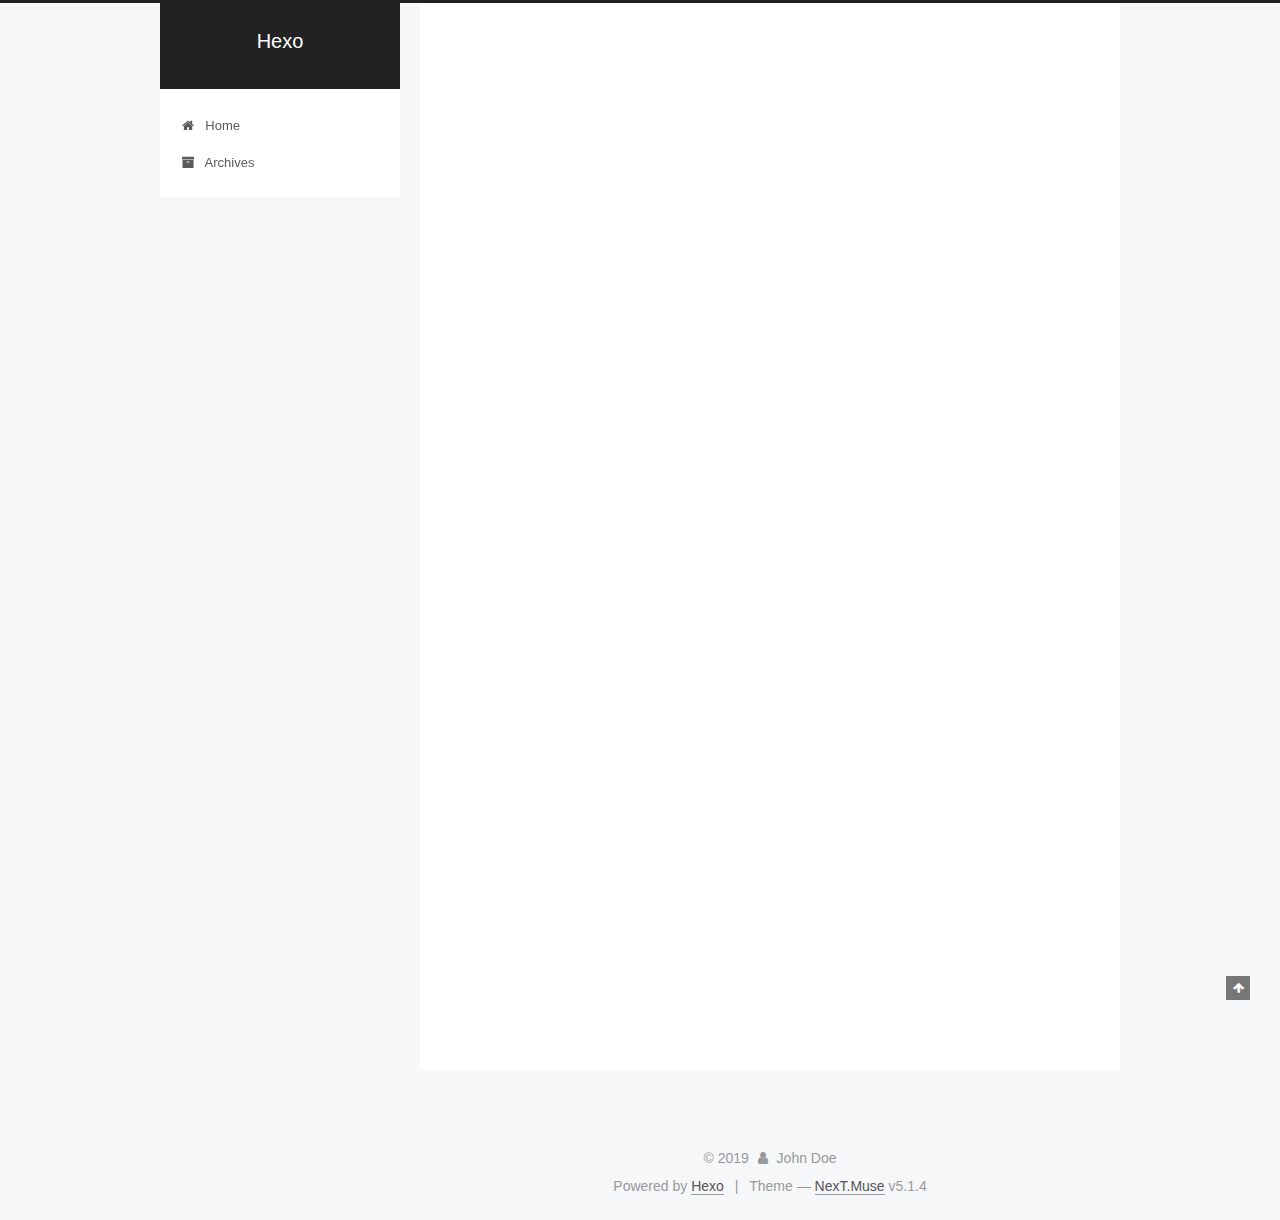
<file: index.html>
<!DOCTYPE html>



  


<html class="theme-next muse use-motion" lang="en">
<head><meta name="generator" content="Hexo 3.9.0">
  <meta charset="UTF-8">
<meta http-equiv="X-UA-Compatible" content="IE=edge">
<meta name="viewport" content="width=device-width, initial-scale=1, maximum-scale=1">
<meta name="theme-color" content="#222">









<meta http-equiv="Cache-Control" content="no-transform">
<meta http-equiv="Cache-Control" content="no-siteapp">
















  
  
  <link href="/lib/fancybox/source/jquery.fancybox.css?v=2.1.5" rel="stylesheet" type="text/css">







<link href="/lib/font-awesome/css/font-awesome.min.css?v=4.6.2" rel="stylesheet" type="text/css">

<link href="/css/main.css?v=5.1.4" rel="stylesheet" type="text/css">


  <link rel="apple-touch-icon" sizes="180x180" href="/images/apple-touch-icon-next.png?v=5.1.4">


  <link rel="icon" type="image/png" sizes="32x32" href="/images/favicon-32x32-next.png?v=5.1.4">


  <link rel="icon" type="image/png" sizes="16x16" href="/images/favicon-16x16-next.png?v=5.1.4">


  <link rel="mask-icon" href="/images/logo.svg?v=5.1.4" color="#222">





  <meta name="keywords" content="Hexo, NexT">










<meta property="og:type" content="website">
<meta property="og:title" content="Hexo">
<meta property="og:url" content="http://yoursite.com/index.html">
<meta property="og:site_name" content="Hexo">
<meta property="og:locale" content="en">
<meta name="twitter:card" content="summary">
<meta name="twitter:title" content="Hexo">



<script type="text/javascript" id="hexo.configurations">
  var NexT = window.NexT || {};
  var CONFIG = {
    root: '/',
    scheme: 'Muse',
    version: '5.1.4',
    sidebar: {"position":"left","display":"post","offset":12,"b2t":false,"scrollpercent":false,"onmobile":false},
    fancybox: true,
    tabs: true,
    motion: {"enable":true,"async":false,"transition":{"post_block":"fadeIn","post_header":"slideDownIn","post_body":"slideDownIn","coll_header":"slideLeftIn","sidebar":"slideUpIn"}},
    duoshuo: {
      userId: '0',
      author: 'Author'
    },
    algolia: {
      applicationID: '',
      apiKey: '',
      indexName: '',
      hits: {"per_page":10},
      labels: {"input_placeholder":"Search for Posts","hits_empty":"We didn't find any results for the search: ${query}","hits_stats":"${hits} results found in ${time} ms"}
    }
  };
</script>



  <link rel="canonical" href="http://yoursite.com/">





  <title>Hexo</title>
  








</head>

<body itemscope itemtype="http://schema.org/WebPage" lang="en">

  
  
    
  

  <div class="container sidebar-position-left 
  page-home">
    <div class="headband"></div>

    <header id="header" class="header" itemscope itemtype="http://schema.org/WPHeader">
      <div class="header-inner"><div class="site-brand-wrapper">
  <div class="site-meta ">
    

    <div class="custom-logo-site-title">
      <a href="/" class="brand" rel="start">
        <span class="logo-line-before"><i></i></span>
        <span class="site-title">Hexo</span>
        <span class="logo-line-after"><i></i></span>
      </a>
    </div>
      
        <p class="site-subtitle"></p>
      
  </div>

  <div class="site-nav-toggle">
    <button>
      <span class="btn-bar"></span>
      <span class="btn-bar"></span>
      <span class="btn-bar"></span>
    </button>
  </div>
</div>

<nav class="site-nav">
  

  
    <ul id="menu" class="menu">
      
        
        <li class="menu-item menu-item-home">
          <a href="/" rel="section">
            
              <i class="menu-item-icon fa fa-fw fa-home"></i> <br>
            
            Home
          </a>
        </li>
      
        
        <li class="menu-item menu-item-archives">
          <a href="/archives/" rel="section">
            
              <i class="menu-item-icon fa fa-fw fa-archive"></i> <br>
            
            Archives
          </a>
        </li>
      

      
    </ul>
  

  
</nav>



 </div>
    </header>

    <main id="main" class="main">
      <div class="main-inner">
        <div class="content-wrap">
          <div id="content" class="content">
            
  <section id="posts" class="posts-expand">
    
      

  

  
  
  

  <article class="post post-type-normal" itemscope itemtype="http://schema.org/Article">
  
  
  
  <div class="post-block">
    <link itemprop="mainEntityOfPage" href="http://yoursite.com/2019/09/19/hello-world/">

    <span hidden itemprop="author" itemscope itemtype="http://schema.org/Person">
      <meta itemprop="name" content="John Doe">
      <meta itemprop="description" content>
      <meta itemprop="image" content="/images/avatar.gif">
    </span>

    <span hidden itemprop="publisher" itemscope itemtype="http://schema.org/Organization">
      <meta itemprop="name" content="Hexo">
    </span>

    
      <header class="post-header">

        
        
          <h1 class="post-title" itemprop="name headline">
                
                <a class="post-title-link" href="/2019/09/19/hello-world/" itemprop="url">Hello World</a></h1>
        

        <div class="post-meta">
          <span class="post-time">
            
              <span class="post-meta-item-icon">
                <i class="fa fa-calendar-o"></i>
              </span>
              
                <span class="post-meta-item-text">Posted on</span>
              
              <time title="Post created" itemprop="dateCreated datePublished" datetime="2019-09-19T20:45:20-07:00">
                2019-09-19
              </time>
            

            

            
          </span>

          

          
            
          

          
          

          

          

          

        </div>
      </header>
    

    
    
    
    <div class="post-body" itemprop="articleBody">

      
      

      
        
          
            <p>Welcome to <a href="https://hexo.io/" target="_blank" rel="noopener">Hexo</a>! This is your very first post. Check <a href="https://hexo.io/docs/" target="_blank" rel="noopener">documentation</a> for more info. If you get any problems when using Hexo, you can find the answer in <a href="https://hexo.io/docs/troubleshooting.html" target="_blank" rel="noopener">troubleshooting</a> or you can ask me on <a href="https://github.com/hexojs/hexo/issues" target="_blank" rel="noopener">GitHub</a>.</p>
<h2 id="Quick-Start"><a href="#Quick-Start" class="headerlink" title="Quick Start"></a>Quick Start</h2><h3 id="Create-a-new-post"><a href="#Create-a-new-post" class="headerlink" title="Create a new post"></a>Create a new post</h3><figure class="highlight bash"><table><tr><td class="gutter"><pre><span class="line">1</span><br></pre></td><td class="code"><pre><span class="line">$ hexo new <span class="string">"My New Post"</span></span><br></pre></td></tr></table></figure>

<p>More info: <a href="https://hexo.io/docs/writing.html" target="_blank" rel="noopener">Writing</a></p>
<h3 id="Run-server"><a href="#Run-server" class="headerlink" title="Run server"></a>Run server</h3><figure class="highlight bash"><table><tr><td class="gutter"><pre><span class="line">1</span><br></pre></td><td class="code"><pre><span class="line">$ hexo server</span><br></pre></td></tr></table></figure>

<p>More info: <a href="https://hexo.io/docs/server.html" target="_blank" rel="noopener">Server</a></p>
<h3 id="Generate-static-files"><a href="#Generate-static-files" class="headerlink" title="Generate static files"></a>Generate static files</h3><figure class="highlight bash"><table><tr><td class="gutter"><pre><span class="line">1</span><br></pre></td><td class="code"><pre><span class="line">$ hexo generate</span><br></pre></td></tr></table></figure>

<p>More info: <a href="https://hexo.io/docs/generating.html" target="_blank" rel="noopener">Generating</a></p>
<h3 id="Deploy-to-remote-sites"><a href="#Deploy-to-remote-sites" class="headerlink" title="Deploy to remote sites"></a>Deploy to remote sites</h3><figure class="highlight bash"><table><tr><td class="gutter"><pre><span class="line">1</span><br></pre></td><td class="code"><pre><span class="line">$ hexo deploy</span><br></pre></td></tr></table></figure>

<p>More info: <a href="https://hexo.io/docs/deployment.html" target="_blank" rel="noopener">Deployment</a></p>

          
        
      
    </div>
    
    
    

    

    

    

    <footer class="post-footer">
      

      

      

      
      
        <div class="post-eof"></div>
      
    </footer>
  </div>
  
  
  
  </article>


    
  </section>

  


          </div>
          


          

        </div>
        
          
  
  <div class="sidebar-toggle">
    <div class="sidebar-toggle-line-wrap">
      <span class="sidebar-toggle-line sidebar-toggle-line-first"></span>
      <span class="sidebar-toggle-line sidebar-toggle-line-middle"></span>
      <span class="sidebar-toggle-line sidebar-toggle-line-last"></span>
    </div>
  </div>

  <aside id="sidebar" class="sidebar">
    
    <div class="sidebar-inner">

      

      

      <section class="site-overview-wrap sidebar-panel sidebar-panel-active">
        <div class="site-overview">
          <div class="site-author motion-element" itemprop="author" itemscope itemtype="http://schema.org/Person">
            
              <p class="site-author-name" itemprop="name">John Doe</p>
              <p class="site-description motion-element" itemprop="description"></p>
          </div>

          <nav class="site-state motion-element">

            
              <div class="site-state-item site-state-posts">
              
                <a href="/archives/">
              
                  <span class="site-state-item-count">1</span>
                  <span class="site-state-item-name">posts</span>
                </a>
              </div>
            

            

            

          </nav>

          

          

          
          

          
          

          

        </div>
      </section>

      

      

    </div>
  </aside>


        
      </div>
    </main>

    <footer id="footer" class="footer">
      <div class="footer-inner">
        <div class="copyright">&copy; <span itemprop="copyrightYear">2019</span>
  <span class="with-love">
    <i class="fa fa-user"></i>
  </span>
  <span class="author" itemprop="copyrightHolder">John Doe</span>

  
</div>


  <div class="powered-by">Powered by <a class="theme-link" target="_blank" href="https://hexo.io">Hexo</a></div>



  <span class="post-meta-divider">|</span>



  <div class="theme-info">Theme &mdash; <a class="theme-link" target="_blank" href="https://github.com/iissnan/hexo-theme-next">NexT.Muse</a> v5.1.4</div>




        







        
      </div>
    </footer>

    
      <div class="back-to-top">
        <i class="fa fa-arrow-up"></i>
        
      </div>
    

    

  </div>

  

<script type="text/javascript">
  if (Object.prototype.toString.call(window.Promise) !== '[object Function]') {
    window.Promise = null;
  }
</script>









  












  
  
    <script type="text/javascript" src="/lib/jquery/index.js?v=2.1.3"></script>
  

  
  
    <script type="text/javascript" src="/lib/fastclick/lib/fastclick.min.js?v=1.0.6"></script>
  

  
  
    <script type="text/javascript" src="/lib/jquery_lazyload/jquery.lazyload.js?v=1.9.7"></script>
  

  
  
    <script type="text/javascript" src="/lib/velocity/velocity.min.js?v=1.2.1"></script>
  

  
  
    <script type="text/javascript" src="/lib/velocity/velocity.ui.min.js?v=1.2.1"></script>
  

  
  
    <script type="text/javascript" src="/lib/fancybox/source/jquery.fancybox.pack.js?v=2.1.5"></script>
  


  


  <script type="text/javascript" src="/js/src/utils.js?v=5.1.4"></script>

  <script type="text/javascript" src="/js/src/motion.js?v=5.1.4"></script>



  
  

  

  


  <script type="text/javascript" src="/js/src/bootstrap.js?v=5.1.4"></script>



  


  




	





  





  












  





  

  

  

  
  

  

  

  

</body>
</html>
</file>
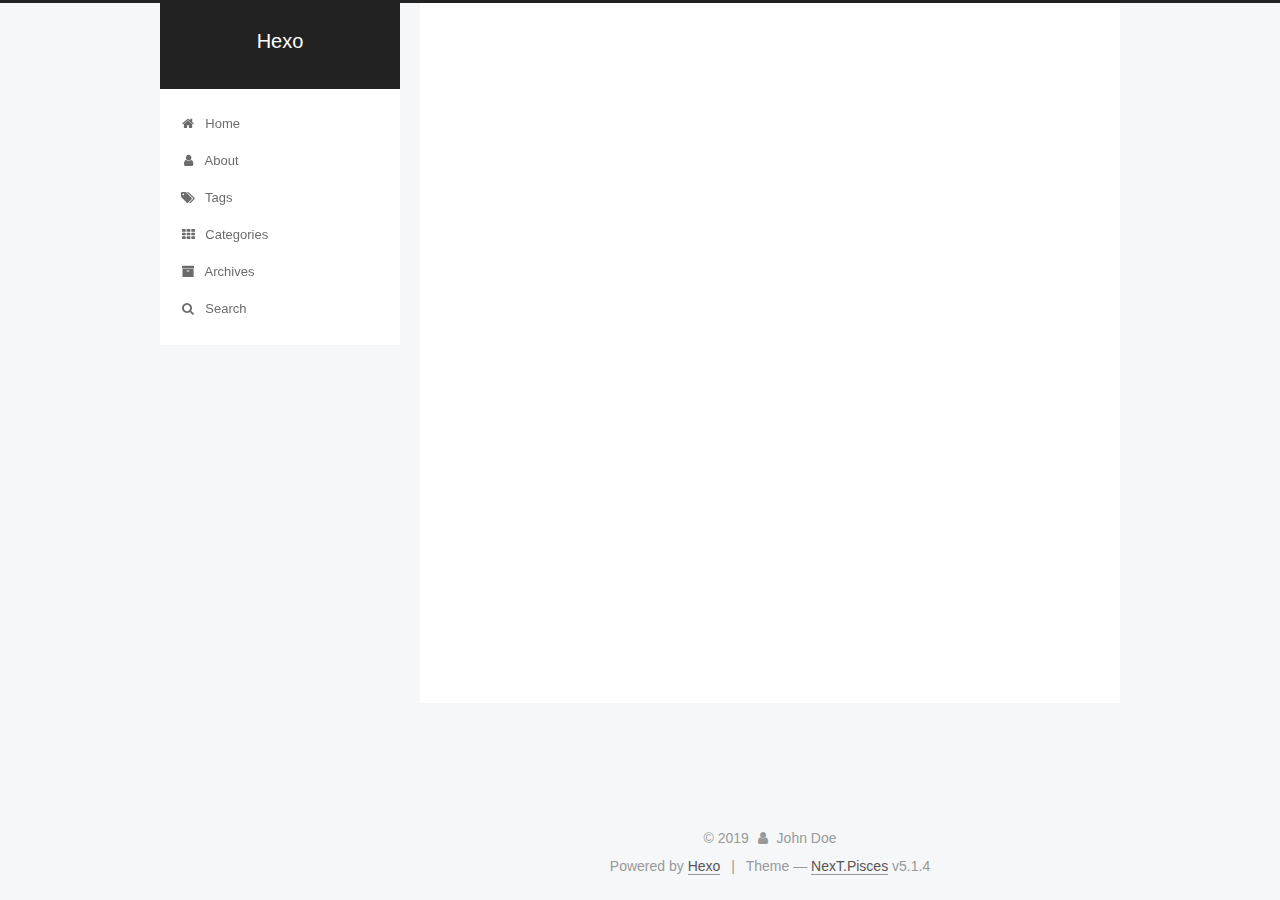
<file: about/index.html>
<!DOCTYPE html>



  


<html class="theme-next pisces use-motion" lang="en">
<head><meta name="generator" content="Hexo 3.9.0">
  <meta charset="UTF-8">
<meta http-equiv="X-UA-Compatible" content="IE=edge">
<meta name="viewport" content="width=device-width, initial-scale=1, maximum-scale=1">
<meta name="theme-color" content="#222">









<meta http-equiv="Cache-Control" content="no-transform">
<meta http-equiv="Cache-Control" content="no-siteapp">
















  
  
  <link href="/lib/fancybox/source/jquery.fancybox.css?v=2.1.5" rel="stylesheet" type="text/css">







<link href="/lib/font-awesome/css/font-awesome.min.css?v=4.6.2" rel="stylesheet" type="text/css">

<link href="/css/main.css?v=5.1.4" rel="stylesheet" type="text/css">


  <link rel="apple-touch-icon" sizes="180x180" href="/images/apple-touch-icon-next.png?v=5.1.4">


  <link rel="icon" type="image/png" sizes="32x32" href="/images/favicon-32x32-next.png?v=5.1.4">


  <link rel="icon" type="image/png" sizes="16x16" href="/images/favicon-16x16-next.png?v=5.1.4">


  <link rel="mask-icon" href="/images/logo.svg?v=5.1.4" color="#222">





  <meta name="keywords" content="Hexo, NexT">










<meta property="og:type" content="website">
<meta property="og:title" content="about">
<meta property="og:url" content="http://yoursite.com/about/index.html">
<meta property="og:site_name" content="Hexo">
<meta property="og:locale" content="en">
<meta property="og:updated_time" content="2019-09-20T03:55:25.241Z">
<meta name="twitter:card" content="summary">
<meta name="twitter:title" content="about">



<script type="text/javascript" id="hexo.configurations">
  var NexT = window.NexT || {};
  var CONFIG = {
    root: '/',
    scheme: 'Pisces',
    version: '5.1.4',
    sidebar: {"position":"left","display":"post","offset":12,"b2t":false,"scrollpercent":false,"onmobile":false},
    fancybox: true,
    tabs: true,
    motion: {"enable":true,"async":false,"transition":{"post_block":"fadeIn","post_header":"slideDownIn","post_body":"slideDownIn","coll_header":"slideLeftIn","sidebar":"slideUpIn"}},
    duoshuo: {
      userId: '0',
      author: 'Author'
    },
    algolia: {
      applicationID: '',
      apiKey: '',
      indexName: '',
      hits: {"per_page":10},
      labels: {"input_placeholder":"Search for Posts","hits_empty":"We didn't find any results for the search: ${query}","hits_stats":"${hits} results found in ${time} ms"}
    }
  };
</script>



  <link rel="canonical" href="http://yoursite.com/about/">





  <title>about | Hexo</title>
  








</head>

<body itemscope itemtype="http://schema.org/WebPage" lang="en">

  
  
    
  

  <div class="container sidebar-position-left page-post-detail">
    <div class="headband"></div>

    <header id="header" class="header" itemscope itemtype="http://schema.org/WPHeader">
      <div class="header-inner"><div class="site-brand-wrapper">
  <div class="site-meta ">
    

    <div class="custom-logo-site-title">
      <a href="/" class="brand" rel="start">
        <span class="logo-line-before"><i></i></span>
        <span class="site-title">Hexo</span>
        <span class="logo-line-after"><i></i></span>
      </a>
    </div>
      
        <p class="site-subtitle"></p>
      
  </div>

  <div class="site-nav-toggle">
    <button>
      <span class="btn-bar"></span>
      <span class="btn-bar"></span>
      <span class="btn-bar"></span>
    </button>
  </div>
</div>

<nav class="site-nav">
  

  
    <ul id="menu" class="menu">
      
        
        <li class="menu-item menu-item-home">
          <a href="/" rel="section">
            
              <i class="menu-item-icon fa fa-fw fa-home"></i> <br>
            
            Home
          </a>
        </li>
      
        
        <li class="menu-item menu-item-about">
          <a href="/about/" rel="section">
            
              <i class="menu-item-icon fa fa-fw fa-user"></i> <br>
            
            About
          </a>
        </li>
      
        
        <li class="menu-item menu-item-tags">
          <a href="/tags/" rel="section">
            
              <i class="menu-item-icon fa fa-fw fa-tags"></i> <br>
            
            Tags
          </a>
        </li>
      
        
        <li class="menu-item menu-item-categories">
          <a href="/categories/" rel="section">
            
              <i class="menu-item-icon fa fa-fw fa-th"></i> <br>
            
            Categories
          </a>
        </li>
      
        
        <li class="menu-item menu-item-archives">
          <a href="/archives/" rel="section">
            
              <i class="menu-item-icon fa fa-fw fa-archive"></i> <br>
            
            Archives
          </a>
        </li>
      

      
        <li class="menu-item menu-item-search">
          
            <a href="javascript:;" class="popup-trigger">
          
            
              <i class="menu-item-icon fa fa-search fa-fw"></i> <br>
            
            Search
          </a>
        </li>
      
    </ul>
  

  
    <div class="site-search">
      
  <div class="popup search-popup local-search-popup">
  <div class="local-search-header clearfix">
    <span class="search-icon">
      <i class="fa fa-search"></i>
    </span>
    <span class="popup-btn-close">
      <i class="fa fa-times-circle"></i>
    </span>
    <div class="local-search-input-wrapper">
      <input autocomplete="off" placeholder="Searching..." spellcheck="false" type="text" id="local-search-input">
    </div>
  </div>
  <div id="local-search-result"></div>
</div>



    </div>
  
</nav>



 </div>
    </header>

    <main id="main" class="main">
      <div class="main-inner">
        <div class="content-wrap">
          <div id="content" class="content">
            

  <div id="posts" class="posts-expand">
    
    
    
    <div class="post-block page">
      <header class="post-header">

	<h1 class="post-title" itemprop="name headline">about</h1>



</header>

      
      
      
      <div class="post-body">
        
        
          
        
      </div>
      
      
      
    </div>
    
    
    
  </div>


          </div>
          


          

  



        </div>
        
          
  
  <div class="sidebar-toggle">
    <div class="sidebar-toggle-line-wrap">
      <span class="sidebar-toggle-line sidebar-toggle-line-first"></span>
      <span class="sidebar-toggle-line sidebar-toggle-line-middle"></span>
      <span class="sidebar-toggle-line sidebar-toggle-line-last"></span>
    </div>
  </div>

  <aside id="sidebar" class="sidebar">
    
    <div class="sidebar-inner">

      

      

      <section class="site-overview-wrap sidebar-panel sidebar-panel-active">
        <div class="site-overview">
          <div class="site-author motion-element" itemprop="author" itemscope itemtype="http://schema.org/Person">
            
              <p class="site-author-name" itemprop="name">John Doe</p>
              <p class="site-description motion-element" itemprop="description"></p>
          </div>

          <nav class="site-state motion-element">

            
              <div class="site-state-item site-state-posts">
              
                <a href="/archives/">
              
                  <span class="site-state-item-count">1</span>
                  <span class="site-state-item-name">posts</span>
                </a>
              </div>
            

            

            

          </nav>

          

          

          
          

          
          

          

        </div>
      </section>

      

      

    </div>
  </aside>


        
      </div>
    </main>

    <footer id="footer" class="footer">
      <div class="footer-inner">
        <div class="copyright">&copy; <span itemprop="copyrightYear">2019</span>
  <span class="with-love">
    <i class="fa fa-user"></i>
  </span>
  <span class="author" itemprop="copyrightHolder">John Doe</span>

  
</div>


  <div class="powered-by">Powered by <a class="theme-link" target="_blank" href="https://hexo.io">Hexo</a></div>



  <span class="post-meta-divider">|</span>



  <div class="theme-info">Theme &mdash; <a class="theme-link" target="_blank" href="https://github.com/iissnan/hexo-theme-next">NexT.Pisces</a> v5.1.4</div>




        







        
      </div>
    </footer>

    
      <div class="back-to-top">
        <i class="fa fa-arrow-up"></i>
        
      </div>
    

    

  </div>

  

<script type="text/javascript">
  if (Object.prototype.toString.call(window.Promise) !== '[object Function]') {
    window.Promise = null;
  }
</script>









  












  
  
    <script type="text/javascript" src="/lib/jquery/index.js?v=2.1.3"></script>
  

  
  
    <script type="text/javascript" src="/lib/fastclick/lib/fastclick.min.js?v=1.0.6"></script>
  

  
  
    <script type="text/javascript" src="/lib/jquery_lazyload/jquery.lazyload.js?v=1.9.7"></script>
  

  
  
    <script type="text/javascript" src="/lib/velocity/velocity.min.js?v=1.2.1"></script>
  

  
  
    <script type="text/javascript" src="/lib/velocity/velocity.ui.min.js?v=1.2.1"></script>
  

  
  
    <script type="text/javascript" src="/lib/fancybox/source/jquery.fancybox.pack.js?v=2.1.5"></script>
  


  


  <script type="text/javascript" src="/js/src/utils.js?v=5.1.4"></script>

  <script type="text/javascript" src="/js/src/motion.js?v=5.1.4"></script>



  
  


  <script type="text/javascript" src="/js/src/affix.js?v=5.1.4"></script>

  <script type="text/javascript" src="/js/src/schemes/pisces.js?v=5.1.4"></script>



  
  <script type="text/javascript" src="/js/src/scrollspy.js?v=5.1.4"></script>
<script type="text/javascript" src="/js/src/post-details.js?v=5.1.4"></script>



  


  <script type="text/javascript" src="/js/src/bootstrap.js?v=5.1.4"></script>



  


  




	





  





  












  

  <script type="text/javascript">
    // Popup Window;
    var isfetched = false;
    var isXml = true;
    // Search DB path;
    var search_path = "search.xml";
    if (search_path.length === 0) {
      search_path = "search.xml";
    } else if (/json$/i.test(search_path)) {
      isXml = false;
    }
    var path = "/" + search_path;
    // monitor main search box;

    var onPopupClose = function (e) {
      $('.popup').hide();
      $('#local-search-input').val('');
      $('.search-result-list').remove();
      $('#no-result').remove();
      $(".local-search-pop-overlay").remove();
      $('body').css('overflow', '');
    }

    function proceedsearch() {
      $("body")
        .append('<div class="search-popup-overlay local-search-pop-overlay"></div>')
        .css('overflow', 'hidden');
      $('.search-popup-overlay').click(onPopupClose);
      $('.popup').toggle();
      var $localSearchInput = $('#local-search-input');
      $localSearchInput.attr("autocapitalize", "none");
      $localSearchInput.attr("autocorrect", "off");
      $localSearchInput.focus();
    }

    // search function;
    var searchFunc = function(path, search_id, content_id) {
      'use strict';

      // start loading animation
      $("body")
        .append('<div class="search-popup-overlay local-search-pop-overlay">' +
          '<div id="search-loading-icon">' +
          '<i class="fa fa-spinner fa-pulse fa-5x fa-fw"></i>' +
          '</div>' +
          '</div>')
        .css('overflow', 'hidden');
      $("#search-loading-icon").css('margin', '20% auto 0 auto').css('text-align', 'center');

      $.ajax({
        url: path,
        dataType: isXml ? "xml" : "json",
        async: true,
        success: function(res) {
          // get the contents from search data
          isfetched = true;
          $('.popup').detach().appendTo('.header-inner');
          var datas = isXml ? $("entry", res).map(function() {
            return {
              title: $("title", this).text(),
              content: $("content",this).text(),
              url: $("url" , this).text()
            };
          }).get() : res;
          var input = document.getElementById(search_id);
          var resultContent = document.getElementById(content_id);
          var inputEventFunction = function() {
            var searchText = input.value.trim().toLowerCase();
            var keywords = searchText.split(/[\s\-]+/);
            if (keywords.length > 1) {
              keywords.push(searchText);
            }
            var resultItems = [];
            if (searchText.length > 0) {
              // perform local searching
              datas.forEach(function(data) {
                var isMatch = false;
                var hitCount = 0;
                var searchTextCount = 0;
                var title = data.title.trim();
                var titleInLowerCase = title.toLowerCase();
                var content = data.content.trim().replace(/<[^>]+>/g,"");
                var contentInLowerCase = content.toLowerCase();
                var articleUrl = decodeURIComponent(data.url);
                var indexOfTitle = [];
                var indexOfContent = [];
                // only match articles with not empty titles
                if(title != '') {
                  keywords.forEach(function(keyword) {
                    function getIndexByWord(word, text, caseSensitive) {
                      var wordLen = word.length;
                      if (wordLen === 0) {
                        return [];
                      }
                      var startPosition = 0, position = [], index = [];
                      if (!caseSensitive) {
                        text = text.toLowerCase();
                        word = word.toLowerCase();
                      }
                      while ((position = text.indexOf(word, startPosition)) > -1) {
                        index.push({position: position, word: word});
                        startPosition = position + wordLen;
                      }
                      return index;
                    }

                    indexOfTitle = indexOfTitle.concat(getIndexByWord(keyword, titleInLowerCase, false));
                    indexOfContent = indexOfContent.concat(getIndexByWord(keyword, contentInLowerCase, false));
                  });
                  if (indexOfTitle.length > 0 || indexOfContent.length > 0) {
                    isMatch = true;
                    hitCount = indexOfTitle.length + indexOfContent.length;
                  }
                }

                // show search results

                if (isMatch) {
                  // sort index by position of keyword

                  [indexOfTitle, indexOfContent].forEach(function (index) {
                    index.sort(function (itemLeft, itemRight) {
                      if (itemRight.position !== itemLeft.position) {
                        return itemRight.position - itemLeft.position;
                      } else {
                        return itemLeft.word.length - itemRight.word.length;
                      }
                    });
                  });

                  // merge hits into slices

                  function mergeIntoSlice(text, start, end, index) {
                    var item = index[index.length - 1];
                    var position = item.position;
                    var word = item.word;
                    var hits = [];
                    var searchTextCountInSlice = 0;
                    while (position + word.length <= end && index.length != 0) {
                      if (word === searchText) {
                        searchTextCountInSlice++;
                      }
                      hits.push({position: position, length: word.length});
                      var wordEnd = position + word.length;

                      // move to next position of hit

                      index.pop();
                      while (index.length != 0) {
                        item = index[index.length - 1];
                        position = item.position;
                        word = item.word;
                        if (wordEnd > position) {
                          index.pop();
                        } else {
                          break;
                        }
                      }
                    }
                    searchTextCount += searchTextCountInSlice;
                    return {
                      hits: hits,
                      start: start,
                      end: end,
                      searchTextCount: searchTextCountInSlice
                    };
                  }

                  var slicesOfTitle = [];
                  if (indexOfTitle.length != 0) {
                    slicesOfTitle.push(mergeIntoSlice(title, 0, title.length, indexOfTitle));
                  }

                  var slicesOfContent = [];
                  while (indexOfContent.length != 0) {
                    var item = indexOfContent[indexOfContent.length - 1];
                    var position = item.position;
                    var word = item.word;
                    // cut out 100 characters
                    var start = position - 20;
                    var end = position + 80;
                    if(start < 0){
                      start = 0;
                    }
                    if (end < position + word.length) {
                      end = position + word.length;
                    }
                    if(end > content.length){
                      end = content.length;
                    }
                    slicesOfContent.push(mergeIntoSlice(content, start, end, indexOfContent));
                  }

                  // sort slices in content by search text's count and hits' count

                  slicesOfContent.sort(function (sliceLeft, sliceRight) {
                    if (sliceLeft.searchTextCount !== sliceRight.searchTextCount) {
                      return sliceRight.searchTextCount - sliceLeft.searchTextCount;
                    } else if (sliceLeft.hits.length !== sliceRight.hits.length) {
                      return sliceRight.hits.length - sliceLeft.hits.length;
                    } else {
                      return sliceLeft.start - sliceRight.start;
                    }
                  });

                  // select top N slices in content

                  var upperBound = parseInt('1');
                  if (upperBound >= 0) {
                    slicesOfContent = slicesOfContent.slice(0, upperBound);
                  }

                  // highlight title and content

                  function highlightKeyword(text, slice) {
                    var result = '';
                    var prevEnd = slice.start;
                    slice.hits.forEach(function (hit) {
                      result += text.substring(prevEnd, hit.position);
                      var end = hit.position + hit.length;
                      result += '<b class="search-keyword">' + text.substring(hit.position, end) + '</b>';
                      prevEnd = end;
                    });
                    result += text.substring(prevEnd, slice.end);
                    return result;
                  }

                  var resultItem = '';

                  if (slicesOfTitle.length != 0) {
                    resultItem += "<li><a href='" + articleUrl + "' class='search-result-title'>" + highlightKeyword(title, slicesOfTitle[0]) + "</a>";
                  } else {
                    resultItem += "<li><a href='" + articleUrl + "' class='search-result-title'>" + title + "</a>";
                  }

                  slicesOfContent.forEach(function (slice) {
                    resultItem += "<a href='" + articleUrl + "'>" +
                      "<p class=\"search-result\">" + highlightKeyword(content, slice) +
                      "...</p>" + "</a>";
                  });

                  resultItem += "</li>";
                  resultItems.push({
                    item: resultItem,
                    searchTextCount: searchTextCount,
                    hitCount: hitCount,
                    id: resultItems.length
                  });
                }
              })
            };
            if (keywords.length === 1 && keywords[0] === "") {
              resultContent.innerHTML = '<div id="no-result"><i class="fa fa-search fa-5x" /></div>'
            } else if (resultItems.length === 0) {
              resultContent.innerHTML = '<div id="no-result"><i class="fa fa-frown-o fa-5x" /></div>'
            } else {
              resultItems.sort(function (resultLeft, resultRight) {
                if (resultLeft.searchTextCount !== resultRight.searchTextCount) {
                  return resultRight.searchTextCount - resultLeft.searchTextCount;
                } else if (resultLeft.hitCount !== resultRight.hitCount) {
                  return resultRight.hitCount - resultLeft.hitCount;
                } else {
                  return resultRight.id - resultLeft.id;
                }
              });
              var searchResultList = '<ul class=\"search-result-list\">';
              resultItems.forEach(function (result) {
                searchResultList += result.item;
              })
              searchResultList += "</ul>";
              resultContent.innerHTML = searchResultList;
            }
          }

          if ('auto' === 'auto') {
            input.addEventListener('input', inputEventFunction);
          } else {
            $('.search-icon').click(inputEventFunction);
            input.addEventListener('keypress', function (event) {
              if (event.keyCode === 13) {
                inputEventFunction();
              }
            });
          }

          // remove loading animation
          $(".local-search-pop-overlay").remove();
          $('body').css('overflow', '');

          proceedsearch();
        }
      });
    }

    // handle and trigger popup window;
    $('.popup-trigger').click(function(e) {
      e.stopPropagation();
      if (isfetched === false) {
        searchFunc(path, 'local-search-input', 'local-search-result');
      } else {
        proceedsearch();
      };
    });

    $('.popup-btn-close').click(onPopupClose);
    $('.popup').click(function(e){
      e.stopPropagation();
    });
    $(document).on('keyup', function (event) {
      var shouldDismissSearchPopup = event.which === 27 &&
        $('.search-popup').is(':visible');
      if (shouldDismissSearchPopup) {
        onPopupClose();
      }
    });
  </script>





  

  

  

  
  

  

  

  

</body>
</html>
</file>
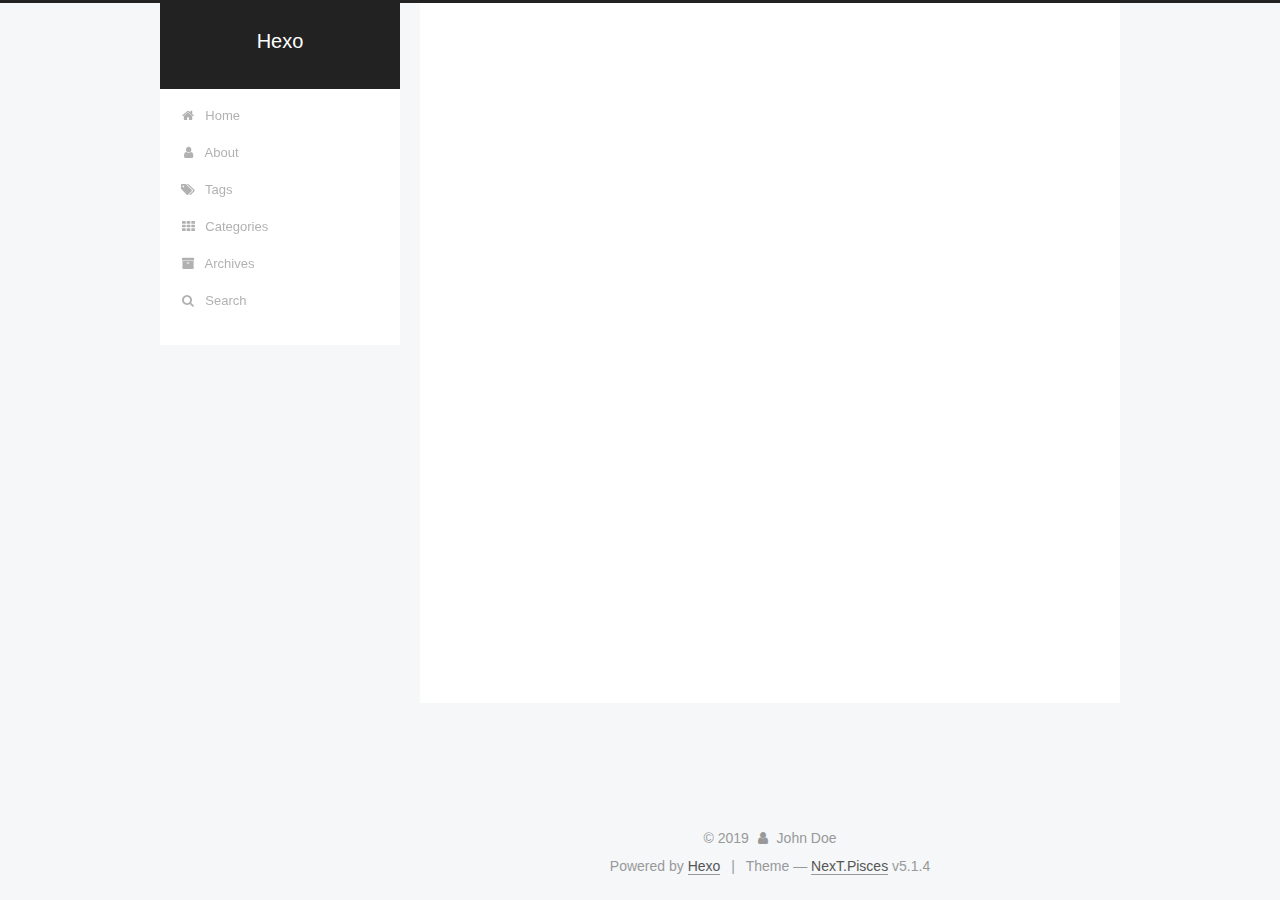
<file: archives/index.html>
<!DOCTYPE html>



  


<html class="theme-next pisces use-motion" lang="en">
<head><meta name="generator" content="Hexo 3.9.0">
  <meta charset="UTF-8">
<meta http-equiv="X-UA-Compatible" content="IE=edge">
<meta name="viewport" content="width=device-width, initial-scale=1, maximum-scale=1">
<meta name="theme-color" content="#222">









<meta http-equiv="Cache-Control" content="no-transform">
<meta http-equiv="Cache-Control" content="no-siteapp">
















  
  
  <link href="/lib/fancybox/source/jquery.fancybox.css?v=2.1.5" rel="stylesheet" type="text/css">







<link href="/lib/font-awesome/css/font-awesome.min.css?v=4.6.2" rel="stylesheet" type="text/css">

<link href="/css/main.css?v=5.1.4" rel="stylesheet" type="text/css">


  <link rel="apple-touch-icon" sizes="180x180" href="/images/apple-touch-icon-next.png?v=5.1.4">


  <link rel="icon" type="image/png" sizes="32x32" href="/images/favicon-32x32-next.png?v=5.1.4">


  <link rel="icon" type="image/png" sizes="16x16" href="/images/favicon-16x16-next.png?v=5.1.4">


  <link rel="mask-icon" href="/images/logo.svg?v=5.1.4" color="#222">





  <meta name="keywords" content="Hexo, NexT">










<meta property="og:type" content="website">
<meta property="og:title" content="Hexo">
<meta property="og:url" content="http://yoursite.com/archives/index.html">
<meta property="og:site_name" content="Hexo">
<meta property="og:locale" content="en">
<meta name="twitter:card" content="summary">
<meta name="twitter:title" content="Hexo">



<script type="text/javascript" id="hexo.configurations">
  var NexT = window.NexT || {};
  var CONFIG = {
    root: '/',
    scheme: 'Pisces',
    version: '5.1.4',
    sidebar: {"position":"left","display":"post","offset":12,"b2t":false,"scrollpercent":false,"onmobile":false},
    fancybox: true,
    tabs: true,
    motion: {"enable":true,"async":false,"transition":{"post_block":"fadeIn","post_header":"slideDownIn","post_body":"slideDownIn","coll_header":"slideLeftIn","sidebar":"slideUpIn"}},
    duoshuo: {
      userId: '0',
      author: 'Author'
    },
    algolia: {
      applicationID: '',
      apiKey: '',
      indexName: '',
      hits: {"per_page":10},
      labels: {"input_placeholder":"Search for Posts","hits_empty":"We didn't find any results for the search: ${query}","hits_stats":"${hits} results found in ${time} ms"}
    }
  };
</script>



  <link rel="canonical" href="http://yoursite.com/archives/">





  <title>Archive | Hexo</title>
  








</head>

<body itemscope itemtype="http://schema.org/WebPage" lang="en">

  
  
    
  

  <div class="container sidebar-position-left page-archive">
    <div class="headband"></div>

    <header id="header" class="header" itemscope itemtype="http://schema.org/WPHeader">
      <div class="header-inner"><div class="site-brand-wrapper">
  <div class="site-meta ">
    

    <div class="custom-logo-site-title">
      <a href="/" class="brand" rel="start">
        <span class="logo-line-before"><i></i></span>
        <span class="site-title">Hexo</span>
        <span class="logo-line-after"><i></i></span>
      </a>
    </div>
      
        <p class="site-subtitle"></p>
      
  </div>

  <div class="site-nav-toggle">
    <button>
      <span class="btn-bar"></span>
      <span class="btn-bar"></span>
      <span class="btn-bar"></span>
    </button>
  </div>
</div>

<nav class="site-nav">
  

  
    <ul id="menu" class="menu">
      
        
        <li class="menu-item menu-item-home">
          <a href="/" rel="section">
            
              <i class="menu-item-icon fa fa-fw fa-home"></i> <br>
            
            Home
          </a>
        </li>
      
        
        <li class="menu-item menu-item-about">
          <a href="/about/" rel="section">
            
              <i class="menu-item-icon fa fa-fw fa-user"></i> <br>
            
            About
          </a>
        </li>
      
        
        <li class="menu-item menu-item-tags">
          <a href="/tags/" rel="section">
            
              <i class="menu-item-icon fa fa-fw fa-tags"></i> <br>
            
            Tags
          </a>
        </li>
      
        
        <li class="menu-item menu-item-categories">
          <a href="/categories/" rel="section">
            
              <i class="menu-item-icon fa fa-fw fa-th"></i> <br>
            
            Categories
          </a>
        </li>
      
        
        <li class="menu-item menu-item-archives">
          <a href="/archives/" rel="section">
            
              <i class="menu-item-icon fa fa-fw fa-archive"></i> <br>
            
            Archives
          </a>
        </li>
      

      
        <li class="menu-item menu-item-search">
          
            <a href="javascript:;" class="popup-trigger">
          
            
              <i class="menu-item-icon fa fa-search fa-fw"></i> <br>
            
            Search
          </a>
        </li>
      
    </ul>
  

  
    <div class="site-search">
      
  <div class="popup search-popup local-search-popup">
  <div class="local-search-header clearfix">
    <span class="search-icon">
      <i class="fa fa-search"></i>
    </span>
    <span class="popup-btn-close">
      <i class="fa fa-times-circle"></i>
    </span>
    <div class="local-search-input-wrapper">
      <input autocomplete="off" placeholder="Searching..." spellcheck="false" type="text" id="local-search-input">
    </div>
  </div>
  <div id="local-search-result"></div>
</div>



    </div>
  
</nav>



 </div>
    </header>

    <main id="main" class="main">
      <div class="main-inner">
        <div class="content-wrap">
          <div id="content" class="content">
            

  
  
  
  <div class="post-block archive">
    <div id="posts" class="posts-collapse">
      <span class="archive-move-on"></span>

      <span class="archive-page-counter">
        
        
        
          
        
        Um..! 1 post. Keep on posting.
      </span>

      

        
        
        

        
          
          <div class="collection-title">
            <h1 class="archive-year" id="archive-year-2019">2019</h1>
          </div>
        
        

        

  <article class="post post-type-normal" itemscope itemtype="http://schema.org/Article">
    <header class="post-header">

      <h2 class="post-title">
        
            <a class="post-title-link" href="/2019/09/19/hello-world/" itemprop="url">
              
                <span itemprop="name">Hello World</span>
              
            </a>
        
      </h2>

      <div class="post-meta">
        <time class="post-time" itemprop="dateCreated" datetime="2019-09-19T20:45:20-07:00" content="2019-09-19">
          09-19
        </time>
      </div>

    </header>
  </article>



      

    </div>
  </div>
  
  
  

  



          </div>
          


          

        </div>
        
          
  
  <div class="sidebar-toggle">
    <div class="sidebar-toggle-line-wrap">
      <span class="sidebar-toggle-line sidebar-toggle-line-first"></span>
      <span class="sidebar-toggle-line sidebar-toggle-line-middle"></span>
      <span class="sidebar-toggle-line sidebar-toggle-line-last"></span>
    </div>
  </div>

  <aside id="sidebar" class="sidebar">
    
    <div class="sidebar-inner">

      

      

      <section class="site-overview-wrap sidebar-panel sidebar-panel-active">
        <div class="site-overview">
          <div class="site-author motion-element" itemprop="author" itemscope itemtype="http://schema.org/Person">
            
              <p class="site-author-name" itemprop="name">John Doe</p>
              <p class="site-description motion-element" itemprop="description"></p>
          </div>

          <nav class="site-state motion-element">

            
              <div class="site-state-item site-state-posts">
              
                <a href="/archives/">
              
                  <span class="site-state-item-count">1</span>
                  <span class="site-state-item-name">posts</span>
                </a>
              </div>
            

            

            

          </nav>

          

          

          
          

          
          

          

        </div>
      </section>

      

      

    </div>
  </aside>


        
      </div>
    </main>

    <footer id="footer" class="footer">
      <div class="footer-inner">
        <div class="copyright">&copy; <span itemprop="copyrightYear">2019</span>
  <span class="with-love">
    <i class="fa fa-user"></i>
  </span>
  <span class="author" itemprop="copyrightHolder">John Doe</span>

  
</div>


  <div class="powered-by">Powered by <a class="theme-link" target="_blank" href="https://hexo.io">Hexo</a></div>



  <span class="post-meta-divider">|</span>



  <div class="theme-info">Theme &mdash; <a class="theme-link" target="_blank" href="https://github.com/iissnan/hexo-theme-next">NexT.Pisces</a> v5.1.4</div>




        







        
      </div>
    </footer>

    
      <div class="back-to-top">
        <i class="fa fa-arrow-up"></i>
        
      </div>
    

    

  </div>

  

<script type="text/javascript">
  if (Object.prototype.toString.call(window.Promise) !== '[object Function]') {
    window.Promise = null;
  }
</script>









  












  
  
    <script type="text/javascript" src="/lib/jquery/index.js?v=2.1.3"></script>
  

  
  
    <script type="text/javascript" src="/lib/fastclick/lib/fastclick.min.js?v=1.0.6"></script>
  

  
  
    <script type="text/javascript" src="/lib/jquery_lazyload/jquery.lazyload.js?v=1.9.7"></script>
  

  
  
    <script type="text/javascript" src="/lib/velocity/velocity.min.js?v=1.2.1"></script>
  

  
  
    <script type="text/javascript" src="/lib/velocity/velocity.ui.min.js?v=1.2.1"></script>
  

  
  
    <script type="text/javascript" src="/lib/fancybox/source/jquery.fancybox.pack.js?v=2.1.5"></script>
  


  


  <script type="text/javascript" src="/js/src/utils.js?v=5.1.4"></script>

  <script type="text/javascript" src="/js/src/motion.js?v=5.1.4"></script>



  
  


  <script type="text/javascript" src="/js/src/affix.js?v=5.1.4"></script>

  <script type="text/javascript" src="/js/src/schemes/pisces.js?v=5.1.4"></script>



  

  


  <script type="text/javascript" src="/js/src/bootstrap.js?v=5.1.4"></script>



  


  




	





  





  












  

  <script type="text/javascript">
    // Popup Window;
    var isfetched = false;
    var isXml = true;
    // Search DB path;
    var search_path = "search.xml";
    if (search_path.length === 0) {
      search_path = "search.xml";
    } else if (/json$/i.test(search_path)) {
      isXml = false;
    }
    var path = "/" + search_path;
    // monitor main search box;

    var onPopupClose = function (e) {
      $('.popup').hide();
      $('#local-search-input').val('');
      $('.search-result-list').remove();
      $('#no-result').remove();
      $(".local-search-pop-overlay").remove();
      $('body').css('overflow', '');
    }

    function proceedsearch() {
      $("body")
        .append('<div class="search-popup-overlay local-search-pop-overlay"></div>')
        .css('overflow', 'hidden');
      $('.search-popup-overlay').click(onPopupClose);
      $('.popup').toggle();
      var $localSearchInput = $('#local-search-input');
      $localSearchInput.attr("autocapitalize", "none");
      $localSearchInput.attr("autocorrect", "off");
      $localSearchInput.focus();
    }

    // search function;
    var searchFunc = function(path, search_id, content_id) {
      'use strict';

      // start loading animation
      $("body")
        .append('<div class="search-popup-overlay local-search-pop-overlay">' +
          '<div id="search-loading-icon">' +
          '<i class="fa fa-spinner fa-pulse fa-5x fa-fw"></i>' +
          '</div>' +
          '</div>')
        .css('overflow', 'hidden');
      $("#search-loading-icon").css('margin', '20% auto 0 auto').css('text-align', 'center');

      $.ajax({
        url: path,
        dataType: isXml ? "xml" : "json",
        async: true,
        success: function(res) {
          // get the contents from search data
          isfetched = true;
          $('.popup').detach().appendTo('.header-inner');
          var datas = isXml ? $("entry", res).map(function() {
            return {
              title: $("title", this).text(),
              content: $("content",this).text(),
              url: $("url" , this).text()
            };
          }).get() : res;
          var input = document.getElementById(search_id);
          var resultContent = document.getElementById(content_id);
          var inputEventFunction = function() {
            var searchText = input.value.trim().toLowerCase();
            var keywords = searchText.split(/[\s\-]+/);
            if (keywords.length > 1) {
              keywords.push(searchText);
            }
            var resultItems = [];
            if (searchText.length > 0) {
              // perform local searching
              datas.forEach(function(data) {
                var isMatch = false;
                var hitCount = 0;
                var searchTextCount = 0;
                var title = data.title.trim();
                var titleInLowerCase = title.toLowerCase();
                var content = data.content.trim().replace(/<[^>]+>/g,"");
                var contentInLowerCase = content.toLowerCase();
                var articleUrl = decodeURIComponent(data.url);
                var indexOfTitle = [];
                var indexOfContent = [];
                // only match articles with not empty titles
                if(title != '') {
                  keywords.forEach(function(keyword) {
                    function getIndexByWord(word, text, caseSensitive) {
                      var wordLen = word.length;
                      if (wordLen === 0) {
                        return [];
                      }
                      var startPosition = 0, position = [], index = [];
                      if (!caseSensitive) {
                        text = text.toLowerCase();
                        word = word.toLowerCase();
                      }
                      while ((position = text.indexOf(word, startPosition)) > -1) {
                        index.push({position: position, word: word});
                        startPosition = position + wordLen;
                      }
                      return index;
                    }

                    indexOfTitle = indexOfTitle.concat(getIndexByWord(keyword, titleInLowerCase, false));
                    indexOfContent = indexOfContent.concat(getIndexByWord(keyword, contentInLowerCase, false));
                  });
                  if (indexOfTitle.length > 0 || indexOfContent.length > 0) {
                    isMatch = true;
                    hitCount = indexOfTitle.length + indexOfContent.length;
                  }
                }

                // show search results

                if (isMatch) {
                  // sort index by position of keyword

                  [indexOfTitle, indexOfContent].forEach(function (index) {
                    index.sort(function (itemLeft, itemRight) {
                      if (itemRight.position !== itemLeft.position) {
                        return itemRight.position - itemLeft.position;
                      } else {
                        return itemLeft.word.length - itemRight.word.length;
                      }
                    });
                  });

                  // merge hits into slices

                  function mergeIntoSlice(text, start, end, index) {
                    var item = index[index.length - 1];
                    var position = item.position;
                    var word = item.word;
                    var hits = [];
                    var searchTextCountInSlice = 0;
                    while (position + word.length <= end && index.length != 0) {
                      if (word === searchText) {
                        searchTextCountInSlice++;
                      }
                      hits.push({position: position, length: word.length});
                      var wordEnd = position + word.length;

                      // move to next position of hit

                      index.pop();
                      while (index.length != 0) {
                        item = index[index.length - 1];
                        position = item.position;
                        word = item.word;
                        if (wordEnd > position) {
                          index.pop();
                        } else {
                          break;
                        }
                      }
                    }
                    searchTextCount += searchTextCountInSlice;
                    return {
                      hits: hits,
                      start: start,
                      end: end,
                      searchTextCount: searchTextCountInSlice
                    };
                  }

                  var slicesOfTitle = [];
                  if (indexOfTitle.length != 0) {
                    slicesOfTitle.push(mergeIntoSlice(title, 0, title.length, indexOfTitle));
                  }

                  var slicesOfContent = [];
                  while (indexOfContent.length != 0) {
                    var item = indexOfContent[indexOfContent.length - 1];
                    var position = item.position;
                    var word = item.word;
                    // cut out 100 characters
                    var start = position - 20;
                    var end = position + 80;
                    if(start < 0){
                      start = 0;
                    }
                    if (end < position + word.length) {
                      end = position + word.length;
                    }
                    if(end > content.length){
                      end = content.length;
                    }
                    slicesOfContent.push(mergeIntoSlice(content, start, end, indexOfContent));
                  }

                  // sort slices in content by search text's count and hits' count

                  slicesOfContent.sort(function (sliceLeft, sliceRight) {
                    if (sliceLeft.searchTextCount !== sliceRight.searchTextCount) {
                      return sliceRight.searchTextCount - sliceLeft.searchTextCount;
                    } else if (sliceLeft.hits.length !== sliceRight.hits.length) {
                      return sliceRight.hits.length - sliceLeft.hits.length;
                    } else {
                      return sliceLeft.start - sliceRight.start;
                    }
                  });

                  // select top N slices in content

                  var upperBound = parseInt('1');
                  if (upperBound >= 0) {
                    slicesOfContent = slicesOfContent.slice(0, upperBound);
                  }

                  // highlight title and content

                  function highlightKeyword(text, slice) {
                    var result = '';
                    var prevEnd = slice.start;
                    slice.hits.forEach(function (hit) {
                      result += text.substring(prevEnd, hit.position);
                      var end = hit.position + hit.length;
                      result += '<b class="search-keyword">' + text.substring(hit.position, end) + '</b>';
                      prevEnd = end;
                    });
                    result += text.substring(prevEnd, slice.end);
                    return result;
                  }

                  var resultItem = '';

                  if (slicesOfTitle.length != 0) {
                    resultItem += "<li><a href='" + articleUrl + "' class='search-result-title'>" + highlightKeyword(title, slicesOfTitle[0]) + "</a>";
                  } else {
                    resultItem += "<li><a href='" + articleUrl + "' class='search-result-title'>" + title + "</a>";
                  }

                  slicesOfContent.forEach(function (slice) {
                    resultItem += "<a href='" + articleUrl + "'>" +
                      "<p class=\"search-result\">" + highlightKeyword(content, slice) +
                      "...</p>" + "</a>";
                  });

                  resultItem += "</li>";
                  resultItems.push({
                    item: resultItem,
                    searchTextCount: searchTextCount,
                    hitCount: hitCount,
                    id: resultItems.length
                  });
                }
              })
            };
            if (keywords.length === 1 && keywords[0] === "") {
              resultContent.innerHTML = '<div id="no-result"><i class="fa fa-search fa-5x" /></div>'
            } else if (resultItems.length === 0) {
              resultContent.innerHTML = '<div id="no-result"><i class="fa fa-frown-o fa-5x" /></div>'
            } else {
              resultItems.sort(function (resultLeft, resultRight) {
                if (resultLeft.searchTextCount !== resultRight.searchTextCount) {
                  return resultRight.searchTextCount - resultLeft.searchTextCount;
                } else if (resultLeft.hitCount !== resultRight.hitCount) {
                  return resultRight.hitCount - resultLeft.hitCount;
                } else {
                  return resultRight.id - resultLeft.id;
                }
              });
              var searchResultList = '<ul class=\"search-result-list\">';
              resultItems.forEach(function (result) {
                searchResultList += result.item;
              })
              searchResultList += "</ul>";
              resultContent.innerHTML = searchResultList;
            }
          }

          if ('auto' === 'auto') {
            input.addEventListener('input', inputEventFunction);
          } else {
            $('.search-icon').click(inputEventFunction);
            input.addEventListener('keypress', function (event) {
              if (event.keyCode === 13) {
                inputEventFunction();
              }
            });
          }

          // remove loading animation
          $(".local-search-pop-overlay").remove();
          $('body').css('overflow', '');

          proceedsearch();
        }
      });
    }

    // handle and trigger popup window;
    $('.popup-trigger').click(function(e) {
      e.stopPropagation();
      if (isfetched === false) {
        searchFunc(path, 'local-search-input', 'local-search-result');
      } else {
        proceedsearch();
      };
    });

    $('.popup-btn-close').click(onPopupClose);
    $('.popup').click(function(e){
      e.stopPropagation();
    });
    $(document).on('keyup', function (event) {
      var shouldDismissSearchPopup = event.which === 27 &&
        $('.search-popup').is(':visible');
      if (shouldDismissSearchPopup) {
        onPopupClose();
      }
    });
  </script>





  

  

  

  
  

  

  

  

</body>
</html>
</file>
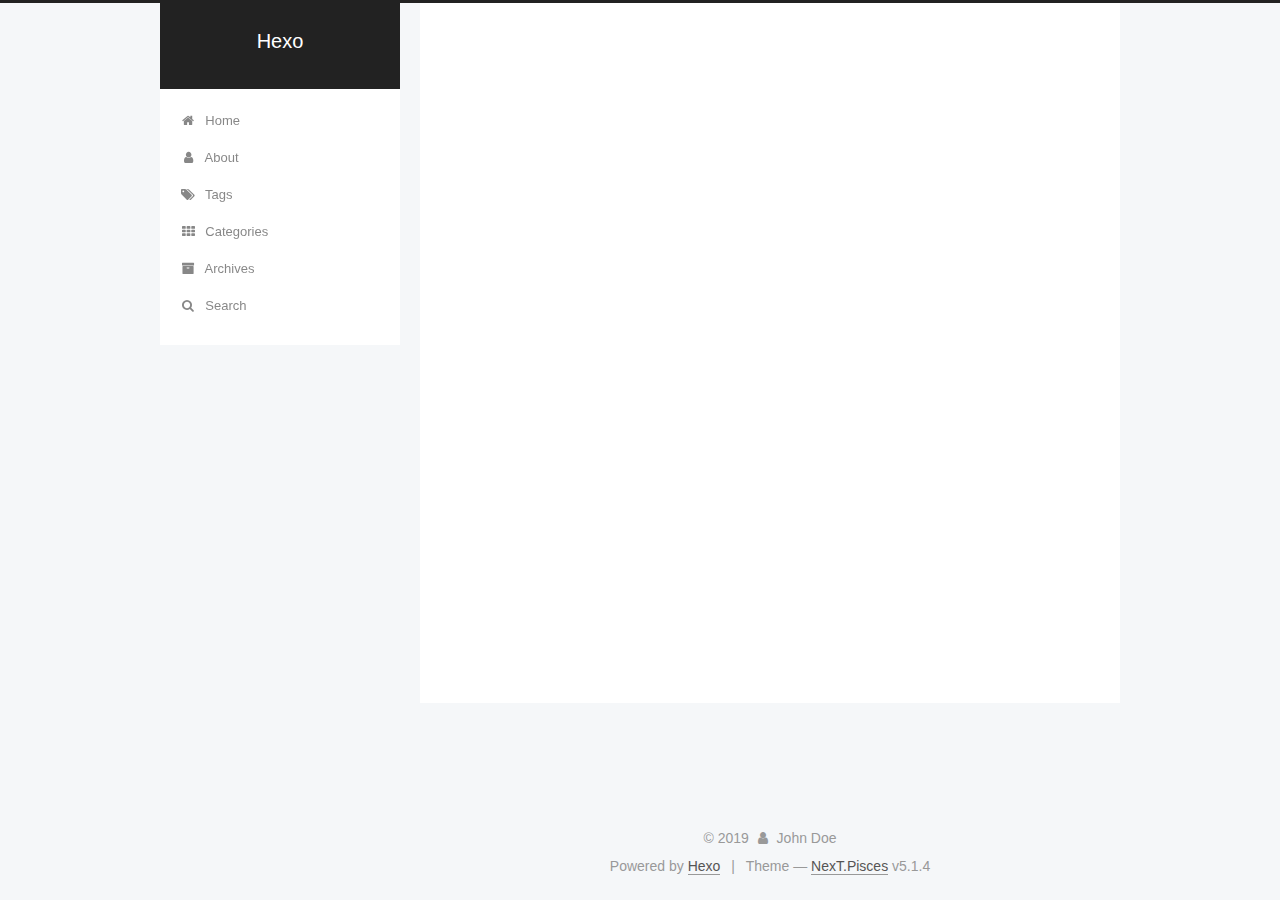
<file: categories/index.html>
<!DOCTYPE html>



  


<html class="theme-next pisces use-motion" lang="en">
<head><meta name="generator" content="Hexo 3.9.0">
  <meta charset="UTF-8">
<meta http-equiv="X-UA-Compatible" content="IE=edge">
<meta name="viewport" content="width=device-width, initial-scale=1, maximum-scale=1">
<meta name="theme-color" content="#222">









<meta http-equiv="Cache-Control" content="no-transform">
<meta http-equiv="Cache-Control" content="no-siteapp">
















  
  
  <link href="/lib/fancybox/source/jquery.fancybox.css?v=2.1.5" rel="stylesheet" type="text/css">







<link href="/lib/font-awesome/css/font-awesome.min.css?v=4.6.2" rel="stylesheet" type="text/css">

<link href="/css/main.css?v=5.1.4" rel="stylesheet" type="text/css">


  <link rel="apple-touch-icon" sizes="180x180" href="/images/apple-touch-icon-next.png?v=5.1.4">


  <link rel="icon" type="image/png" sizes="32x32" href="/images/favicon-32x32-next.png?v=5.1.4">


  <link rel="icon" type="image/png" sizes="16x16" href="/images/favicon-16x16-next.png?v=5.1.4">


  <link rel="mask-icon" href="/images/logo.svg?v=5.1.4" color="#222">





  <meta name="keywords" content="Hexo, NexT">










<meta property="og:type" content="website">
<meta property="og:title" content="categories">
<meta property="og:url" content="http://yoursite.com/categories/index.html">
<meta property="og:site_name" content="Hexo">
<meta property="og:locale" content="en">
<meta property="og:updated_time" content="2019-09-20T03:55:49.712Z">
<meta name="twitter:card" content="summary">
<meta name="twitter:title" content="categories">



<script type="text/javascript" id="hexo.configurations">
  var NexT = window.NexT || {};
  var CONFIG = {
    root: '/',
    scheme: 'Pisces',
    version: '5.1.4',
    sidebar: {"position":"left","display":"post","offset":12,"b2t":false,"scrollpercent":false,"onmobile":false},
    fancybox: true,
    tabs: true,
    motion: {"enable":true,"async":false,"transition":{"post_block":"fadeIn","post_header":"slideDownIn","post_body":"slideDownIn","coll_header":"slideLeftIn","sidebar":"slideUpIn"}},
    duoshuo: {
      userId: '0',
      author: 'Author'
    },
    algolia: {
      applicationID: '',
      apiKey: '',
      indexName: '',
      hits: {"per_page":10},
      labels: {"input_placeholder":"Search for Posts","hits_empty":"We didn't find any results for the search: ${query}","hits_stats":"${hits} results found in ${time} ms"}
    }
  };
</script>



  <link rel="canonical" href="http://yoursite.com/categories/">





  <title>categories | Hexo</title>
  








</head>

<body itemscope itemtype="http://schema.org/WebPage" lang="en">

  
  
    
  

  <div class="container sidebar-position-left page-post-detail">
    <div class="headband"></div>

    <header id="header" class="header" itemscope itemtype="http://schema.org/WPHeader">
      <div class="header-inner"><div class="site-brand-wrapper">
  <div class="site-meta ">
    

    <div class="custom-logo-site-title">
      <a href="/" class="brand" rel="start">
        <span class="logo-line-before"><i></i></span>
        <span class="site-title">Hexo</span>
        <span class="logo-line-after"><i></i></span>
      </a>
    </div>
      
        <p class="site-subtitle"></p>
      
  </div>

  <div class="site-nav-toggle">
    <button>
      <span class="btn-bar"></span>
      <span class="btn-bar"></span>
      <span class="btn-bar"></span>
    </button>
  </div>
</div>

<nav class="site-nav">
  

  
    <ul id="menu" class="menu">
      
        
        <li class="menu-item menu-item-home">
          <a href="/" rel="section">
            
              <i class="menu-item-icon fa fa-fw fa-home"></i> <br>
            
            Home
          </a>
        </li>
      
        
        <li class="menu-item menu-item-about">
          <a href="/about/" rel="section">
            
              <i class="menu-item-icon fa fa-fw fa-user"></i> <br>
            
            About
          </a>
        </li>
      
        
        <li class="menu-item menu-item-tags">
          <a href="/tags/" rel="section">
            
              <i class="menu-item-icon fa fa-fw fa-tags"></i> <br>
            
            Tags
          </a>
        </li>
      
        
        <li class="menu-item menu-item-categories">
          <a href="/categories/" rel="section">
            
              <i class="menu-item-icon fa fa-fw fa-th"></i> <br>
            
            Categories
          </a>
        </li>
      
        
        <li class="menu-item menu-item-archives">
          <a href="/archives/" rel="section">
            
              <i class="menu-item-icon fa fa-fw fa-archive"></i> <br>
            
            Archives
          </a>
        </li>
      

      
        <li class="menu-item menu-item-search">
          
            <a href="javascript:;" class="popup-trigger">
          
            
              <i class="menu-item-icon fa fa-search fa-fw"></i> <br>
            
            Search
          </a>
        </li>
      
    </ul>
  

  
    <div class="site-search">
      
  <div class="popup search-popup local-search-popup">
  <div class="local-search-header clearfix">
    <span class="search-icon">
      <i class="fa fa-search"></i>
    </span>
    <span class="popup-btn-close">
      <i class="fa fa-times-circle"></i>
    </span>
    <div class="local-search-input-wrapper">
      <input autocomplete="off" placeholder="Searching..." spellcheck="false" type="text" id="local-search-input">
    </div>
  </div>
  <div id="local-search-result"></div>
</div>



    </div>
  
</nav>



 </div>
    </header>

    <main id="main" class="main">
      <div class="main-inner">
        <div class="content-wrap">
          <div id="content" class="content">
            

  <div id="posts" class="posts-expand">
    
    
    
    <div class="post-block page">
      <header class="post-header">

	<h1 class="post-title" itemprop="name headline">categories</h1>



</header>

      
      
      
      <div class="post-body">
        
        
          
        
      </div>
      
      
      
    </div>
    
    
    
  </div>


          </div>
          


          

  



        </div>
        
          
  
  <div class="sidebar-toggle">
    <div class="sidebar-toggle-line-wrap">
      <span class="sidebar-toggle-line sidebar-toggle-line-first"></span>
      <span class="sidebar-toggle-line sidebar-toggle-line-middle"></span>
      <span class="sidebar-toggle-line sidebar-toggle-line-last"></span>
    </div>
  </div>

  <aside id="sidebar" class="sidebar">
    
    <div class="sidebar-inner">

      

      

      <section class="site-overview-wrap sidebar-panel sidebar-panel-active">
        <div class="site-overview">
          <div class="site-author motion-element" itemprop="author" itemscope itemtype="http://schema.org/Person">
            
              <p class="site-author-name" itemprop="name">John Doe</p>
              <p class="site-description motion-element" itemprop="description"></p>
          </div>

          <nav class="site-state motion-element">

            
              <div class="site-state-item site-state-posts">
              
                <a href="/archives/">
              
                  <span class="site-state-item-count">1</span>
                  <span class="site-state-item-name">posts</span>
                </a>
              </div>
            

            

            

          </nav>

          

          

          
          

          
          

          

        </div>
      </section>

      

      

    </div>
  </aside>


        
      </div>
    </main>

    <footer id="footer" class="footer">
      <div class="footer-inner">
        <div class="copyright">&copy; <span itemprop="copyrightYear">2019</span>
  <span class="with-love">
    <i class="fa fa-user"></i>
  </span>
  <span class="author" itemprop="copyrightHolder">John Doe</span>

  
</div>


  <div class="powered-by">Powered by <a class="theme-link" target="_blank" href="https://hexo.io">Hexo</a></div>



  <span class="post-meta-divider">|</span>



  <div class="theme-info">Theme &mdash; <a class="theme-link" target="_blank" href="https://github.com/iissnan/hexo-theme-next">NexT.Pisces</a> v5.1.4</div>




        







        
      </div>
    </footer>

    
      <div class="back-to-top">
        <i class="fa fa-arrow-up"></i>
        
      </div>
    

    

  </div>

  

<script type="text/javascript">
  if (Object.prototype.toString.call(window.Promise) !== '[object Function]') {
    window.Promise = null;
  }
</script>









  












  
  
    <script type="text/javascript" src="/lib/jquery/index.js?v=2.1.3"></script>
  

  
  
    <script type="text/javascript" src="/lib/fastclick/lib/fastclick.min.js?v=1.0.6"></script>
  

  
  
    <script type="text/javascript" src="/lib/jquery_lazyload/jquery.lazyload.js?v=1.9.7"></script>
  

  
  
    <script type="text/javascript" src="/lib/velocity/velocity.min.js?v=1.2.1"></script>
  

  
  
    <script type="text/javascript" src="/lib/velocity/velocity.ui.min.js?v=1.2.1"></script>
  

  
  
    <script type="text/javascript" src="/lib/fancybox/source/jquery.fancybox.pack.js?v=2.1.5"></script>
  


  


  <script type="text/javascript" src="/js/src/utils.js?v=5.1.4"></script>

  <script type="text/javascript" src="/js/src/motion.js?v=5.1.4"></script>



  
  


  <script type="text/javascript" src="/js/src/affix.js?v=5.1.4"></script>

  <script type="text/javascript" src="/js/src/schemes/pisces.js?v=5.1.4"></script>



  
  <script type="text/javascript" src="/js/src/scrollspy.js?v=5.1.4"></script>
<script type="text/javascript" src="/js/src/post-details.js?v=5.1.4"></script>



  


  <script type="text/javascript" src="/js/src/bootstrap.js?v=5.1.4"></script>



  


  




	





  





  












  

  <script type="text/javascript">
    // Popup Window;
    var isfetched = false;
    var isXml = true;
    // Search DB path;
    var search_path = "search.xml";
    if (search_path.length === 0) {
      search_path = "search.xml";
    } else if (/json$/i.test(search_path)) {
      isXml = false;
    }
    var path = "/" + search_path;
    // monitor main search box;

    var onPopupClose = function (e) {
      $('.popup').hide();
      $('#local-search-input').val('');
      $('.search-result-list').remove();
      $('#no-result').remove();
      $(".local-search-pop-overlay").remove();
      $('body').css('overflow', '');
    }

    function proceedsearch() {
      $("body")
        .append('<div class="search-popup-overlay local-search-pop-overlay"></div>')
        .css('overflow', 'hidden');
      $('.search-popup-overlay').click(onPopupClose);
      $('.popup').toggle();
      var $localSearchInput = $('#local-search-input');
      $localSearchInput.attr("autocapitalize", "none");
      $localSearchInput.attr("autocorrect", "off");
      $localSearchInput.focus();
    }

    // search function;
    var searchFunc = function(path, search_id, content_id) {
      'use strict';

      // start loading animation
      $("body")
        .append('<div class="search-popup-overlay local-search-pop-overlay">' +
          '<div id="search-loading-icon">' +
          '<i class="fa fa-spinner fa-pulse fa-5x fa-fw"></i>' +
          '</div>' +
          '</div>')
        .css('overflow', 'hidden');
      $("#search-loading-icon").css('margin', '20% auto 0 auto').css('text-align', 'center');

      $.ajax({
        url: path,
        dataType: isXml ? "xml" : "json",
        async: true,
        success: function(res) {
          // get the contents from search data
          isfetched = true;
          $('.popup').detach().appendTo('.header-inner');
          var datas = isXml ? $("entry", res).map(function() {
            return {
              title: $("title", this).text(),
              content: $("content",this).text(),
              url: $("url" , this).text()
            };
          }).get() : res;
          var input = document.getElementById(search_id);
          var resultContent = document.getElementById(content_id);
          var inputEventFunction = function() {
            var searchText = input.value.trim().toLowerCase();
            var keywords = searchText.split(/[\s\-]+/);
            if (keywords.length > 1) {
              keywords.push(searchText);
            }
            var resultItems = [];
            if (searchText.length > 0) {
              // perform local searching
              datas.forEach(function(data) {
                var isMatch = false;
                var hitCount = 0;
                var searchTextCount = 0;
                var title = data.title.trim();
                var titleInLowerCase = title.toLowerCase();
                var content = data.content.trim().replace(/<[^>]+>/g,"");
                var contentInLowerCase = content.toLowerCase();
                var articleUrl = decodeURIComponent(data.url);
                var indexOfTitle = [];
                var indexOfContent = [];
                // only match articles with not empty titles
                if(title != '') {
                  keywords.forEach(function(keyword) {
                    function getIndexByWord(word, text, caseSensitive) {
                      var wordLen = word.length;
                      if (wordLen === 0) {
                        return [];
                      }
                      var startPosition = 0, position = [], index = [];
                      if (!caseSensitive) {
                        text = text.toLowerCase();
                        word = word.toLowerCase();
                      }
                      while ((position = text.indexOf(word, startPosition)) > -1) {
                        index.push({position: position, word: word});
                        startPosition = position + wordLen;
                      }
                      return index;
                    }

                    indexOfTitle = indexOfTitle.concat(getIndexByWord(keyword, titleInLowerCase, false));
                    indexOfContent = indexOfContent.concat(getIndexByWord(keyword, contentInLowerCase, false));
                  });
                  if (indexOfTitle.length > 0 || indexOfContent.length > 0) {
                    isMatch = true;
                    hitCount = indexOfTitle.length + indexOfContent.length;
                  }
                }

                // show search results

                if (isMatch) {
                  // sort index by position of keyword

                  [indexOfTitle, indexOfContent].forEach(function (index) {
                    index.sort(function (itemLeft, itemRight) {
                      if (itemRight.position !== itemLeft.position) {
                        return itemRight.position - itemLeft.position;
                      } else {
                        return itemLeft.word.length - itemRight.word.length;
                      }
                    });
                  });

                  // merge hits into slices

                  function mergeIntoSlice(text, start, end, index) {
                    var item = index[index.length - 1];
                    var position = item.position;
                    var word = item.word;
                    var hits = [];
                    var searchTextCountInSlice = 0;
                    while (position + word.length <= end && index.length != 0) {
                      if (word === searchText) {
                        searchTextCountInSlice++;
                      }
                      hits.push({position: position, length: word.length});
                      var wordEnd = position + word.length;

                      // move to next position of hit

                      index.pop();
                      while (index.length != 0) {
                        item = index[index.length - 1];
                        position = item.position;
                        word = item.word;
                        if (wordEnd > position) {
                          index.pop();
                        } else {
                          break;
                        }
                      }
                    }
                    searchTextCount += searchTextCountInSlice;
                    return {
                      hits: hits,
                      start: start,
                      end: end,
                      searchTextCount: searchTextCountInSlice
                    };
                  }

                  var slicesOfTitle = [];
                  if (indexOfTitle.length != 0) {
                    slicesOfTitle.push(mergeIntoSlice(title, 0, title.length, indexOfTitle));
                  }

                  var slicesOfContent = [];
                  while (indexOfContent.length != 0) {
                    var item = indexOfContent[indexOfContent.length - 1];
                    var position = item.position;
                    var word = item.word;
                    // cut out 100 characters
                    var start = position - 20;
                    var end = position + 80;
                    if(start < 0){
                      start = 0;
                    }
                    if (end < position + word.length) {
                      end = position + word.length;
                    }
                    if(end > content.length){
                      end = content.length;
                    }
                    slicesOfContent.push(mergeIntoSlice(content, start, end, indexOfContent));
                  }

                  // sort slices in content by search text's count and hits' count

                  slicesOfContent.sort(function (sliceLeft, sliceRight) {
                    if (sliceLeft.searchTextCount !== sliceRight.searchTextCount) {
                      return sliceRight.searchTextCount - sliceLeft.searchTextCount;
                    } else if (sliceLeft.hits.length !== sliceRight.hits.length) {
                      return sliceRight.hits.length - sliceLeft.hits.length;
                    } else {
                      return sliceLeft.start - sliceRight.start;
                    }
                  });

                  // select top N slices in content

                  var upperBound = parseInt('1');
                  if (upperBound >= 0) {
                    slicesOfContent = slicesOfContent.slice(0, upperBound);
                  }

                  // highlight title and content

                  function highlightKeyword(text, slice) {
                    var result = '';
                    var prevEnd = slice.start;
                    slice.hits.forEach(function (hit) {
                      result += text.substring(prevEnd, hit.position);
                      var end = hit.position + hit.length;
                      result += '<b class="search-keyword">' + text.substring(hit.position, end) + '</b>';
                      prevEnd = end;
                    });
                    result += text.substring(prevEnd, slice.end);
                    return result;
                  }

                  var resultItem = '';

                  if (slicesOfTitle.length != 0) {
                    resultItem += "<li><a href='" + articleUrl + "' class='search-result-title'>" + highlightKeyword(title, slicesOfTitle[0]) + "</a>";
                  } else {
                    resultItem += "<li><a href='" + articleUrl + "' class='search-result-title'>" + title + "</a>";
                  }

                  slicesOfContent.forEach(function (slice) {
                    resultItem += "<a href='" + articleUrl + "'>" +
                      "<p class=\"search-result\">" + highlightKeyword(content, slice) +
                      "...</p>" + "</a>";
                  });

                  resultItem += "</li>";
                  resultItems.push({
                    item: resultItem,
                    searchTextCount: searchTextCount,
                    hitCount: hitCount,
                    id: resultItems.length
                  });
                }
              })
            };
            if (keywords.length === 1 && keywords[0] === "") {
              resultContent.innerHTML = '<div id="no-result"><i class="fa fa-search fa-5x" /></div>'
            } else if (resultItems.length === 0) {
              resultContent.innerHTML = '<div id="no-result"><i class="fa fa-frown-o fa-5x" /></div>'
            } else {
              resultItems.sort(function (resultLeft, resultRight) {
                if (resultLeft.searchTextCount !== resultRight.searchTextCount) {
                  return resultRight.searchTextCount - resultLeft.searchTextCount;
                } else if (resultLeft.hitCount !== resultRight.hitCount) {
                  return resultRight.hitCount - resultLeft.hitCount;
                } else {
                  return resultRight.id - resultLeft.id;
                }
              });
              var searchResultList = '<ul class=\"search-result-list\">';
              resultItems.forEach(function (result) {
                searchResultList += result.item;
              })
              searchResultList += "</ul>";
              resultContent.innerHTML = searchResultList;
            }
          }

          if ('auto' === 'auto') {
            input.addEventListener('input', inputEventFunction);
          } else {
            $('.search-icon').click(inputEventFunction);
            input.addEventListener('keypress', function (event) {
              if (event.keyCode === 13) {
                inputEventFunction();
              }
            });
          }

          // remove loading animation
          $(".local-search-pop-overlay").remove();
          $('body').css('overflow', '');

          proceedsearch();
        }
      });
    }

    // handle and trigger popup window;
    $('.popup-trigger').click(function(e) {
      e.stopPropagation();
      if (isfetched === false) {
        searchFunc(path, 'local-search-input', 'local-search-result');
      } else {
        proceedsearch();
      };
    });

    $('.popup-btn-close').click(onPopupClose);
    $('.popup').click(function(e){
      e.stopPropagation();
    });
    $(document).on('keyup', function (event) {
      var shouldDismissSearchPopup = event.which === 27 &&
        $('.search-popup').is(':visible');
      if (shouldDismissSearchPopup) {
        onPopupClose();
      }
    });
  </script>





  

  

  

  
  

  

  

  

</body>
</html>
</file>
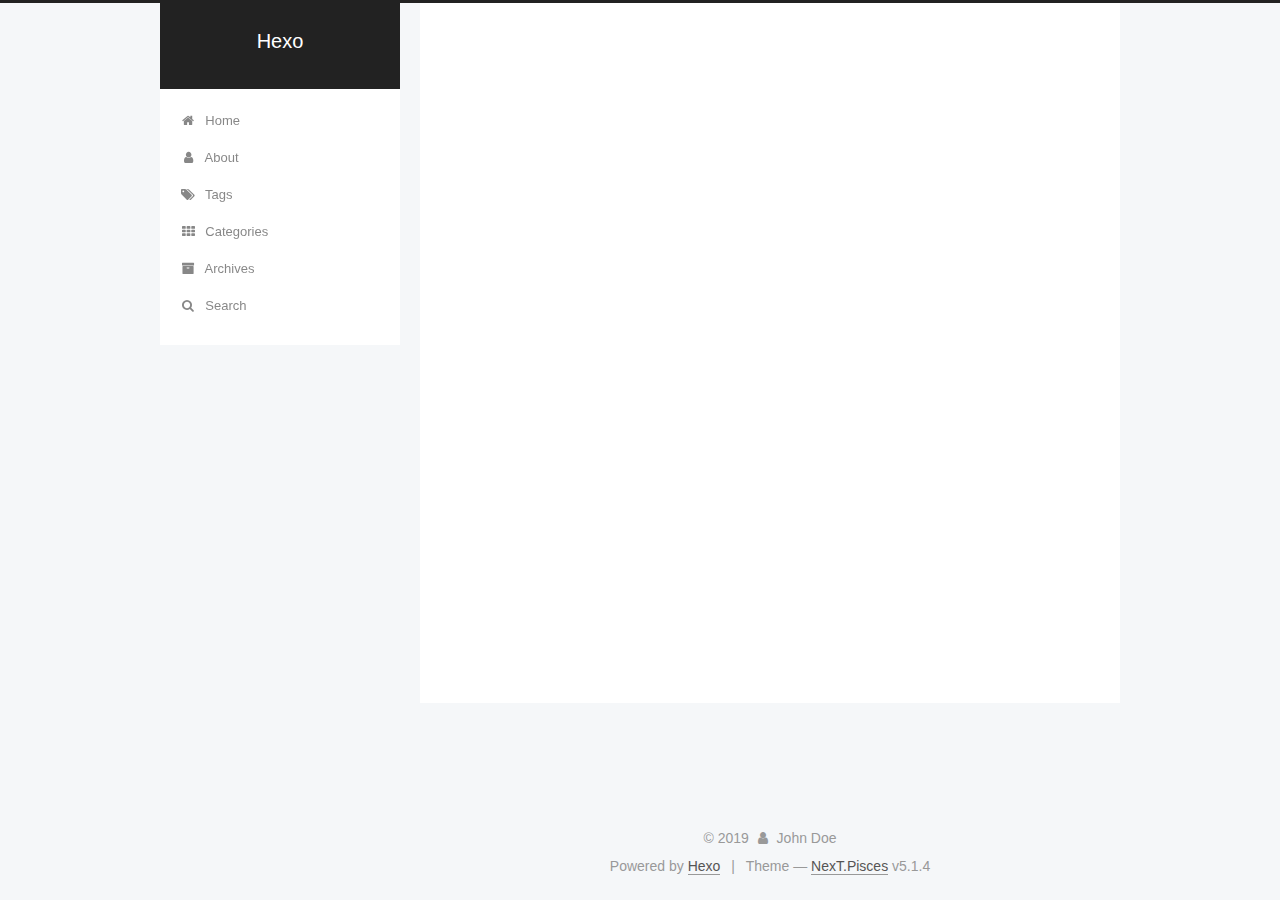
<file: tags/index.html>
<!DOCTYPE html>



  


<html class="theme-next pisces use-motion" lang="en">
<head><meta name="generator" content="Hexo 3.9.0">
  <meta charset="UTF-8">
<meta http-equiv="X-UA-Compatible" content="IE=edge">
<meta name="viewport" content="width=device-width, initial-scale=1, maximum-scale=1">
<meta name="theme-color" content="#222">









<meta http-equiv="Cache-Control" content="no-transform">
<meta http-equiv="Cache-Control" content="no-siteapp">
















  
  
  <link href="/lib/fancybox/source/jquery.fancybox.css?v=2.1.5" rel="stylesheet" type="text/css">







<link href="/lib/font-awesome/css/font-awesome.min.css?v=4.6.2" rel="stylesheet" type="text/css">

<link href="/css/main.css?v=5.1.4" rel="stylesheet" type="text/css">


  <link rel="apple-touch-icon" sizes="180x180" href="/images/apple-touch-icon-next.png?v=5.1.4">


  <link rel="icon" type="image/png" sizes="32x32" href="/images/favicon-32x32-next.png?v=5.1.4">


  <link rel="icon" type="image/png" sizes="16x16" href="/images/favicon-16x16-next.png?v=5.1.4">


  <link rel="mask-icon" href="/images/logo.svg?v=5.1.4" color="#222">





  <meta name="keywords" content="Hexo, NexT">










<meta property="og:type" content="website">
<meta property="og:title" content="tags">
<meta property="og:url" content="http://yoursite.com/tags/index.html">
<meta property="og:site_name" content="Hexo">
<meta property="og:locale" content="en">
<meta property="og:updated_time" content="2019-09-20T03:55:35.728Z">
<meta name="twitter:card" content="summary">
<meta name="twitter:title" content="tags">



<script type="text/javascript" id="hexo.configurations">
  var NexT = window.NexT || {};
  var CONFIG = {
    root: '/',
    scheme: 'Pisces',
    version: '5.1.4',
    sidebar: {"position":"left","display":"post","offset":12,"b2t":false,"scrollpercent":false,"onmobile":false},
    fancybox: true,
    tabs: true,
    motion: {"enable":true,"async":false,"transition":{"post_block":"fadeIn","post_header":"slideDownIn","post_body":"slideDownIn","coll_header":"slideLeftIn","sidebar":"slideUpIn"}},
    duoshuo: {
      userId: '0',
      author: 'Author'
    },
    algolia: {
      applicationID: '',
      apiKey: '',
      indexName: '',
      hits: {"per_page":10},
      labels: {"input_placeholder":"Search for Posts","hits_empty":"We didn't find any results for the search: ${query}","hits_stats":"${hits} results found in ${time} ms"}
    }
  };
</script>



  <link rel="canonical" href="http://yoursite.com/tags/">





  <title>tags | Hexo</title>
  








</head>

<body itemscope itemtype="http://schema.org/WebPage" lang="en">

  
  
    
  

  <div class="container sidebar-position-left page-post-detail">
    <div class="headband"></div>

    <header id="header" class="header" itemscope itemtype="http://schema.org/WPHeader">
      <div class="header-inner"><div class="site-brand-wrapper">
  <div class="site-meta ">
    

    <div class="custom-logo-site-title">
      <a href="/" class="brand" rel="start">
        <span class="logo-line-before"><i></i></span>
        <span class="site-title">Hexo</span>
        <span class="logo-line-after"><i></i></span>
      </a>
    </div>
      
        <p class="site-subtitle"></p>
      
  </div>

  <div class="site-nav-toggle">
    <button>
      <span class="btn-bar"></span>
      <span class="btn-bar"></span>
      <span class="btn-bar"></span>
    </button>
  </div>
</div>

<nav class="site-nav">
  

  
    <ul id="menu" class="menu">
      
        
        <li class="menu-item menu-item-home">
          <a href="/" rel="section">
            
              <i class="menu-item-icon fa fa-fw fa-home"></i> <br>
            
            Home
          </a>
        </li>
      
        
        <li class="menu-item menu-item-about">
          <a href="/about/" rel="section">
            
              <i class="menu-item-icon fa fa-fw fa-user"></i> <br>
            
            About
          </a>
        </li>
      
        
        <li class="menu-item menu-item-tags">
          <a href="/tags/" rel="section">
            
              <i class="menu-item-icon fa fa-fw fa-tags"></i> <br>
            
            Tags
          </a>
        </li>
      
        
        <li class="menu-item menu-item-categories">
          <a href="/categories/" rel="section">
            
              <i class="menu-item-icon fa fa-fw fa-th"></i> <br>
            
            Categories
          </a>
        </li>
      
        
        <li class="menu-item menu-item-archives">
          <a href="/archives/" rel="section">
            
              <i class="menu-item-icon fa fa-fw fa-archive"></i> <br>
            
            Archives
          </a>
        </li>
      

      
        <li class="menu-item menu-item-search">
          
            <a href="javascript:;" class="popup-trigger">
          
            
              <i class="menu-item-icon fa fa-search fa-fw"></i> <br>
            
            Search
          </a>
        </li>
      
    </ul>
  

  
    <div class="site-search">
      
  <div class="popup search-popup local-search-popup">
  <div class="local-search-header clearfix">
    <span class="search-icon">
      <i class="fa fa-search"></i>
    </span>
    <span class="popup-btn-close">
      <i class="fa fa-times-circle"></i>
    </span>
    <div class="local-search-input-wrapper">
      <input autocomplete="off" placeholder="Searching..." spellcheck="false" type="text" id="local-search-input">
    </div>
  </div>
  <div id="local-search-result"></div>
</div>



    </div>
  
</nav>



 </div>
    </header>

    <main id="main" class="main">
      <div class="main-inner">
        <div class="content-wrap">
          <div id="content" class="content">
            

  <div id="posts" class="posts-expand">
    
    
    
    <div class="post-block page">
      <header class="post-header">

	<h1 class="post-title" itemprop="name headline">tags</h1>



</header>

      
      
      
      <div class="post-body">
        
        
          
        
      </div>
      
      
      
    </div>
    
    
    
  </div>


          </div>
          


          

  



        </div>
        
          
  
  <div class="sidebar-toggle">
    <div class="sidebar-toggle-line-wrap">
      <span class="sidebar-toggle-line sidebar-toggle-line-first"></span>
      <span class="sidebar-toggle-line sidebar-toggle-line-middle"></span>
      <span class="sidebar-toggle-line sidebar-toggle-line-last"></span>
    </div>
  </div>

  <aside id="sidebar" class="sidebar">
    
    <div class="sidebar-inner">

      

      

      <section class="site-overview-wrap sidebar-panel sidebar-panel-active">
        <div class="site-overview">
          <div class="site-author motion-element" itemprop="author" itemscope itemtype="http://schema.org/Person">
            
              <p class="site-author-name" itemprop="name">John Doe</p>
              <p class="site-description motion-element" itemprop="description"></p>
          </div>

          <nav class="site-state motion-element">

            
              <div class="site-state-item site-state-posts">
              
                <a href="/archives/">
              
                  <span class="site-state-item-count">1</span>
                  <span class="site-state-item-name">posts</span>
                </a>
              </div>
            

            

            

          </nav>

          

          

          
          

          
          

          

        </div>
      </section>

      

      

    </div>
  </aside>


        
      </div>
    </main>

    <footer id="footer" class="footer">
      <div class="footer-inner">
        <div class="copyright">&copy; <span itemprop="copyrightYear">2019</span>
  <span class="with-love">
    <i class="fa fa-user"></i>
  </span>
  <span class="author" itemprop="copyrightHolder">John Doe</span>

  
</div>


  <div class="powered-by">Powered by <a class="theme-link" target="_blank" href="https://hexo.io">Hexo</a></div>



  <span class="post-meta-divider">|</span>



  <div class="theme-info">Theme &mdash; <a class="theme-link" target="_blank" href="https://github.com/iissnan/hexo-theme-next">NexT.Pisces</a> v5.1.4</div>




        







        
      </div>
    </footer>

    
      <div class="back-to-top">
        <i class="fa fa-arrow-up"></i>
        
      </div>
    

    

  </div>

  

<script type="text/javascript">
  if (Object.prototype.toString.call(window.Promise) !== '[object Function]') {
    window.Promise = null;
  }
</script>









  












  
  
    <script type="text/javascript" src="/lib/jquery/index.js?v=2.1.3"></script>
  

  
  
    <script type="text/javascript" src="/lib/fastclick/lib/fastclick.min.js?v=1.0.6"></script>
  

  
  
    <script type="text/javascript" src="/lib/jquery_lazyload/jquery.lazyload.js?v=1.9.7"></script>
  

  
  
    <script type="text/javascript" src="/lib/velocity/velocity.min.js?v=1.2.1"></script>
  

  
  
    <script type="text/javascript" src="/lib/velocity/velocity.ui.min.js?v=1.2.1"></script>
  

  
  
    <script type="text/javascript" src="/lib/fancybox/source/jquery.fancybox.pack.js?v=2.1.5"></script>
  


  


  <script type="text/javascript" src="/js/src/utils.js?v=5.1.4"></script>

  <script type="text/javascript" src="/js/src/motion.js?v=5.1.4"></script>



  
  


  <script type="text/javascript" src="/js/src/affix.js?v=5.1.4"></script>

  <script type="text/javascript" src="/js/src/schemes/pisces.js?v=5.1.4"></script>



  
  <script type="text/javascript" src="/js/src/scrollspy.js?v=5.1.4"></script>
<script type="text/javascript" src="/js/src/post-details.js?v=5.1.4"></script>



  


  <script type="text/javascript" src="/js/src/bootstrap.js?v=5.1.4"></script>



  


  




	





  





  












  

  <script type="text/javascript">
    // Popup Window;
    var isfetched = false;
    var isXml = true;
    // Search DB path;
    var search_path = "search.xml";
    if (search_path.length === 0) {
      search_path = "search.xml";
    } else if (/json$/i.test(search_path)) {
      isXml = false;
    }
    var path = "/" + search_path;
    // monitor main search box;

    var onPopupClose = function (e) {
      $('.popup').hide();
      $('#local-search-input').val('');
      $('.search-result-list').remove();
      $('#no-result').remove();
      $(".local-search-pop-overlay").remove();
      $('body').css('overflow', '');
    }

    function proceedsearch() {
      $("body")
        .append('<div class="search-popup-overlay local-search-pop-overlay"></div>')
        .css('overflow', 'hidden');
      $('.search-popup-overlay').click(onPopupClose);
      $('.popup').toggle();
      var $localSearchInput = $('#local-search-input');
      $localSearchInput.attr("autocapitalize", "none");
      $localSearchInput.attr("autocorrect", "off");
      $localSearchInput.focus();
    }

    // search function;
    var searchFunc = function(path, search_id, content_id) {
      'use strict';

      // start loading animation
      $("body")
        .append('<div class="search-popup-overlay local-search-pop-overlay">' +
          '<div id="search-loading-icon">' +
          '<i class="fa fa-spinner fa-pulse fa-5x fa-fw"></i>' +
          '</div>' +
          '</div>')
        .css('overflow', 'hidden');
      $("#search-loading-icon").css('margin', '20% auto 0 auto').css('text-align', 'center');

      $.ajax({
        url: path,
        dataType: isXml ? "xml" : "json",
        async: true,
        success: function(res) {
          // get the contents from search data
          isfetched = true;
          $('.popup').detach().appendTo('.header-inner');
          var datas = isXml ? $("entry", res).map(function() {
            return {
              title: $("title", this).text(),
              content: $("content",this).text(),
              url: $("url" , this).text()
            };
          }).get() : res;
          var input = document.getElementById(search_id);
          var resultContent = document.getElementById(content_id);
          var inputEventFunction = function() {
            var searchText = input.value.trim().toLowerCase();
            var keywords = searchText.split(/[\s\-]+/);
            if (keywords.length > 1) {
              keywords.push(searchText);
            }
            var resultItems = [];
            if (searchText.length > 0) {
              // perform local searching
              datas.forEach(function(data) {
                var isMatch = false;
                var hitCount = 0;
                var searchTextCount = 0;
                var title = data.title.trim();
                var titleInLowerCase = title.toLowerCase();
                var content = data.content.trim().replace(/<[^>]+>/g,"");
                var contentInLowerCase = content.toLowerCase();
                var articleUrl = decodeURIComponent(data.url);
                var indexOfTitle = [];
                var indexOfContent = [];
                // only match articles with not empty titles
                if(title != '') {
                  keywords.forEach(function(keyword) {
                    function getIndexByWord(word, text, caseSensitive) {
                      var wordLen = word.length;
                      if (wordLen === 0) {
                        return [];
                      }
                      var startPosition = 0, position = [], index = [];
                      if (!caseSensitive) {
                        text = text.toLowerCase();
                        word = word.toLowerCase();
                      }
                      while ((position = text.indexOf(word, startPosition)) > -1) {
                        index.push({position: position, word: word});
                        startPosition = position + wordLen;
                      }
                      return index;
                    }

                    indexOfTitle = indexOfTitle.concat(getIndexByWord(keyword, titleInLowerCase, false));
                    indexOfContent = indexOfContent.concat(getIndexByWord(keyword, contentInLowerCase, false));
                  });
                  if (indexOfTitle.length > 0 || indexOfContent.length > 0) {
                    isMatch = true;
                    hitCount = indexOfTitle.length + indexOfContent.length;
                  }
                }

                // show search results

                if (isMatch) {
                  // sort index by position of keyword

                  [indexOfTitle, indexOfContent].forEach(function (index) {
                    index.sort(function (itemLeft, itemRight) {
                      if (itemRight.position !== itemLeft.position) {
                        return itemRight.position - itemLeft.position;
                      } else {
                        return itemLeft.word.length - itemRight.word.length;
                      }
                    });
                  });

                  // merge hits into slices

                  function mergeIntoSlice(text, start, end, index) {
                    var item = index[index.length - 1];
                    var position = item.position;
                    var word = item.word;
                    var hits = [];
                    var searchTextCountInSlice = 0;
                    while (position + word.length <= end && index.length != 0) {
                      if (word === searchText) {
                        searchTextCountInSlice++;
                      }
                      hits.push({position: position, length: word.length});
                      var wordEnd = position + word.length;

                      // move to next position of hit

                      index.pop();
                      while (index.length != 0) {
                        item = index[index.length - 1];
                        position = item.position;
                        word = item.word;
                        if (wordEnd > position) {
                          index.pop();
                        } else {
                          break;
                        }
                      }
                    }
                    searchTextCount += searchTextCountInSlice;
                    return {
                      hits: hits,
                      start: start,
                      end: end,
                      searchTextCount: searchTextCountInSlice
                    };
                  }

                  var slicesOfTitle = [];
                  if (indexOfTitle.length != 0) {
                    slicesOfTitle.push(mergeIntoSlice(title, 0, title.length, indexOfTitle));
                  }

                  var slicesOfContent = [];
                  while (indexOfContent.length != 0) {
                    var item = indexOfContent[indexOfContent.length - 1];
                    var position = item.position;
                    var word = item.word;
                    // cut out 100 characters
                    var start = position - 20;
                    var end = position + 80;
                    if(start < 0){
                      start = 0;
                    }
                    if (end < position + word.length) {
                      end = position + word.length;
                    }
                    if(end > content.length){
                      end = content.length;
                    }
                    slicesOfContent.push(mergeIntoSlice(content, start, end, indexOfContent));
                  }

                  // sort slices in content by search text's count and hits' count

                  slicesOfContent.sort(function (sliceLeft, sliceRight) {
                    if (sliceLeft.searchTextCount !== sliceRight.searchTextCount) {
                      return sliceRight.searchTextCount - sliceLeft.searchTextCount;
                    } else if (sliceLeft.hits.length !== sliceRight.hits.length) {
                      return sliceRight.hits.length - sliceLeft.hits.length;
                    } else {
                      return sliceLeft.start - sliceRight.start;
                    }
                  });

                  // select top N slices in content

                  var upperBound = parseInt('1');
                  if (upperBound >= 0) {
                    slicesOfContent = slicesOfContent.slice(0, upperBound);
                  }

                  // highlight title and content

                  function highlightKeyword(text, slice) {
                    var result = '';
                    var prevEnd = slice.start;
                    slice.hits.forEach(function (hit) {
                      result += text.substring(prevEnd, hit.position);
                      var end = hit.position + hit.length;
                      result += '<b class="search-keyword">' + text.substring(hit.position, end) + '</b>';
                      prevEnd = end;
                    });
                    result += text.substring(prevEnd, slice.end);
                    return result;
                  }

                  var resultItem = '';

                  if (slicesOfTitle.length != 0) {
                    resultItem += "<li><a href='" + articleUrl + "' class='search-result-title'>" + highlightKeyword(title, slicesOfTitle[0]) + "</a>";
                  } else {
                    resultItem += "<li><a href='" + articleUrl + "' class='search-result-title'>" + title + "</a>";
                  }

                  slicesOfContent.forEach(function (slice) {
                    resultItem += "<a href='" + articleUrl + "'>" +
                      "<p class=\"search-result\">" + highlightKeyword(content, slice) +
                      "...</p>" + "</a>";
                  });

                  resultItem += "</li>";
                  resultItems.push({
                    item: resultItem,
                    searchTextCount: searchTextCount,
                    hitCount: hitCount,
                    id: resultItems.length
                  });
                }
              })
            };
            if (keywords.length === 1 && keywords[0] === "") {
              resultContent.innerHTML = '<div id="no-result"><i class="fa fa-search fa-5x" /></div>'
            } else if (resultItems.length === 0) {
              resultContent.innerHTML = '<div id="no-result"><i class="fa fa-frown-o fa-5x" /></div>'
            } else {
              resultItems.sort(function (resultLeft, resultRight) {
                if (resultLeft.searchTextCount !== resultRight.searchTextCount) {
                  return resultRight.searchTextCount - resultLeft.searchTextCount;
                } else if (resultLeft.hitCount !== resultRight.hitCount) {
                  return resultRight.hitCount - resultLeft.hitCount;
                } else {
                  return resultRight.id - resultLeft.id;
                }
              });
              var searchResultList = '<ul class=\"search-result-list\">';
              resultItems.forEach(function (result) {
                searchResultList += result.item;
              })
              searchResultList += "</ul>";
              resultContent.innerHTML = searchResultList;
            }
          }

          if ('auto' === 'auto') {
            input.addEventListener('input', inputEventFunction);
          } else {
            $('.search-icon').click(inputEventFunction);
            input.addEventListener('keypress', function (event) {
              if (event.keyCode === 13) {
                inputEventFunction();
              }
            });
          }

          // remove loading animation
          $(".local-search-pop-overlay").remove();
          $('body').css('overflow', '');

          proceedsearch();
        }
      });
    }

    // handle and trigger popup window;
    $('.popup-trigger').click(function(e) {
      e.stopPropagation();
      if (isfetched === false) {
        searchFunc(path, 'local-search-input', 'local-search-result');
      } else {
        proceedsearch();
      };
    });

    $('.popup-btn-close').click(onPopupClose);
    $('.popup').click(function(e){
      e.stopPropagation();
    });
    $(document).on('keyup', function (event) {
      var shouldDismissSearchPopup = event.which === 27 &&
        $('.search-popup').is(':visible');
      if (shouldDismissSearchPopup) {
        onPopupClose();
      }
    });
  </script>





  

  

  

  
  

  

  

  

</body>
</html>
</file>
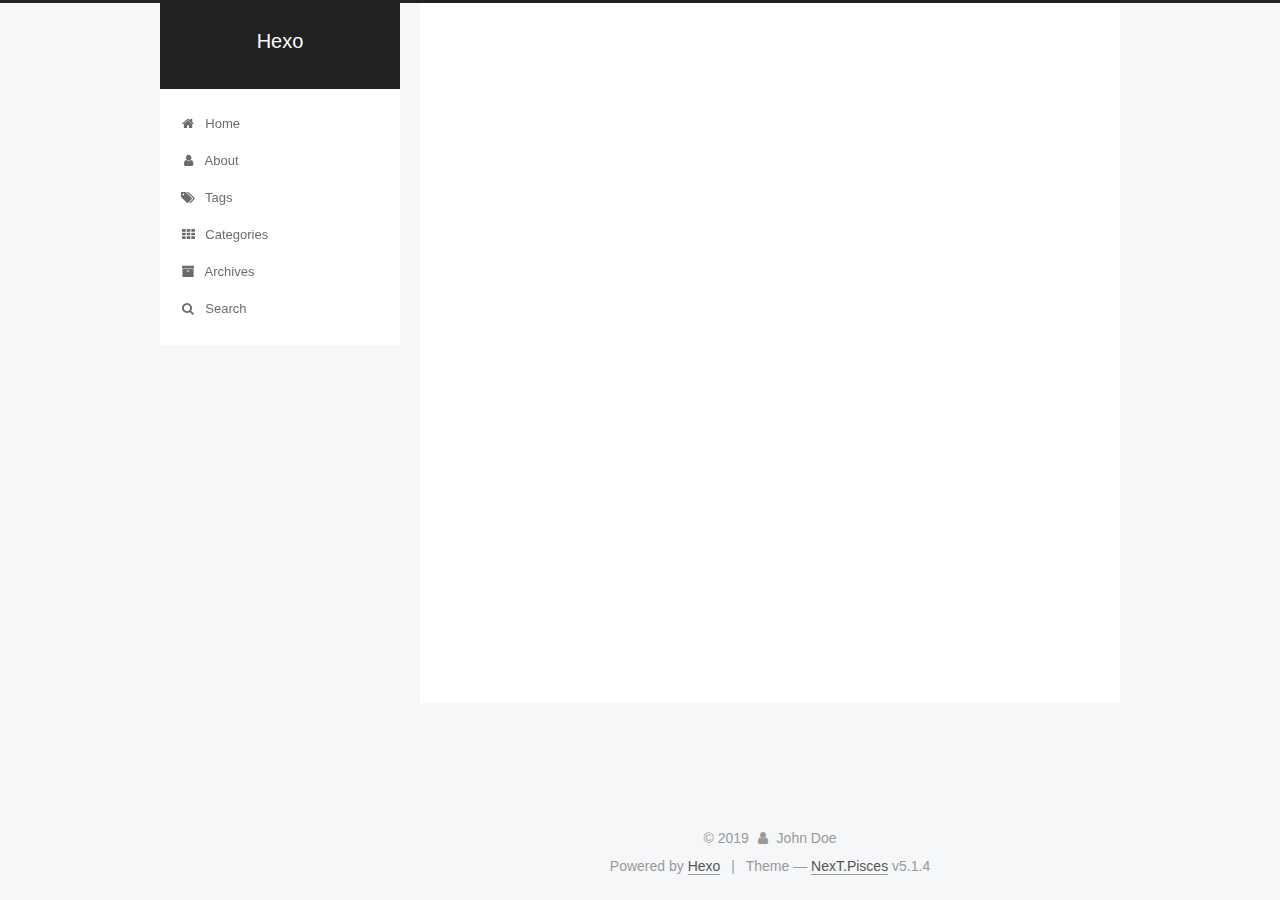
<file: archives/2019/index.html>
<!DOCTYPE html>



  


<html class="theme-next pisces use-motion" lang="en">
<head><meta name="generator" content="Hexo 3.9.0">
  <meta charset="UTF-8">
<meta http-equiv="X-UA-Compatible" content="IE=edge">
<meta name="viewport" content="width=device-width, initial-scale=1, maximum-scale=1">
<meta name="theme-color" content="#222">









<meta http-equiv="Cache-Control" content="no-transform">
<meta http-equiv="Cache-Control" content="no-siteapp">
















  
  
  <link href="/lib/fancybox/source/jquery.fancybox.css?v=2.1.5" rel="stylesheet" type="text/css">







<link href="/lib/font-awesome/css/font-awesome.min.css?v=4.6.2" rel="stylesheet" type="text/css">

<link href="/css/main.css?v=5.1.4" rel="stylesheet" type="text/css">


  <link rel="apple-touch-icon" sizes="180x180" href="/images/apple-touch-icon-next.png?v=5.1.4">


  <link rel="icon" type="image/png" sizes="32x32" href="/images/favicon-32x32-next.png?v=5.1.4">


  <link rel="icon" type="image/png" sizes="16x16" href="/images/favicon-16x16-next.png?v=5.1.4">


  <link rel="mask-icon" href="/images/logo.svg?v=5.1.4" color="#222">





  <meta name="keywords" content="Hexo, NexT">










<meta property="og:type" content="website">
<meta property="og:title" content="Hexo">
<meta property="og:url" content="http://yoursite.com/archives/2019/index.html">
<meta property="og:site_name" content="Hexo">
<meta property="og:locale" content="en">
<meta name="twitter:card" content="summary">
<meta name="twitter:title" content="Hexo">



<script type="text/javascript" id="hexo.configurations">
  var NexT = window.NexT || {};
  var CONFIG = {
    root: '/',
    scheme: 'Pisces',
    version: '5.1.4',
    sidebar: {"position":"left","display":"post","offset":12,"b2t":false,"scrollpercent":false,"onmobile":false},
    fancybox: true,
    tabs: true,
    motion: {"enable":true,"async":false,"transition":{"post_block":"fadeIn","post_header":"slideDownIn","post_body":"slideDownIn","coll_header":"slideLeftIn","sidebar":"slideUpIn"}},
    duoshuo: {
      userId: '0',
      author: 'Author'
    },
    algolia: {
      applicationID: '',
      apiKey: '',
      indexName: '',
      hits: {"per_page":10},
      labels: {"input_placeholder":"Search for Posts","hits_empty":"We didn't find any results for the search: ${query}","hits_stats":"${hits} results found in ${time} ms"}
    }
  };
</script>



  <link rel="canonical" href="http://yoursite.com/archives/2019/">





  <title>Archive | Hexo</title>
  








</head>

<body itemscope itemtype="http://schema.org/WebPage" lang="en">

  
  
    
  

  <div class="container sidebar-position-left page-archive">
    <div class="headband"></div>

    <header id="header" class="header" itemscope itemtype="http://schema.org/WPHeader">
      <div class="header-inner"><div class="site-brand-wrapper">
  <div class="site-meta ">
    

    <div class="custom-logo-site-title">
      <a href="/" class="brand" rel="start">
        <span class="logo-line-before"><i></i></span>
        <span class="site-title">Hexo</span>
        <span class="logo-line-after"><i></i></span>
      </a>
    </div>
      
        <p class="site-subtitle"></p>
      
  </div>

  <div class="site-nav-toggle">
    <button>
      <span class="btn-bar"></span>
      <span class="btn-bar"></span>
      <span class="btn-bar"></span>
    </button>
  </div>
</div>

<nav class="site-nav">
  

  
    <ul id="menu" class="menu">
      
        
        <li class="menu-item menu-item-home">
          <a href="/" rel="section">
            
              <i class="menu-item-icon fa fa-fw fa-home"></i> <br>
            
            Home
          </a>
        </li>
      
        
        <li class="menu-item menu-item-about">
          <a href="/about/" rel="section">
            
              <i class="menu-item-icon fa fa-fw fa-user"></i> <br>
            
            About
          </a>
        </li>
      
        
        <li class="menu-item menu-item-tags">
          <a href="/tags/" rel="section">
            
              <i class="menu-item-icon fa fa-fw fa-tags"></i> <br>
            
            Tags
          </a>
        </li>
      
        
        <li class="menu-item menu-item-categories">
          <a href="/categories/" rel="section">
            
              <i class="menu-item-icon fa fa-fw fa-th"></i> <br>
            
            Categories
          </a>
        </li>
      
        
        <li class="menu-item menu-item-archives">
          <a href="/archives/" rel="section">
            
              <i class="menu-item-icon fa fa-fw fa-archive"></i> <br>
            
            Archives
          </a>
        </li>
      

      
        <li class="menu-item menu-item-search">
          
            <a href="javascript:;" class="popup-trigger">
          
            
              <i class="menu-item-icon fa fa-search fa-fw"></i> <br>
            
            Search
          </a>
        </li>
      
    </ul>
  

  
    <div class="site-search">
      
  <div class="popup search-popup local-search-popup">
  <div class="local-search-header clearfix">
    <span class="search-icon">
      <i class="fa fa-search"></i>
    </span>
    <span class="popup-btn-close">
      <i class="fa fa-times-circle"></i>
    </span>
    <div class="local-search-input-wrapper">
      <input autocomplete="off" placeholder="Searching..." spellcheck="false" type="text" id="local-search-input">
    </div>
  </div>
  <div id="local-search-result"></div>
</div>



    </div>
  
</nav>



 </div>
    </header>

    <main id="main" class="main">
      <div class="main-inner">
        <div class="content-wrap">
          <div id="content" class="content">
            

  
  
  
  <div class="post-block archive">
    <div id="posts" class="posts-collapse">
      <span class="archive-move-on"></span>

      <span class="archive-page-counter">
        
        
        
          
        
        Um..! 1 post. Keep on posting.
      </span>

      

        
        
        

        
          
          <div class="collection-title">
            <h1 class="archive-year" id="archive-year-2019">2019</h1>
          </div>
        
        

        

  <article class="post post-type-normal" itemscope itemtype="http://schema.org/Article">
    <header class="post-header">

      <h2 class="post-title">
        
            <a class="post-title-link" href="/2019/09/19/hello-world/" itemprop="url">
              
                <span itemprop="name">Hello World</span>
              
            </a>
        
      </h2>

      <div class="post-meta">
        <time class="post-time" itemprop="dateCreated" datetime="2019-09-19T20:45:20-07:00" content="2019-09-19">
          09-19
        </time>
      </div>

    </header>
  </article>



      

    </div>
  </div>
  
  
  

  



          </div>
          


          

        </div>
        
          
  
  <div class="sidebar-toggle">
    <div class="sidebar-toggle-line-wrap">
      <span class="sidebar-toggle-line sidebar-toggle-line-first"></span>
      <span class="sidebar-toggle-line sidebar-toggle-line-middle"></span>
      <span class="sidebar-toggle-line sidebar-toggle-line-last"></span>
    </div>
  </div>

  <aside id="sidebar" class="sidebar">
    
    <div class="sidebar-inner">

      

      

      <section class="site-overview-wrap sidebar-panel sidebar-panel-active">
        <div class="site-overview">
          <div class="site-author motion-element" itemprop="author" itemscope itemtype="http://schema.org/Person">
            
              <p class="site-author-name" itemprop="name">John Doe</p>
              <p class="site-description motion-element" itemprop="description"></p>
          </div>

          <nav class="site-state motion-element">

            
              <div class="site-state-item site-state-posts">
              
                <a href="/archives/">
              
                  <span class="site-state-item-count">1</span>
                  <span class="site-state-item-name">posts</span>
                </a>
              </div>
            

            

            

          </nav>

          

          

          
          

          
          

          

        </div>
      </section>

      

      

    </div>
  </aside>


        
      </div>
    </main>

    <footer id="footer" class="footer">
      <div class="footer-inner">
        <div class="copyright">&copy; <span itemprop="copyrightYear">2019</span>
  <span class="with-love">
    <i class="fa fa-user"></i>
  </span>
  <span class="author" itemprop="copyrightHolder">John Doe</span>

  
</div>


  <div class="powered-by">Powered by <a class="theme-link" target="_blank" href="https://hexo.io">Hexo</a></div>



  <span class="post-meta-divider">|</span>



  <div class="theme-info">Theme &mdash; <a class="theme-link" target="_blank" href="https://github.com/iissnan/hexo-theme-next">NexT.Pisces</a> v5.1.4</div>




        







        
      </div>
    </footer>

    
      <div class="back-to-top">
        <i class="fa fa-arrow-up"></i>
        
      </div>
    

    

  </div>

  

<script type="text/javascript">
  if (Object.prototype.toString.call(window.Promise) !== '[object Function]') {
    window.Promise = null;
  }
</script>









  












  
  
    <script type="text/javascript" src="/lib/jquery/index.js?v=2.1.3"></script>
  

  
  
    <script type="text/javascript" src="/lib/fastclick/lib/fastclick.min.js?v=1.0.6"></script>
  

  
  
    <script type="text/javascript" src="/lib/jquery_lazyload/jquery.lazyload.js?v=1.9.7"></script>
  

  
  
    <script type="text/javascript" src="/lib/velocity/velocity.min.js?v=1.2.1"></script>
  

  
  
    <script type="text/javascript" src="/lib/velocity/velocity.ui.min.js?v=1.2.1"></script>
  

  
  
    <script type="text/javascript" src="/lib/fancybox/source/jquery.fancybox.pack.js?v=2.1.5"></script>
  


  


  <script type="text/javascript" src="/js/src/utils.js?v=5.1.4"></script>

  <script type="text/javascript" src="/js/src/motion.js?v=5.1.4"></script>



  
  


  <script type="text/javascript" src="/js/src/affix.js?v=5.1.4"></script>

  <script type="text/javascript" src="/js/src/schemes/pisces.js?v=5.1.4"></script>



  

  


  <script type="text/javascript" src="/js/src/bootstrap.js?v=5.1.4"></script>



  


  




	





  





  












  

  <script type="text/javascript">
    // Popup Window;
    var isfetched = false;
    var isXml = true;
    // Search DB path;
    var search_path = "search.xml";
    if (search_path.length === 0) {
      search_path = "search.xml";
    } else if (/json$/i.test(search_path)) {
      isXml = false;
    }
    var path = "/" + search_path;
    // monitor main search box;

    var onPopupClose = function (e) {
      $('.popup').hide();
      $('#local-search-input').val('');
      $('.search-result-list').remove();
      $('#no-result').remove();
      $(".local-search-pop-overlay").remove();
      $('body').css('overflow', '');
    }

    function proceedsearch() {
      $("body")
        .append('<div class="search-popup-overlay local-search-pop-overlay"></div>')
        .css('overflow', 'hidden');
      $('.search-popup-overlay').click(onPopupClose);
      $('.popup').toggle();
      var $localSearchInput = $('#local-search-input');
      $localSearchInput.attr("autocapitalize", "none");
      $localSearchInput.attr("autocorrect", "off");
      $localSearchInput.focus();
    }

    // search function;
    var searchFunc = function(path, search_id, content_id) {
      'use strict';

      // start loading animation
      $("body")
        .append('<div class="search-popup-overlay local-search-pop-overlay">' +
          '<div id="search-loading-icon">' +
          '<i class="fa fa-spinner fa-pulse fa-5x fa-fw"></i>' +
          '</div>' +
          '</div>')
        .css('overflow', 'hidden');
      $("#search-loading-icon").css('margin', '20% auto 0 auto').css('text-align', 'center');

      $.ajax({
        url: path,
        dataType: isXml ? "xml" : "json",
        async: true,
        success: function(res) {
          // get the contents from search data
          isfetched = true;
          $('.popup').detach().appendTo('.header-inner');
          var datas = isXml ? $("entry", res).map(function() {
            return {
              title: $("title", this).text(),
              content: $("content",this).text(),
              url: $("url" , this).text()
            };
          }).get() : res;
          var input = document.getElementById(search_id);
          var resultContent = document.getElementById(content_id);
          var inputEventFunction = function() {
            var searchText = input.value.trim().toLowerCase();
            var keywords = searchText.split(/[\s\-]+/);
            if (keywords.length > 1) {
              keywords.push(searchText);
            }
            var resultItems = [];
            if (searchText.length > 0) {
              // perform local searching
              datas.forEach(function(data) {
                var isMatch = false;
                var hitCount = 0;
                var searchTextCount = 0;
                var title = data.title.trim();
                var titleInLowerCase = title.toLowerCase();
                var content = data.content.trim().replace(/<[^>]+>/g,"");
                var contentInLowerCase = content.toLowerCase();
                var articleUrl = decodeURIComponent(data.url);
                var indexOfTitle = [];
                var indexOfContent = [];
                // only match articles with not empty titles
                if(title != '') {
                  keywords.forEach(function(keyword) {
                    function getIndexByWord(word, text, caseSensitive) {
                      var wordLen = word.length;
                      if (wordLen === 0) {
                        return [];
                      }
                      var startPosition = 0, position = [], index = [];
                      if (!caseSensitive) {
                        text = text.toLowerCase();
                        word = word.toLowerCase();
                      }
                      while ((position = text.indexOf(word, startPosition)) > -1) {
                        index.push({position: position, word: word});
                        startPosition = position + wordLen;
                      }
                      return index;
                    }

                    indexOfTitle = indexOfTitle.concat(getIndexByWord(keyword, titleInLowerCase, false));
                    indexOfContent = indexOfContent.concat(getIndexByWord(keyword, contentInLowerCase, false));
                  });
                  if (indexOfTitle.length > 0 || indexOfContent.length > 0) {
                    isMatch = true;
                    hitCount = indexOfTitle.length + indexOfContent.length;
                  }
                }

                // show search results

                if (isMatch) {
                  // sort index by position of keyword

                  [indexOfTitle, indexOfContent].forEach(function (index) {
                    index.sort(function (itemLeft, itemRight) {
                      if (itemRight.position !== itemLeft.position) {
                        return itemRight.position - itemLeft.position;
                      } else {
                        return itemLeft.word.length - itemRight.word.length;
                      }
                    });
                  });

                  // merge hits into slices

                  function mergeIntoSlice(text, start, end, index) {
                    var item = index[index.length - 1];
                    var position = item.position;
                    var word = item.word;
                    var hits = [];
                    var searchTextCountInSlice = 0;
                    while (position + word.length <= end && index.length != 0) {
                      if (word === searchText) {
                        searchTextCountInSlice++;
                      }
                      hits.push({position: position, length: word.length});
                      var wordEnd = position + word.length;

                      // move to next position of hit

                      index.pop();
                      while (index.length != 0) {
                        item = index[index.length - 1];
                        position = item.position;
                        word = item.word;
                        if (wordEnd > position) {
                          index.pop();
                        } else {
                          break;
                        }
                      }
                    }
                    searchTextCount += searchTextCountInSlice;
                    return {
                      hits: hits,
                      start: start,
                      end: end,
                      searchTextCount: searchTextCountInSlice
                    };
                  }

                  var slicesOfTitle = [];
                  if (indexOfTitle.length != 0) {
                    slicesOfTitle.push(mergeIntoSlice(title, 0, title.length, indexOfTitle));
                  }

                  var slicesOfContent = [];
                  while (indexOfContent.length != 0) {
                    var item = indexOfContent[indexOfContent.length - 1];
                    var position = item.position;
                    var word = item.word;
                    // cut out 100 characters
                    var start = position - 20;
                    var end = position + 80;
                    if(start < 0){
                      start = 0;
                    }
                    if (end < position + word.length) {
                      end = position + word.length;
                    }
                    if(end > content.length){
                      end = content.length;
                    }
                    slicesOfContent.push(mergeIntoSlice(content, start, end, indexOfContent));
                  }

                  // sort slices in content by search text's count and hits' count

                  slicesOfContent.sort(function (sliceLeft, sliceRight) {
                    if (sliceLeft.searchTextCount !== sliceRight.searchTextCount) {
                      return sliceRight.searchTextCount - sliceLeft.searchTextCount;
                    } else if (sliceLeft.hits.length !== sliceRight.hits.length) {
                      return sliceRight.hits.length - sliceLeft.hits.length;
                    } else {
                      return sliceLeft.start - sliceRight.start;
                    }
                  });

                  // select top N slices in content

                  var upperBound = parseInt('1');
                  if (upperBound >= 0) {
                    slicesOfContent = slicesOfContent.slice(0, upperBound);
                  }

                  // highlight title and content

                  function highlightKeyword(text, slice) {
                    var result = '';
                    var prevEnd = slice.start;
                    slice.hits.forEach(function (hit) {
                      result += text.substring(prevEnd, hit.position);
                      var end = hit.position + hit.length;
                      result += '<b class="search-keyword">' + text.substring(hit.position, end) + '</b>';
                      prevEnd = end;
                    });
                    result += text.substring(prevEnd, slice.end);
                    return result;
                  }

                  var resultItem = '';

                  if (slicesOfTitle.length != 0) {
                    resultItem += "<li><a href='" + articleUrl + "' class='search-result-title'>" + highlightKeyword(title, slicesOfTitle[0]) + "</a>";
                  } else {
                    resultItem += "<li><a href='" + articleUrl + "' class='search-result-title'>" + title + "</a>";
                  }

                  slicesOfContent.forEach(function (slice) {
                    resultItem += "<a href='" + articleUrl + "'>" +
                      "<p class=\"search-result\">" + highlightKeyword(content, slice) +
                      "...</p>" + "</a>";
                  });

                  resultItem += "</li>";
                  resultItems.push({
                    item: resultItem,
                    searchTextCount: searchTextCount,
                    hitCount: hitCount,
                    id: resultItems.length
                  });
                }
              })
            };
            if (keywords.length === 1 && keywords[0] === "") {
              resultContent.innerHTML = '<div id="no-result"><i class="fa fa-search fa-5x" /></div>'
            } else if (resultItems.length === 0) {
              resultContent.innerHTML = '<div id="no-result"><i class="fa fa-frown-o fa-5x" /></div>'
            } else {
              resultItems.sort(function (resultLeft, resultRight) {
                if (resultLeft.searchTextCount !== resultRight.searchTextCount) {
                  return resultRight.searchTextCount - resultLeft.searchTextCount;
                } else if (resultLeft.hitCount !== resultRight.hitCount) {
                  return resultRight.hitCount - resultLeft.hitCount;
                } else {
                  return resultRight.id - resultLeft.id;
                }
              });
              var searchResultList = '<ul class=\"search-result-list\">';
              resultItems.forEach(function (result) {
                searchResultList += result.item;
              })
              searchResultList += "</ul>";
              resultContent.innerHTML = searchResultList;
            }
          }

          if ('auto' === 'auto') {
            input.addEventListener('input', inputEventFunction);
          } else {
            $('.search-icon').click(inputEventFunction);
            input.addEventListener('keypress', function (event) {
              if (event.keyCode === 13) {
                inputEventFunction();
              }
            });
          }

          // remove loading animation
          $(".local-search-pop-overlay").remove();
          $('body').css('overflow', '');

          proceedsearch();
        }
      });
    }

    // handle and trigger popup window;
    $('.popup-trigger').click(function(e) {
      e.stopPropagation();
      if (isfetched === false) {
        searchFunc(path, 'local-search-input', 'local-search-result');
      } else {
        proceedsearch();
      };
    });

    $('.popup-btn-close').click(onPopupClose);
    $('.popup').click(function(e){
      e.stopPropagation();
    });
    $(document).on('keyup', function (event) {
      var shouldDismissSearchPopup = event.which === 27 &&
        $('.search-popup').is(':visible');
      if (shouldDismissSearchPopup) {
        onPopupClose();
      }
    });
  </script>





  

  

  

  
  

  

  

  

</body>
</html>
</file>
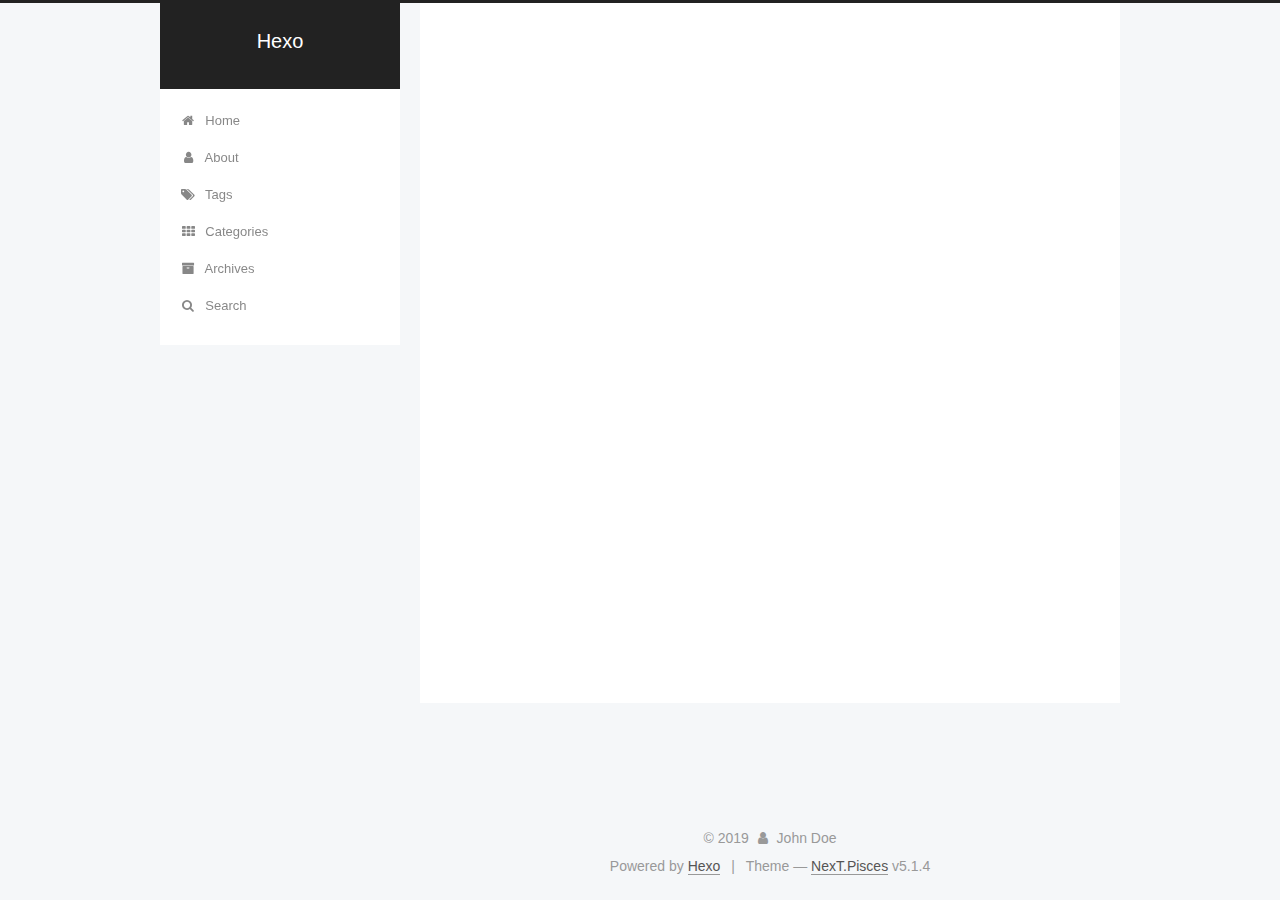
<file: archives/2019/09/index.html>
<!DOCTYPE html>



  


<html class="theme-next pisces use-motion" lang="en">
<head><meta name="generator" content="Hexo 3.9.0">
  <meta charset="UTF-8">
<meta http-equiv="X-UA-Compatible" content="IE=edge">
<meta name="viewport" content="width=device-width, initial-scale=1, maximum-scale=1">
<meta name="theme-color" content="#222">









<meta http-equiv="Cache-Control" content="no-transform">
<meta http-equiv="Cache-Control" content="no-siteapp">
















  
  
  <link href="/lib/fancybox/source/jquery.fancybox.css?v=2.1.5" rel="stylesheet" type="text/css">







<link href="/lib/font-awesome/css/font-awesome.min.css?v=4.6.2" rel="stylesheet" type="text/css">

<link href="/css/main.css?v=5.1.4" rel="stylesheet" type="text/css">


  <link rel="apple-touch-icon" sizes="180x180" href="/images/apple-touch-icon-next.png?v=5.1.4">


  <link rel="icon" type="image/png" sizes="32x32" href="/images/favicon-32x32-next.png?v=5.1.4">


  <link rel="icon" type="image/png" sizes="16x16" href="/images/favicon-16x16-next.png?v=5.1.4">


  <link rel="mask-icon" href="/images/logo.svg?v=5.1.4" color="#222">





  <meta name="keywords" content="Hexo, NexT">










<meta property="og:type" content="website">
<meta property="og:title" content="Hexo">
<meta property="og:url" content="http://yoursite.com/archives/2019/09/index.html">
<meta property="og:site_name" content="Hexo">
<meta property="og:locale" content="en">
<meta name="twitter:card" content="summary">
<meta name="twitter:title" content="Hexo">



<script type="text/javascript" id="hexo.configurations">
  var NexT = window.NexT || {};
  var CONFIG = {
    root: '/',
    scheme: 'Pisces',
    version: '5.1.4',
    sidebar: {"position":"left","display":"post","offset":12,"b2t":false,"scrollpercent":false,"onmobile":false},
    fancybox: true,
    tabs: true,
    motion: {"enable":true,"async":false,"transition":{"post_block":"fadeIn","post_header":"slideDownIn","post_body":"slideDownIn","coll_header":"slideLeftIn","sidebar":"slideUpIn"}},
    duoshuo: {
      userId: '0',
      author: 'Author'
    },
    algolia: {
      applicationID: '',
      apiKey: '',
      indexName: '',
      hits: {"per_page":10},
      labels: {"input_placeholder":"Search for Posts","hits_empty":"We didn't find any results for the search: ${query}","hits_stats":"${hits} results found in ${time} ms"}
    }
  };
</script>



  <link rel="canonical" href="http://yoursite.com/archives/2019/09/">





  <title>Archive | Hexo</title>
  








</head>

<body itemscope itemtype="http://schema.org/WebPage" lang="en">

  
  
    
  

  <div class="container sidebar-position-left page-archive">
    <div class="headband"></div>

    <header id="header" class="header" itemscope itemtype="http://schema.org/WPHeader">
      <div class="header-inner"><div class="site-brand-wrapper">
  <div class="site-meta ">
    

    <div class="custom-logo-site-title">
      <a href="/" class="brand" rel="start">
        <span class="logo-line-before"><i></i></span>
        <span class="site-title">Hexo</span>
        <span class="logo-line-after"><i></i></span>
      </a>
    </div>
      
        <p class="site-subtitle"></p>
      
  </div>

  <div class="site-nav-toggle">
    <button>
      <span class="btn-bar"></span>
      <span class="btn-bar"></span>
      <span class="btn-bar"></span>
    </button>
  </div>
</div>

<nav class="site-nav">
  

  
    <ul id="menu" class="menu">
      
        
        <li class="menu-item menu-item-home">
          <a href="/" rel="section">
            
              <i class="menu-item-icon fa fa-fw fa-home"></i> <br>
            
            Home
          </a>
        </li>
      
        
        <li class="menu-item menu-item-about">
          <a href="/about/" rel="section">
            
              <i class="menu-item-icon fa fa-fw fa-user"></i> <br>
            
            About
          </a>
        </li>
      
        
        <li class="menu-item menu-item-tags">
          <a href="/tags/" rel="section">
            
              <i class="menu-item-icon fa fa-fw fa-tags"></i> <br>
            
            Tags
          </a>
        </li>
      
        
        <li class="menu-item menu-item-categories">
          <a href="/categories/" rel="section">
            
              <i class="menu-item-icon fa fa-fw fa-th"></i> <br>
            
            Categories
          </a>
        </li>
      
        
        <li class="menu-item menu-item-archives">
          <a href="/archives/" rel="section">
            
              <i class="menu-item-icon fa fa-fw fa-archive"></i> <br>
            
            Archives
          </a>
        </li>
      

      
        <li class="menu-item menu-item-search">
          
            <a href="javascript:;" class="popup-trigger">
          
            
              <i class="menu-item-icon fa fa-search fa-fw"></i> <br>
            
            Search
          </a>
        </li>
      
    </ul>
  

  
    <div class="site-search">
      
  <div class="popup search-popup local-search-popup">
  <div class="local-search-header clearfix">
    <span class="search-icon">
      <i class="fa fa-search"></i>
    </span>
    <span class="popup-btn-close">
      <i class="fa fa-times-circle"></i>
    </span>
    <div class="local-search-input-wrapper">
      <input autocomplete="off" placeholder="Searching..." spellcheck="false" type="text" id="local-search-input">
    </div>
  </div>
  <div id="local-search-result"></div>
</div>



    </div>
  
</nav>



 </div>
    </header>

    <main id="main" class="main">
      <div class="main-inner">
        <div class="content-wrap">
          <div id="content" class="content">
            

  
  
  
  <div class="post-block archive">
    <div id="posts" class="posts-collapse">
      <span class="archive-move-on"></span>

      <span class="archive-page-counter">
        
        
        
          
        
        Um..! 1 post. Keep on posting.
      </span>

      

        
        
        

        
          
          <div class="collection-title">
            <h1 class="archive-year" id="archive-year-2019">2019</h1>
          </div>
        
        

        

  <article class="post post-type-normal" itemscope itemtype="http://schema.org/Article">
    <header class="post-header">

      <h2 class="post-title">
        
            <a class="post-title-link" href="/2019/09/19/hello-world/" itemprop="url">
              
                <span itemprop="name">Hello World</span>
              
            </a>
        
      </h2>

      <div class="post-meta">
        <time class="post-time" itemprop="dateCreated" datetime="2019-09-19T20:45:20-07:00" content="2019-09-19">
          09-19
        </time>
      </div>

    </header>
  </article>



      

    </div>
  </div>
  
  
  

  



          </div>
          


          

        </div>
        
          
  
  <div class="sidebar-toggle">
    <div class="sidebar-toggle-line-wrap">
      <span class="sidebar-toggle-line sidebar-toggle-line-first"></span>
      <span class="sidebar-toggle-line sidebar-toggle-line-middle"></span>
      <span class="sidebar-toggle-line sidebar-toggle-line-last"></span>
    </div>
  </div>

  <aside id="sidebar" class="sidebar">
    
    <div class="sidebar-inner">

      

      

      <section class="site-overview-wrap sidebar-panel sidebar-panel-active">
        <div class="site-overview">
          <div class="site-author motion-element" itemprop="author" itemscope itemtype="http://schema.org/Person">
            
              <p class="site-author-name" itemprop="name">John Doe</p>
              <p class="site-description motion-element" itemprop="description"></p>
          </div>

          <nav class="site-state motion-element">

            
              <div class="site-state-item site-state-posts">
              
                <a href="/archives/">
              
                  <span class="site-state-item-count">1</span>
                  <span class="site-state-item-name">posts</span>
                </a>
              </div>
            

            

            

          </nav>

          

          

          
          

          
          

          

        </div>
      </section>

      

      

    </div>
  </aside>


        
      </div>
    </main>

    <footer id="footer" class="footer">
      <div class="footer-inner">
        <div class="copyright">&copy; <span itemprop="copyrightYear">2019</span>
  <span class="with-love">
    <i class="fa fa-user"></i>
  </span>
  <span class="author" itemprop="copyrightHolder">John Doe</span>

  
</div>


  <div class="powered-by">Powered by <a class="theme-link" target="_blank" href="https://hexo.io">Hexo</a></div>



  <span class="post-meta-divider">|</span>



  <div class="theme-info">Theme &mdash; <a class="theme-link" target="_blank" href="https://github.com/iissnan/hexo-theme-next">NexT.Pisces</a> v5.1.4</div>




        







        
      </div>
    </footer>

    
      <div class="back-to-top">
        <i class="fa fa-arrow-up"></i>
        
      </div>
    

    

  </div>

  

<script type="text/javascript">
  if (Object.prototype.toString.call(window.Promise) !== '[object Function]') {
    window.Promise = null;
  }
</script>









  












  
  
    <script type="text/javascript" src="/lib/jquery/index.js?v=2.1.3"></script>
  

  
  
    <script type="text/javascript" src="/lib/fastclick/lib/fastclick.min.js?v=1.0.6"></script>
  

  
  
    <script type="text/javascript" src="/lib/jquery_lazyload/jquery.lazyload.js?v=1.9.7"></script>
  

  
  
    <script type="text/javascript" src="/lib/velocity/velocity.min.js?v=1.2.1"></script>
  

  
  
    <script type="text/javascript" src="/lib/velocity/velocity.ui.min.js?v=1.2.1"></script>
  

  
  
    <script type="text/javascript" src="/lib/fancybox/source/jquery.fancybox.pack.js?v=2.1.5"></script>
  


  


  <script type="text/javascript" src="/js/src/utils.js?v=5.1.4"></script>

  <script type="text/javascript" src="/js/src/motion.js?v=5.1.4"></script>



  
  


  <script type="text/javascript" src="/js/src/affix.js?v=5.1.4"></script>

  <script type="text/javascript" src="/js/src/schemes/pisces.js?v=5.1.4"></script>



  

  


  <script type="text/javascript" src="/js/src/bootstrap.js?v=5.1.4"></script>



  


  




	





  





  












  

  <script type="text/javascript">
    // Popup Window;
    var isfetched = false;
    var isXml = true;
    // Search DB path;
    var search_path = "search.xml";
    if (search_path.length === 0) {
      search_path = "search.xml";
    } else if (/json$/i.test(search_path)) {
      isXml = false;
    }
    var path = "/" + search_path;
    // monitor main search box;

    var onPopupClose = function (e) {
      $('.popup').hide();
      $('#local-search-input').val('');
      $('.search-result-list').remove();
      $('#no-result').remove();
      $(".local-search-pop-overlay").remove();
      $('body').css('overflow', '');
    }

    function proceedsearch() {
      $("body")
        .append('<div class="search-popup-overlay local-search-pop-overlay"></div>')
        .css('overflow', 'hidden');
      $('.search-popup-overlay').click(onPopupClose);
      $('.popup').toggle();
      var $localSearchInput = $('#local-search-input');
      $localSearchInput.attr("autocapitalize", "none");
      $localSearchInput.attr("autocorrect", "off");
      $localSearchInput.focus();
    }

    // search function;
    var searchFunc = function(path, search_id, content_id) {
      'use strict';

      // start loading animation
      $("body")
        .append('<div class="search-popup-overlay local-search-pop-overlay">' +
          '<div id="search-loading-icon">' +
          '<i class="fa fa-spinner fa-pulse fa-5x fa-fw"></i>' +
          '</div>' +
          '</div>')
        .css('overflow', 'hidden');
      $("#search-loading-icon").css('margin', '20% auto 0 auto').css('text-align', 'center');

      $.ajax({
        url: path,
        dataType: isXml ? "xml" : "json",
        async: true,
        success: function(res) {
          // get the contents from search data
          isfetched = true;
          $('.popup').detach().appendTo('.header-inner');
          var datas = isXml ? $("entry", res).map(function() {
            return {
              title: $("title", this).text(),
              content: $("content",this).text(),
              url: $("url" , this).text()
            };
          }).get() : res;
          var input = document.getElementById(search_id);
          var resultContent = document.getElementById(content_id);
          var inputEventFunction = function() {
            var searchText = input.value.trim().toLowerCase();
            var keywords = searchText.split(/[\s\-]+/);
            if (keywords.length > 1) {
              keywords.push(searchText);
            }
            var resultItems = [];
            if (searchText.length > 0) {
              // perform local searching
              datas.forEach(function(data) {
                var isMatch = false;
                var hitCount = 0;
                var searchTextCount = 0;
                var title = data.title.trim();
                var titleInLowerCase = title.toLowerCase();
                var content = data.content.trim().replace(/<[^>]+>/g,"");
                var contentInLowerCase = content.toLowerCase();
                var articleUrl = decodeURIComponent(data.url);
                var indexOfTitle = [];
                var indexOfContent = [];
                // only match articles with not empty titles
                if(title != '') {
                  keywords.forEach(function(keyword) {
                    function getIndexByWord(word, text, caseSensitive) {
                      var wordLen = word.length;
                      if (wordLen === 0) {
                        return [];
                      }
                      var startPosition = 0, position = [], index = [];
                      if (!caseSensitive) {
                        text = text.toLowerCase();
                        word = word.toLowerCase();
                      }
                      while ((position = text.indexOf(word, startPosition)) > -1) {
                        index.push({position: position, word: word});
                        startPosition = position + wordLen;
                      }
                      return index;
                    }

                    indexOfTitle = indexOfTitle.concat(getIndexByWord(keyword, titleInLowerCase, false));
                    indexOfContent = indexOfContent.concat(getIndexByWord(keyword, contentInLowerCase, false));
                  });
                  if (indexOfTitle.length > 0 || indexOfContent.length > 0) {
                    isMatch = true;
                    hitCount = indexOfTitle.length + indexOfContent.length;
                  }
                }

                // show search results

                if (isMatch) {
                  // sort index by position of keyword

                  [indexOfTitle, indexOfContent].forEach(function (index) {
                    index.sort(function (itemLeft, itemRight) {
                      if (itemRight.position !== itemLeft.position) {
                        return itemRight.position - itemLeft.position;
                      } else {
                        return itemLeft.word.length - itemRight.word.length;
                      }
                    });
                  });

                  // merge hits into slices

                  function mergeIntoSlice(text, start, end, index) {
                    var item = index[index.length - 1];
                    var position = item.position;
                    var word = item.word;
                    var hits = [];
                    var searchTextCountInSlice = 0;
                    while (position + word.length <= end && index.length != 0) {
                      if (word === searchText) {
                        searchTextCountInSlice++;
                      }
                      hits.push({position: position, length: word.length});
                      var wordEnd = position + word.length;

                      // move to next position of hit

                      index.pop();
                      while (index.length != 0) {
                        item = index[index.length - 1];
                        position = item.position;
                        word = item.word;
                        if (wordEnd > position) {
                          index.pop();
                        } else {
                          break;
                        }
                      }
                    }
                    searchTextCount += searchTextCountInSlice;
                    return {
                      hits: hits,
                      start: start,
                      end: end,
                      searchTextCount: searchTextCountInSlice
                    };
                  }

                  var slicesOfTitle = [];
                  if (indexOfTitle.length != 0) {
                    slicesOfTitle.push(mergeIntoSlice(title, 0, title.length, indexOfTitle));
                  }

                  var slicesOfContent = [];
                  while (indexOfContent.length != 0) {
                    var item = indexOfContent[indexOfContent.length - 1];
                    var position = item.position;
                    var word = item.word;
                    // cut out 100 characters
                    var start = position - 20;
                    var end = position + 80;
                    if(start < 0){
                      start = 0;
                    }
                    if (end < position + word.length) {
                      end = position + word.length;
                    }
                    if(end > content.length){
                      end = content.length;
                    }
                    slicesOfContent.push(mergeIntoSlice(content, start, end, indexOfContent));
                  }

                  // sort slices in content by search text's count and hits' count

                  slicesOfContent.sort(function (sliceLeft, sliceRight) {
                    if (sliceLeft.searchTextCount !== sliceRight.searchTextCount) {
                      return sliceRight.searchTextCount - sliceLeft.searchTextCount;
                    } else if (sliceLeft.hits.length !== sliceRight.hits.length) {
                      return sliceRight.hits.length - sliceLeft.hits.length;
                    } else {
                      return sliceLeft.start - sliceRight.start;
                    }
                  });

                  // select top N slices in content

                  var upperBound = parseInt('1');
                  if (upperBound >= 0) {
                    slicesOfContent = slicesOfContent.slice(0, upperBound);
                  }

                  // highlight title and content

                  function highlightKeyword(text, slice) {
                    var result = '';
                    var prevEnd = slice.start;
                    slice.hits.forEach(function (hit) {
                      result += text.substring(prevEnd, hit.position);
                      var end = hit.position + hit.length;
                      result += '<b class="search-keyword">' + text.substring(hit.position, end) + '</b>';
                      prevEnd = end;
                    });
                    result += text.substring(prevEnd, slice.end);
                    return result;
                  }

                  var resultItem = '';

                  if (slicesOfTitle.length != 0) {
                    resultItem += "<li><a href='" + articleUrl + "' class='search-result-title'>" + highlightKeyword(title, slicesOfTitle[0]) + "</a>";
                  } else {
                    resultItem += "<li><a href='" + articleUrl + "' class='search-result-title'>" + title + "</a>";
                  }

                  slicesOfContent.forEach(function (slice) {
                    resultItem += "<a href='" + articleUrl + "'>" +
                      "<p class=\"search-result\">" + highlightKeyword(content, slice) +
                      "...</p>" + "</a>";
                  });

                  resultItem += "</li>";
                  resultItems.push({
                    item: resultItem,
                    searchTextCount: searchTextCount,
                    hitCount: hitCount,
                    id: resultItems.length
                  });
                }
              })
            };
            if (keywords.length === 1 && keywords[0] === "") {
              resultContent.innerHTML = '<div id="no-result"><i class="fa fa-search fa-5x" /></div>'
            } else if (resultItems.length === 0) {
              resultContent.innerHTML = '<div id="no-result"><i class="fa fa-frown-o fa-5x" /></div>'
            } else {
              resultItems.sort(function (resultLeft, resultRight) {
                if (resultLeft.searchTextCount !== resultRight.searchTextCount) {
                  return resultRight.searchTextCount - resultLeft.searchTextCount;
                } else if (resultLeft.hitCount !== resultRight.hitCount) {
                  return resultRight.hitCount - resultLeft.hitCount;
                } else {
                  return resultRight.id - resultLeft.id;
                }
              });
              var searchResultList = '<ul class=\"search-result-list\">';
              resultItems.forEach(function (result) {
                searchResultList += result.item;
              })
              searchResultList += "</ul>";
              resultContent.innerHTML = searchResultList;
            }
          }

          if ('auto' === 'auto') {
            input.addEventListener('input', inputEventFunction);
          } else {
            $('.search-icon').click(inputEventFunction);
            input.addEventListener('keypress', function (event) {
              if (event.keyCode === 13) {
                inputEventFunction();
              }
            });
          }

          // remove loading animation
          $(".local-search-pop-overlay").remove();
          $('body').css('overflow', '');

          proceedsearch();
        }
      });
    }

    // handle and trigger popup window;
    $('.popup-trigger').click(function(e) {
      e.stopPropagation();
      if (isfetched === false) {
        searchFunc(path, 'local-search-input', 'local-search-result');
      } else {
        proceedsearch();
      };
    });

    $('.popup-btn-close').click(onPopupClose);
    $('.popup').click(function(e){
      e.stopPropagation();
    });
    $(document).on('keyup', function (event) {
      var shouldDismissSearchPopup = event.which === 27 &&
        $('.search-popup').is(':visible');
      if (shouldDismissSearchPopup) {
        onPopupClose();
      }
    });
  </script>





  

  

  

  
  

  

  

  

</body>
</html>
</file>
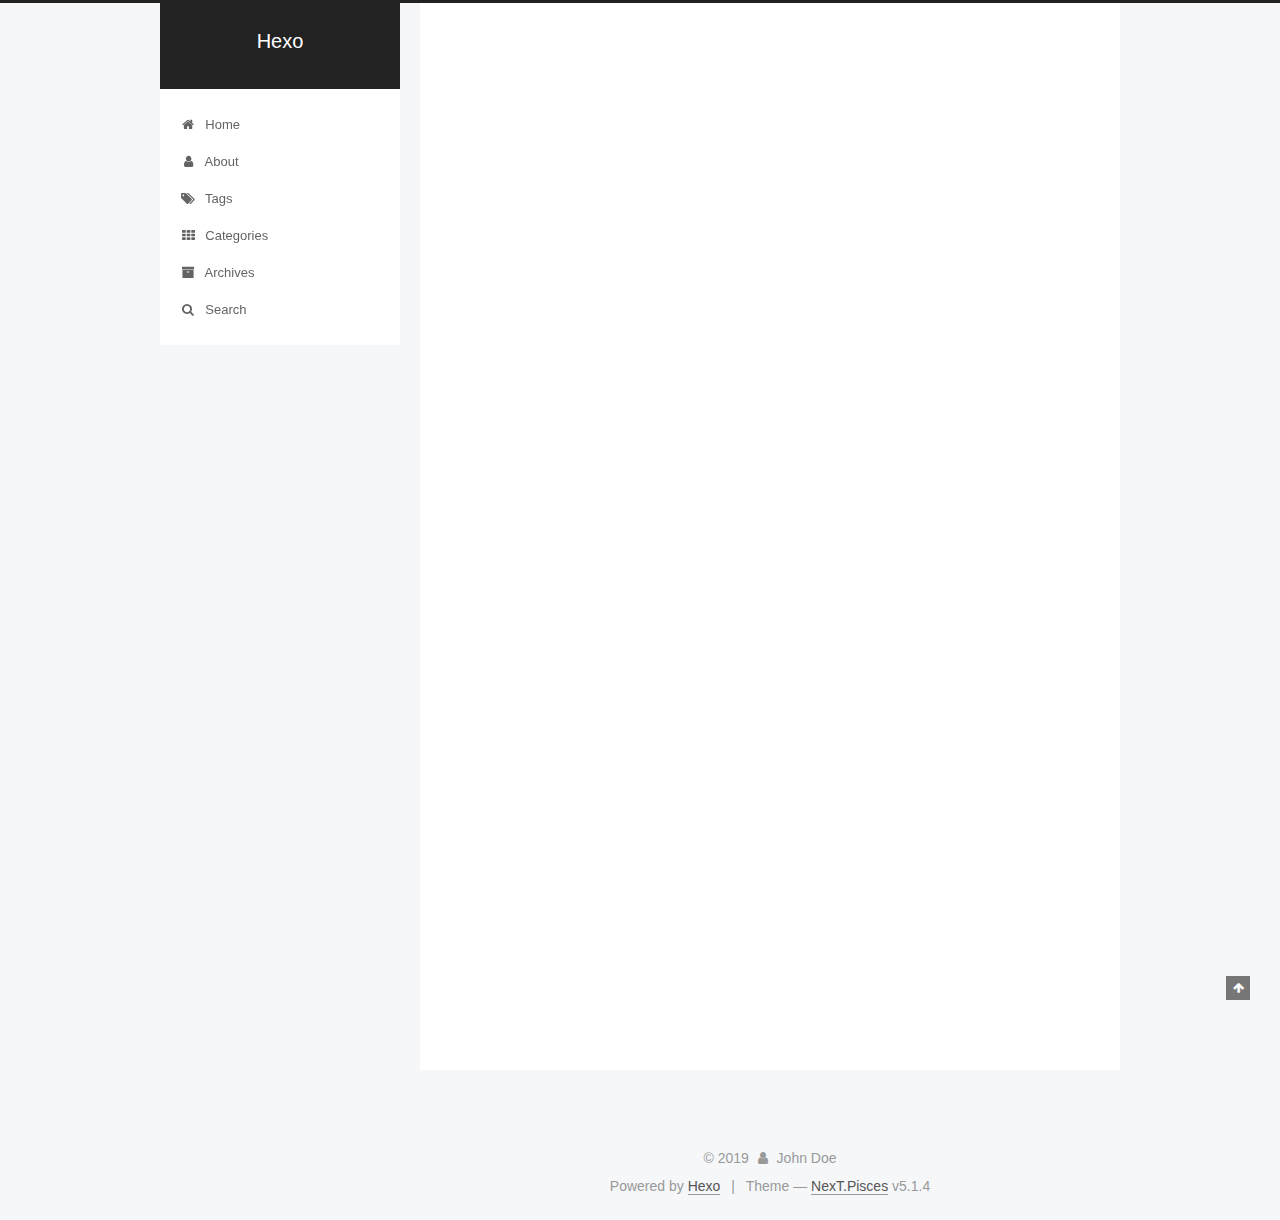
<file: 2019/09/19/hello-world/index.html>
<!DOCTYPE html>



  


<html class="theme-next pisces use-motion" lang="en">
<head><meta name="generator" content="Hexo 3.9.0">
  <meta charset="UTF-8">
<meta http-equiv="X-UA-Compatible" content="IE=edge">
<meta name="viewport" content="width=device-width, initial-scale=1, maximum-scale=1">
<meta name="theme-color" content="#222">









<meta http-equiv="Cache-Control" content="no-transform">
<meta http-equiv="Cache-Control" content="no-siteapp">
















  
  
  <link href="/lib/fancybox/source/jquery.fancybox.css?v=2.1.5" rel="stylesheet" type="text/css">







<link href="/lib/font-awesome/css/font-awesome.min.css?v=4.6.2" rel="stylesheet" type="text/css">

<link href="/css/main.css?v=5.1.4" rel="stylesheet" type="text/css">


  <link rel="apple-touch-icon" sizes="180x180" href="/images/apple-touch-icon-next.png?v=5.1.4">


  <link rel="icon" type="image/png" sizes="32x32" href="/images/favicon-32x32-next.png?v=5.1.4">


  <link rel="icon" type="image/png" sizes="16x16" href="/images/favicon-16x16-next.png?v=5.1.4">


  <link rel="mask-icon" href="/images/logo.svg?v=5.1.4" color="#222">





  <meta name="keywords" content="Hexo, NexT">










<meta name="description" content="Welcome to Hexo! This is your very first post. Check documentation for more info. If you get any problems when using Hexo, you can find the answer in troubleshooting or you can ask me on GitHub. Quick">
<meta property="og:type" content="article">
<meta property="og:title" content="Hello World">
<meta property="og:url" content="http://yoursite.com/2019/09/19/hello-world/index.html">
<meta property="og:site_name" content="Hexo">
<meta property="og:description" content="Welcome to Hexo! This is your very first post. Check documentation for more info. If you get any problems when using Hexo, you can find the answer in troubleshooting or you can ask me on GitHub. Quick">
<meta property="og:locale" content="en">
<meta property="og:updated_time" content="2019-09-20T03:45:20.090Z">
<meta name="twitter:card" content="summary">
<meta name="twitter:title" content="Hello World">
<meta name="twitter:description" content="Welcome to Hexo! This is your very first post. Check documentation for more info. If you get any problems when using Hexo, you can find the answer in troubleshooting or you can ask me on GitHub. Quick">



<script type="text/javascript" id="hexo.configurations">
  var NexT = window.NexT || {};
  var CONFIG = {
    root: '/',
    scheme: 'Pisces',
    version: '5.1.4',
    sidebar: {"position":"left","display":"post","offset":12,"b2t":false,"scrollpercent":false,"onmobile":false},
    fancybox: true,
    tabs: true,
    motion: {"enable":true,"async":false,"transition":{"post_block":"fadeIn","post_header":"slideDownIn","post_body":"slideDownIn","coll_header":"slideLeftIn","sidebar":"slideUpIn"}},
    duoshuo: {
      userId: '0',
      author: 'Author'
    },
    algolia: {
      applicationID: '',
      apiKey: '',
      indexName: '',
      hits: {"per_page":10},
      labels: {"input_placeholder":"Search for Posts","hits_empty":"We didn't find any results for the search: ${query}","hits_stats":"${hits} results found in ${time} ms"}
    }
  };
</script>



  <link rel="canonical" href="http://yoursite.com/2019/09/19/hello-world/">





  <title>Hello World | Hexo</title>
  








</head>

<body itemscope itemtype="http://schema.org/WebPage" lang="en">

  
  
    
  

  <div class="container sidebar-position-left page-post-detail">
    <div class="headband"></div>

    <header id="header" class="header" itemscope itemtype="http://schema.org/WPHeader">
      <div class="header-inner"><div class="site-brand-wrapper">
  <div class="site-meta ">
    

    <div class="custom-logo-site-title">
      <a href="/" class="brand" rel="start">
        <span class="logo-line-before"><i></i></span>
        <span class="site-title">Hexo</span>
        <span class="logo-line-after"><i></i></span>
      </a>
    </div>
      
        <p class="site-subtitle"></p>
      
  </div>

  <div class="site-nav-toggle">
    <button>
      <span class="btn-bar"></span>
      <span class="btn-bar"></span>
      <span class="btn-bar"></span>
    </button>
  </div>
</div>

<nav class="site-nav">
  

  
    <ul id="menu" class="menu">
      
        
        <li class="menu-item menu-item-home">
          <a href="/" rel="section">
            
              <i class="menu-item-icon fa fa-fw fa-home"></i> <br>
            
            Home
          </a>
        </li>
      
        
        <li class="menu-item menu-item-about">
          <a href="/about/" rel="section">
            
              <i class="menu-item-icon fa fa-fw fa-user"></i> <br>
            
            About
          </a>
        </li>
      
        
        <li class="menu-item menu-item-tags">
          <a href="/tags/" rel="section">
            
              <i class="menu-item-icon fa fa-fw fa-tags"></i> <br>
            
            Tags
          </a>
        </li>
      
        
        <li class="menu-item menu-item-categories">
          <a href="/categories/" rel="section">
            
              <i class="menu-item-icon fa fa-fw fa-th"></i> <br>
            
            Categories
          </a>
        </li>
      
        
        <li class="menu-item menu-item-archives">
          <a href="/archives/" rel="section">
            
              <i class="menu-item-icon fa fa-fw fa-archive"></i> <br>
            
            Archives
          </a>
        </li>
      

      
        <li class="menu-item menu-item-search">
          
            <a href="javascript:;" class="popup-trigger">
          
            
              <i class="menu-item-icon fa fa-search fa-fw"></i> <br>
            
            Search
          </a>
        </li>
      
    </ul>
  

  
    <div class="site-search">
      
  <div class="popup search-popup local-search-popup">
  <div class="local-search-header clearfix">
    <span class="search-icon">
      <i class="fa fa-search"></i>
    </span>
    <span class="popup-btn-close">
      <i class="fa fa-times-circle"></i>
    </span>
    <div class="local-search-input-wrapper">
      <input autocomplete="off" placeholder="Searching..." spellcheck="false" type="text" id="local-search-input">
    </div>
  </div>
  <div id="local-search-result"></div>
</div>



    </div>
  
</nav>



 </div>
    </header>

    <main id="main" class="main">
      <div class="main-inner">
        <div class="content-wrap">
          <div id="content" class="content">
            

  <div id="posts" class="posts-expand">
    

  

  
  
  

  <article class="post post-type-normal" itemscope itemtype="http://schema.org/Article">
  
  
  
  <div class="post-block">
    <link itemprop="mainEntityOfPage" href="http://yoursite.com/2019/09/19/hello-world/">

    <span hidden itemprop="author" itemscope itemtype="http://schema.org/Person">
      <meta itemprop="name" content="John Doe">
      <meta itemprop="description" content>
      <meta itemprop="image" content="/images/avatar.gif">
    </span>

    <span hidden itemprop="publisher" itemscope itemtype="http://schema.org/Organization">
      <meta itemprop="name" content="Hexo">
    </span>

    
      <header class="post-header">

        
        
          <h1 class="post-title" itemprop="name headline">Hello World</h1>
        

        <div class="post-meta">
          <span class="post-time">
            
              <span class="post-meta-item-icon">
                <i class="fa fa-calendar-o"></i>
              </span>
              
                <span class="post-meta-item-text">Posted on</span>
              
              <time title="Post created" itemprop="dateCreated datePublished" datetime="2019-09-19T20:45:20-07:00">
                2019-09-19
              </time>
            

            

            
          </span>

          

          
            
          

          
          

          

          

          

        </div>
      </header>
    

    
    
    
    <div class="post-body" itemprop="articleBody">

      
      

      
        <p>Welcome to <a href="https://hexo.io/" target="_blank" rel="noopener">Hexo</a>! This is your very first post. Check <a href="https://hexo.io/docs/" target="_blank" rel="noopener">documentation</a> for more info. If you get any problems when using Hexo, you can find the answer in <a href="https://hexo.io/docs/troubleshooting.html" target="_blank" rel="noopener">troubleshooting</a> or you can ask me on <a href="https://github.com/hexojs/hexo/issues" target="_blank" rel="noopener">GitHub</a>.</p>
<h2 id="Quick-Start"><a href="#Quick-Start" class="headerlink" title="Quick Start"></a>Quick Start</h2><h3 id="Create-a-new-post"><a href="#Create-a-new-post" class="headerlink" title="Create a new post"></a>Create a new post</h3><figure class="highlight bash"><table><tr><td class="gutter"><pre><span class="line">1</span><br></pre></td><td class="code"><pre><span class="line">$ hexo new <span class="string">"My New Post"</span></span><br></pre></td></tr></table></figure>

<p>More info: <a href="https://hexo.io/docs/writing.html" target="_blank" rel="noopener">Writing</a></p>
<h3 id="Run-server"><a href="#Run-server" class="headerlink" title="Run server"></a>Run server</h3><figure class="highlight bash"><table><tr><td class="gutter"><pre><span class="line">1</span><br></pre></td><td class="code"><pre><span class="line">$ hexo server</span><br></pre></td></tr></table></figure>

<p>More info: <a href="https://hexo.io/docs/server.html" target="_blank" rel="noopener">Server</a></p>
<h3 id="Generate-static-files"><a href="#Generate-static-files" class="headerlink" title="Generate static files"></a>Generate static files</h3><figure class="highlight bash"><table><tr><td class="gutter"><pre><span class="line">1</span><br></pre></td><td class="code"><pre><span class="line">$ hexo generate</span><br></pre></td></tr></table></figure>

<p>More info: <a href="https://hexo.io/docs/generating.html" target="_blank" rel="noopener">Generating</a></p>
<h3 id="Deploy-to-remote-sites"><a href="#Deploy-to-remote-sites" class="headerlink" title="Deploy to remote sites"></a>Deploy to remote sites</h3><figure class="highlight bash"><table><tr><td class="gutter"><pre><span class="line">1</span><br></pre></td><td class="code"><pre><span class="line">$ hexo deploy</span><br></pre></td></tr></table></figure>

<p>More info: <a href="https://hexo.io/docs/deployment.html" target="_blank" rel="noopener">Deployment</a></p>

      
    </div>
    
    
    

    

    

    

    <footer class="post-footer">
      

      
      
      

      

      
      
    </footer>
  </div>
  
  
  
  </article>



    <div class="post-spread">
      
    </div>
  </div>


          </div>
          


          

  



        </div>
        
          
  
  <div class="sidebar-toggle">
    <div class="sidebar-toggle-line-wrap">
      <span class="sidebar-toggle-line sidebar-toggle-line-first"></span>
      <span class="sidebar-toggle-line sidebar-toggle-line-middle"></span>
      <span class="sidebar-toggle-line sidebar-toggle-line-last"></span>
    </div>
  </div>

  <aside id="sidebar" class="sidebar">
    
    <div class="sidebar-inner">

      

      
        <ul class="sidebar-nav motion-element">
          <li class="sidebar-nav-toc sidebar-nav-active" data-target="post-toc-wrap">
            Table of Contents
          </li>
          <li class="sidebar-nav-overview" data-target="site-overview-wrap">
            Overview
          </li>
        </ul>
      

      <section class="site-overview-wrap sidebar-panel">
        <div class="site-overview">
          <div class="site-author motion-element" itemprop="author" itemscope itemtype="http://schema.org/Person">
            
              <p class="site-author-name" itemprop="name">John Doe</p>
              <p class="site-description motion-element" itemprop="description"></p>
          </div>

          <nav class="site-state motion-element">

            
              <div class="site-state-item site-state-posts">
              
                <a href="/archives/">
              
                  <span class="site-state-item-count">1</span>
                  <span class="site-state-item-name">posts</span>
                </a>
              </div>
            

            

            

          </nav>

          

          

          
          

          
          

          

        </div>
      </section>

      
      <!--noindex-->
        <section class="post-toc-wrap motion-element sidebar-panel sidebar-panel-active">
          <div class="post-toc">

            
              
            

            
              <div class="post-toc-content"><ol class="nav"><li class="nav-item nav-level-2"><a class="nav-link" href="#Quick-Start"><span class="nav-number">1.</span> <span class="nav-text">Quick Start</span></a><ol class="nav-child"><li class="nav-item nav-level-3"><a class="nav-link" href="#Create-a-new-post"><span class="nav-number">1.1.</span> <span class="nav-text">Create a new post</span></a></li><li class="nav-item nav-level-3"><a class="nav-link" href="#Run-server"><span class="nav-number">1.2.</span> <span class="nav-text">Run server</span></a></li><li class="nav-item nav-level-3"><a class="nav-link" href="#Generate-static-files"><span class="nav-number">1.3.</span> <span class="nav-text">Generate static files</span></a></li><li class="nav-item nav-level-3"><a class="nav-link" href="#Deploy-to-remote-sites"><span class="nav-number">1.4.</span> <span class="nav-text">Deploy to remote sites</span></a></li></ol></li></ol></div>
            

          </div>
        </section>
      <!--/noindex-->
      

      

    </div>
  </aside>


        
      </div>
    </main>

    <footer id="footer" class="footer">
      <div class="footer-inner">
        <div class="copyright">&copy; <span itemprop="copyrightYear">2019</span>
  <span class="with-love">
    <i class="fa fa-user"></i>
  </span>
  <span class="author" itemprop="copyrightHolder">John Doe</span>

  
</div>


  <div class="powered-by">Powered by <a class="theme-link" target="_blank" href="https://hexo.io">Hexo</a></div>



  <span class="post-meta-divider">|</span>



  <div class="theme-info">Theme &mdash; <a class="theme-link" target="_blank" href="https://github.com/iissnan/hexo-theme-next">NexT.Pisces</a> v5.1.4</div>




        







        
      </div>
    </footer>

    
      <div class="back-to-top">
        <i class="fa fa-arrow-up"></i>
        
      </div>
    

    

  </div>

  

<script type="text/javascript">
  if (Object.prototype.toString.call(window.Promise) !== '[object Function]') {
    window.Promise = null;
  }
</script>









  












  
  
    <script type="text/javascript" src="/lib/jquery/index.js?v=2.1.3"></script>
  

  
  
    <script type="text/javascript" src="/lib/fastclick/lib/fastclick.min.js?v=1.0.6"></script>
  

  
  
    <script type="text/javascript" src="/lib/jquery_lazyload/jquery.lazyload.js?v=1.9.7"></script>
  

  
  
    <script type="text/javascript" src="/lib/velocity/velocity.min.js?v=1.2.1"></script>
  

  
  
    <script type="text/javascript" src="/lib/velocity/velocity.ui.min.js?v=1.2.1"></script>
  

  
  
    <script type="text/javascript" src="/lib/fancybox/source/jquery.fancybox.pack.js?v=2.1.5"></script>
  


  


  <script type="text/javascript" src="/js/src/utils.js?v=5.1.4"></script>

  <script type="text/javascript" src="/js/src/motion.js?v=5.1.4"></script>



  
  


  <script type="text/javascript" src="/js/src/affix.js?v=5.1.4"></script>

  <script type="text/javascript" src="/js/src/schemes/pisces.js?v=5.1.4"></script>



  
  <script type="text/javascript" src="/js/src/scrollspy.js?v=5.1.4"></script>
<script type="text/javascript" src="/js/src/post-details.js?v=5.1.4"></script>



  


  <script type="text/javascript" src="/js/src/bootstrap.js?v=5.1.4"></script>



  


  




	





  





  












  

  <script type="text/javascript">
    // Popup Window;
    var isfetched = false;
    var isXml = true;
    // Search DB path;
    var search_path = "search.xml";
    if (search_path.length === 0) {
      search_path = "search.xml";
    } else if (/json$/i.test(search_path)) {
      isXml = false;
    }
    var path = "/" + search_path;
    // monitor main search box;

    var onPopupClose = function (e) {
      $('.popup').hide();
      $('#local-search-input').val('');
      $('.search-result-list').remove();
      $('#no-result').remove();
      $(".local-search-pop-overlay").remove();
      $('body').css('overflow', '');
    }

    function proceedsearch() {
      $("body")
        .append('<div class="search-popup-overlay local-search-pop-overlay"></div>')
        .css('overflow', 'hidden');
      $('.search-popup-overlay').click(onPopupClose);
      $('.popup').toggle();
      var $localSearchInput = $('#local-search-input');
      $localSearchInput.attr("autocapitalize", "none");
      $localSearchInput.attr("autocorrect", "off");
      $localSearchInput.focus();
    }

    // search function;
    var searchFunc = function(path, search_id, content_id) {
      'use strict';

      // start loading animation
      $("body")
        .append('<div class="search-popup-overlay local-search-pop-overlay">' +
          '<div id="search-loading-icon">' +
          '<i class="fa fa-spinner fa-pulse fa-5x fa-fw"></i>' +
          '</div>' +
          '</div>')
        .css('overflow', 'hidden');
      $("#search-loading-icon").css('margin', '20% auto 0 auto').css('text-align', 'center');

      $.ajax({
        url: path,
        dataType: isXml ? "xml" : "json",
        async: true,
        success: function(res) {
          // get the contents from search data
          isfetched = true;
          $('.popup').detach().appendTo('.header-inner');
          var datas = isXml ? $("entry", res).map(function() {
            return {
              title: $("title", this).text(),
              content: $("content",this).text(),
              url: $("url" , this).text()
            };
          }).get() : res;
          var input = document.getElementById(search_id);
          var resultContent = document.getElementById(content_id);
          var inputEventFunction = function() {
            var searchText = input.value.trim().toLowerCase();
            var keywords = searchText.split(/[\s\-]+/);
            if (keywords.length > 1) {
              keywords.push(searchText);
            }
            var resultItems = [];
            if (searchText.length > 0) {
              // perform local searching
              datas.forEach(function(data) {
                var isMatch = false;
                var hitCount = 0;
                var searchTextCount = 0;
                var title = data.title.trim();
                var titleInLowerCase = title.toLowerCase();
                var content = data.content.trim().replace(/<[^>]+>/g,"");
                var contentInLowerCase = content.toLowerCase();
                var articleUrl = decodeURIComponent(data.url);
                var indexOfTitle = [];
                var indexOfContent = [];
                // only match articles with not empty titles
                if(title != '') {
                  keywords.forEach(function(keyword) {
                    function getIndexByWord(word, text, caseSensitive) {
                      var wordLen = word.length;
                      if (wordLen === 0) {
                        return [];
                      }
                      var startPosition = 0, position = [], index = [];
                      if (!caseSensitive) {
                        text = text.toLowerCase();
                        word = word.toLowerCase();
                      }
                      while ((position = text.indexOf(word, startPosition)) > -1) {
                        index.push({position: position, word: word});
                        startPosition = position + wordLen;
                      }
                      return index;
                    }

                    indexOfTitle = indexOfTitle.concat(getIndexByWord(keyword, titleInLowerCase, false));
                    indexOfContent = indexOfContent.concat(getIndexByWord(keyword, contentInLowerCase, false));
                  });
                  if (indexOfTitle.length > 0 || indexOfContent.length > 0) {
                    isMatch = true;
                    hitCount = indexOfTitle.length + indexOfContent.length;
                  }
                }

                // show search results

                if (isMatch) {
                  // sort index by position of keyword

                  [indexOfTitle, indexOfContent].forEach(function (index) {
                    index.sort(function (itemLeft, itemRight) {
                      if (itemRight.position !== itemLeft.position) {
                        return itemRight.position - itemLeft.position;
                      } else {
                        return itemLeft.word.length - itemRight.word.length;
                      }
                    });
                  });

                  // merge hits into slices

                  function mergeIntoSlice(text, start, end, index) {
                    var item = index[index.length - 1];
                    var position = item.position;
                    var word = item.word;
                    var hits = [];
                    var searchTextCountInSlice = 0;
                    while (position + word.length <= end && index.length != 0) {
                      if (word === searchText) {
                        searchTextCountInSlice++;
                      }
                      hits.push({position: position, length: word.length});
                      var wordEnd = position + word.length;

                      // move to next position of hit

                      index.pop();
                      while (index.length != 0) {
                        item = index[index.length - 1];
                        position = item.position;
                        word = item.word;
                        if (wordEnd > position) {
                          index.pop();
                        } else {
                          break;
                        }
                      }
                    }
                    searchTextCount += searchTextCountInSlice;
                    return {
                      hits: hits,
                      start: start,
                      end: end,
                      searchTextCount: searchTextCountInSlice
                    };
                  }

                  var slicesOfTitle = [];
                  if (indexOfTitle.length != 0) {
                    slicesOfTitle.push(mergeIntoSlice(title, 0, title.length, indexOfTitle));
                  }

                  var slicesOfContent = [];
                  while (indexOfContent.length != 0) {
                    var item = indexOfContent[indexOfContent.length - 1];
                    var position = item.position;
                    var word = item.word;
                    // cut out 100 characters
                    var start = position - 20;
                    var end = position + 80;
                    if(start < 0){
                      start = 0;
                    }
                    if (end < position + word.length) {
                      end = position + word.length;
                    }
                    if(end > content.length){
                      end = content.length;
                    }
                    slicesOfContent.push(mergeIntoSlice(content, start, end, indexOfContent));
                  }

                  // sort slices in content by search text's count and hits' count

                  slicesOfContent.sort(function (sliceLeft, sliceRight) {
                    if (sliceLeft.searchTextCount !== sliceRight.searchTextCount) {
                      return sliceRight.searchTextCount - sliceLeft.searchTextCount;
                    } else if (sliceLeft.hits.length !== sliceRight.hits.length) {
                      return sliceRight.hits.length - sliceLeft.hits.length;
                    } else {
                      return sliceLeft.start - sliceRight.start;
                    }
                  });

                  // select top N slices in content

                  var upperBound = parseInt('1');
                  if (upperBound >= 0) {
                    slicesOfContent = slicesOfContent.slice(0, upperBound);
                  }

                  // highlight title and content

                  function highlightKeyword(text, slice) {
                    var result = '';
                    var prevEnd = slice.start;
                    slice.hits.forEach(function (hit) {
                      result += text.substring(prevEnd, hit.position);
                      var end = hit.position + hit.length;
                      result += '<b class="search-keyword">' + text.substring(hit.position, end) + '</b>';
                      prevEnd = end;
                    });
                    result += text.substring(prevEnd, slice.end);
                    return result;
                  }

                  var resultItem = '';

                  if (slicesOfTitle.length != 0) {
                    resultItem += "<li><a href='" + articleUrl + "' class='search-result-title'>" + highlightKeyword(title, slicesOfTitle[0]) + "</a>";
                  } else {
                    resultItem += "<li><a href='" + articleUrl + "' class='search-result-title'>" + title + "</a>";
                  }

                  slicesOfContent.forEach(function (slice) {
                    resultItem += "<a href='" + articleUrl + "'>" +
                      "<p class=\"search-result\">" + highlightKeyword(content, slice) +
                      "...</p>" + "</a>";
                  });

                  resultItem += "</li>";
                  resultItems.push({
                    item: resultItem,
                    searchTextCount: searchTextCount,
                    hitCount: hitCount,
                    id: resultItems.length
                  });
                }
              })
            };
            if (keywords.length === 1 && keywords[0] === "") {
              resultContent.innerHTML = '<div id="no-result"><i class="fa fa-search fa-5x" /></div>'
            } else if (resultItems.length === 0) {
              resultContent.innerHTML = '<div id="no-result"><i class="fa fa-frown-o fa-5x" /></div>'
            } else {
              resultItems.sort(function (resultLeft, resultRight) {
                if (resultLeft.searchTextCount !== resultRight.searchTextCount) {
                  return resultRight.searchTextCount - resultLeft.searchTextCount;
                } else if (resultLeft.hitCount !== resultRight.hitCount) {
                  return resultRight.hitCount - resultLeft.hitCount;
                } else {
                  return resultRight.id - resultLeft.id;
                }
              });
              var searchResultList = '<ul class=\"search-result-list\">';
              resultItems.forEach(function (result) {
                searchResultList += result.item;
              })
              searchResultList += "</ul>";
              resultContent.innerHTML = searchResultList;
            }
          }

          if ('auto' === 'auto') {
            input.addEventListener('input', inputEventFunction);
          } else {
            $('.search-icon').click(inputEventFunction);
            input.addEventListener('keypress', function (event) {
              if (event.keyCode === 13) {
                inputEventFunction();
              }
            });
          }

          // remove loading animation
          $(".local-search-pop-overlay").remove();
          $('body').css('overflow', '');

          proceedsearch();
        }
      });
    }

    // handle and trigger popup window;
    $('.popup-trigger').click(function(e) {
      e.stopPropagation();
      if (isfetched === false) {
        searchFunc(path, 'local-search-input', 'local-search-result');
      } else {
        proceedsearch();
      };
    });

    $('.popup-btn-close').click(onPopupClose);
    $('.popup').click(function(e){
      e.stopPropagation();
    });
    $(document).on('keyup', function (event) {
      var shouldDismissSearchPopup = event.which === 27 &&
        $('.search-popup').is(':visible');
      if (shouldDismissSearchPopup) {
        onPopupClose();
      }
    });
  </script>





  

  

  

  
  

  

  

  

</body>
</html>
</file>
<file: css/main.css>
/* normalize.css v3.0.2 | MIT License | git.io/normalize */
html {
  font-family: sans-serif; /* 1 */
  -ms-text-size-adjust: 100%; /* 2 */
  -webkit-text-size-adjust: 100%; /* 2 */
}
body {
  margin: 0;
}
article,
aside,
details,
figcaption,
figure,
footer,
header,
hgroup,
main,
menu,
nav,
section,
summary {
  display: block;
}
audio,
canvas,
progress,
video {
  display: inline-block; /* 1 */
  vertical-align: baseline; /* 2 */
}
audio:not([controls]) {
  display: none;
  height: 0;
}
[hidden],
template {
  display: none;
}
a {
  background-color: transparent;
}
a:active,
a:hover {
  outline: 0;
}
abbr[title] {
  border-bottom: 1px dotted;
}
b,
strong {
  font-weight: bold;
}
dfn {
  font-style: italic;
}
h1 {
  font-size: 2em;
  margin: 0.67em 0;
}
mark {
  background: #ff0;
  color: #000;
}
small {
  font-size: 80%;
}
sub,
sup {
  font-size: 75%;
  line-height: 0;
  position: relative;
  vertical-align: baseline;
}
sup {
  top: -0.5em;
}
sub {
  bottom: -0.25em;
}
img {
  border: 0;
}
svg:not(:root) {
  overflow: hidden;
}
figure {
  margin: 1em 40px;
}
hr {
  -moz-box-sizing: content-box;
  box-sizing: content-box;
  height: 0;
}
pre {
  overflow: auto;
}
code,
kbd,
pre,
samp {
  font-family: monospace, monospace;
  font-size: 1em;
}
button,
input,
optgroup,
select,
textarea {
  color: inherit; /* 1 */
  font: inherit; /* 2 */
  margin: 0; /* 3 */
}
button {
  overflow: visible;
}
button,
select {
  text-transform: none;
}
button,
html input[type="button"],
input[type="reset"],
input[type="submit"] {
  -webkit-appearance: button; /* 2 */
  cursor: pointer; /* 3 */
}
button[disabled],
html input[disabled] {
  cursor: default;
}
button::-moz-focus-inner,
input::-moz-focus-inner {
  border: 0;
  padding: 0;
}
input {
  line-height: normal;
}
input[type="checkbox"],
input[type="radio"] {
  box-sizing: border-box; /* 1 */
  padding: 0; /* 2 */
}
input[type="number"]::-webkit-inner-spin-button,
input[type="number"]::-webkit-outer-spin-button {
  height: auto;
}
input[type="search"] {
  -webkit-appearance: textfield; /* 1 */
  -moz-box-sizing: content-box;
  -webkit-box-sizing: content-box; /* 2 */
  box-sizing: content-box;
}
input[type="search"]::-webkit-search-cancel-button,
input[type="search"]::-webkit-search-decoration {
  -webkit-appearance: none;
}
fieldset {
  border: 1px solid #c0c0c0;
  margin: 0 2px;
  padding: 0.35em 0.625em 0.75em;
}
legend {
  border: 0; /* 1 */
  padding: 0; /* 2 */
}
textarea {
  overflow: auto;
}
optgroup {
  font-weight: bold;
}
table {
  border-collapse: collapse;
  border-spacing: 0;
}
td,
th {
  padding: 0;
}
::selection {
  background: #262a30;
  color: #fff;
}
body {
  position: relative;
  font-family: 'Lato', "PingFang SC", "Microsoft YaHei", sans-serif;
  font-size: 14px;
  line-height: 2;
  color: #555;
  background: #f5f7f9;
}
@media (max-width: 767px) {
  body {
    padding-right: 0 !important;
  }
}
@media (min-width: 768px) and (max-width: 991px) {
  body {
    padding-right: 0 !important;
  }
}
@media (min-width: 1600px) {
  body {
    font-size: 16px;
  }
}
h1,
h2,
h3,
h4,
h5,
h6 {
  margin: 0;
  padding: 0;
  font-weight: bold;
  line-height: 1.5;
  font-family: 'Lato', "PingFang SC", "Microsoft YaHei", sans-serif;
}
h2,
h3,
h4,
h5,
h6 {
  margin: 20px 0 15px;
}
h1 {
  font-size: 22px;
}
@media (max-width: 767px) {
  h1 {
    font-size: 18px;
  }
}
h2 {
  font-size: 20px;
}
@media (max-width: 767px) {
  h2 {
    font-size: 16px;
  }
}
h3 {
  font-size: 18px;
}
@media (max-width: 767px) {
  h3 {
    font-size: 14px;
  }
}
h4 {
  font-size: 16px;
}
@media (max-width: 767px) {
  h4 {
    font-size: 12px;
  }
}
h5 {
  font-size: 14px;
}
@media (max-width: 767px) {
  h5 {
    font-size: 10px;
  }
}
h6 {
  font-size: 12px;
}
@media (max-width: 767px) {
  h6 {
    font-size: 8px;
  }
}
p {
  margin: 0 0 20px 0;
}
a {
  color: #555;
  text-decoration: none;
  outline: none;
  border-bottom: 1px solid #999;
  word-wrap: break-word;
}
a:hover {
  color: #222;
  border-bottom-color: #222;
}
blockquote {
  margin: 0;
  padding: 0;
}
img {
  display: block;
  margin: auto;
  max-width: 100%;
  height: auto;
}
hr {
  margin: 40px 0;
  height: 3px;
  border: none;
  background-color: #ddd;
  background-image: repeating-linear-gradient(-45deg, #fff, #fff 4px, transparent 4px, transparent 8px);
}
blockquote {
  padding: 0 15px;
  color: #666;
  border-left: 4px solid #ddd;
}
blockquote cite::before {
  content: "-";
  padding: 0 5px;
}
dt {
  font-weight: 700;
}
dd {
  margin: 0;
  padding: 0;
}
kbd {
  border: 1px solid #ccc;
  border-radius: 0.2em;
  box-shadow: 0.1em 0.1em 0.2em rgba(0,0,0,0.1);
  background-color: #f9f9f9;
  font-family: inherit;
  background-image: -webkit-linear-gradient(top, #eee, #fff, #eee);
  padding: 0.1em 0.3em;
  white-space: nowrap;
}
.text-left {
  text-align: left;
}
.text-center {
  text-align: center;
}
.text-right {
  text-align: right;
}
.text-justify {
  text-align: justify;
}
.text-nowrap {
  white-space: nowrap;
}
.text-lowercase {
  text-transform: lowercase;
}
.text-uppercase {
  text-transform: uppercase;
}
.text-capitalize {
  text-transform: capitalize;
}
.center-block {
  display: block;
  margin-left: auto;
  margin-right: auto;
}
.clearfix:before,
.clearfix:after {
  content: " ";
  display: table;
}
.clearfix:after {
  clear: both;
}
.pullquote {
  width: 45%;
}
.pullquote.left {
  float: left;
  margin-left: 5px;
  margin-right: 10px;
}
.pullquote.right {
  float: right;
  margin-left: 10px;
  margin-right: 5px;
}
.affix.affix.affix {
  position: fixed;
}
.translation {
  margin-top: -20px;
  font-size: 14px;
  color: #999;
}
.scrollbar-measure {
  width: 100px;
  height: 100px;
  overflow: scroll;
  position: absolute;
  top: -9999px;
}
.use-motion .motion-element {
  opacity: 0;
}
table {
  margin: 20px 0;
  width: 100%;
  border-collapse: collapse;
  border-spacing: 0;
  border: 1px solid #ddd;
  font-size: 14px;
  table-layout: fixed;
  word-wrap: break-all;
}
table>tbody>tr:nth-of-type(odd) {
  background-color: #f9f9f9;
}
table>tbody>tr:hover {
  background-color: #f5f5f5;
}
caption,
th,
td {
  padding: 8px;
  text-align: left;
  vertical-align: middle;
  font-weight: normal;
}
th,
td {
  border-bottom: 3px solid #ddd;
  border-right: 1px solid #eee;
}
th {
  padding-bottom: 10px;
  font-weight: 700;
}
td {
  border-bottom-width: 1px;
}
html,
body {
  height: 100%;
}
.container {
  position: relative;
  min-height: 100%;
}
.header-inner {
  margin: 0 auto;
  padding: 100px 0 70px;
  width: 700px;
}
@media (min-width: 1600px) {
  .container .header-inner {
    width: 900px;
  }
}
.main {
  padding-bottom: 150px;
}
.main-inner {
  margin: 0 auto;
  width: 700px;
}
@media (min-width: 1600px) {
  .container .main-inner {
    width: 900px;
  }
}
.footer {
  position: absolute;
  left: 0;
  bottom: 0;
  width: 100%;
  min-height: 50px;
}
.footer-inner {
  box-sizing: border-box;
  margin: 20px auto;
  width: 700px;
}
@media (min-width: 1600px) {
  .container .footer-inner {
    width: 900px;
  }
}
pre,
.highlight {
  overflow: auto;
  margin: 20px 0;
  padding: 0;
  font-size: 13px;
  color: #4d4d4c;
  background: #f7f7f7;
  line-height: 1.6;
}
pre,
code {
  font-family: consolas, Menlo, "PingFang SC", "Microsoft YaHei", monospace;
}
code {
  padding: 2px 4px;
  word-wrap: break-word;
  color: #555;
  background: #eee;
  border-radius: 3px;
  font-size: 13px;
}
pre {
  padding: 10px;
}
pre code {
  padding: 0;
  color: #4d4d4c;
  background: none;
  text-shadow: none;
}
.highlight {
  border-radius: 1px;
}
.highlight pre {
  border: none;
  margin: 0;
  padding: 10px 0;
}
.highlight table {
  margin: 0;
  width: auto;
  border: none;
}
.highlight td {
  border: none;
  padding: 0;
}
.highlight figcaption {
  font-size: 1em;
  color: #4d4d4c;
  line-height: 1em;
  margin-bottom: 1em;
}
.highlight figcaption:before,
.highlight figcaption:after {
  content: " ";
  display: table;
}
.highlight figcaption:after {
  clear: both;
}
.highlight figcaption a {
  float: right;
  color: #4d4d4c;
}
.highlight figcaption a:hover {
  border-bottom-color: #4d4d4c;
}
.highlight .gutter pre {
  padding-left: 10px;
  padding-right: 10px;
  color: #869194;
  text-align: right;
  background-color: #eff2f3;
}
.highlight .code pre {
  width: 100%;
  padding-left: 10px;
  padding-right: 10px;
  background-color: #f7f7f7;
}
.highlight .line {
  height: 20px;
}
.gutter {
  -webkit-user-select: none;
  -moz-user-select: none;
  -ms-user-select: none;
  user-select: none;
}
.gist table {
  width: auto;
}
.gist table td {
  border: none;
}
pre .deletion {
  background: #fdd;
}
pre .addition {
  background: #dfd;
}
pre .meta {
  color: #8959a8;
}
pre .comment {
  color: #8e908c;
}
pre .variable,
pre .attribute,
pre .tag,
pre .regexp,
pre .ruby .constant,
pre .xml .tag .title,
pre .xml .pi,
pre .xml .doctype,
pre .html .doctype,
pre .css .id,
pre .css .class,
pre .css .pseudo {
  color: #c82829;
}
pre .number,
pre .preprocessor,
pre .built_in,
pre .literal,
pre .params,
pre .constant,
pre .command {
  color: #f5871f;
}
pre .ruby .class .title,
pre .css .rules .attribute,
pre .string,
pre .value,
pre .inheritance,
pre .header,
pre .ruby .symbol,
pre .xml .cdata,
pre .special,
pre .number,
pre .formula {
  color: #718c00;
}
pre .title,
pre .css .hexcolor {
  color: #3e999f;
}
pre .function,
pre .python .decorator,
pre .python .title,
pre .ruby .function .title,
pre .ruby .title .keyword,
pre .perl .sub,
pre .javascript .title,
pre .coffeescript .title {
  color: #4271ae;
}
pre .keyword,
pre .javascript .function {
  color: #8959a8;
}
.full-image.full-image.full-image.full-image {
  border: none;
  max-width: 100%;
  width: auto;
  margin: 20px auto 25px;
}
@media (min-width: 992px) {
  .full-image.full-image.full-image.full-image {
    max-width: none;
    width: 118%;
    margin: 0 -9%;
  }
}
.blockquote-center,
.page-home .post-type-quote blockquote,
.page-post-detail .post-type-quote blockquote {
  position: relative;
  margin: 40px 0;
  padding: 0;
  border-left: none;
  text-align: center;
}
.blockquote-center::before,
.page-home .post-type-quote blockquote::before,
.page-post-detail .post-type-quote blockquote::before,
.blockquote-center::after,
.page-home .post-type-quote blockquote::after,
.page-post-detail .post-type-quote blockquote::after {
  position: absolute;
  content: ' ';
  display: block;
  width: 100%;
  height: 24px;
  opacity: 0.2;
  background-repeat: no-repeat;
  background-position: 0 -6px;
  background-size: 22px 22px;
}
.blockquote-center::before,
.page-home .post-type-quote blockquote::before,
.page-post-detail .post-type-quote blockquote::before {
  top: -20px;
  background-image: url("../images/quote-l.svg");
  border-top: 1px solid #ccc;
}
.blockquote-center::after,
.page-home .post-type-quote blockquote::after,
.page-post-detail .post-type-quote blockquote::after {
  bottom: -20px;
  background-image: url("../images/quote-r.svg");
  border-bottom: 1px solid #ccc;
  background-position: 100% 8px;
}
.blockquote-center p,
.page-home .post-type-quote blockquote p,
.page-post-detail .post-type-quote blockquote p,
.blockquote-center div,
.page-home .post-type-quote blockquote div,
.page-post-detail .post-type-quote blockquote div {
  text-align: center;
}
.post .post-body .group-picture img {
  box-sizing: border-box;
  padding: 0 3px;
  border: none;
}
.post .group-picture-row {
  overflow: hidden;
  margin-top: 6px;
}
.post .group-picture-row:first-child {
  margin-top: 0;
}
.post .group-picture-column {
  float: left;
}
.page-post-detail .post-body .group-picture-column {
  float: none;
  margin-top: 10px;
  width: auto !important;
}
.page-post-detail .post-body .group-picture-column img {
  margin: 0 auto;
}
.page-archive .group-picture-container {
  overflow: hidden;
}
.page-archive .group-picture-row {
  float: left;
}
.page-archive .group-picture-row:first-child {
  margin-top: 6px;
}
.page-archive .group-picture-column {
  max-width: 150px;
  max-height: 150px;
}
.post-body .note {
  position: relative;
  padding: 15px;
  margin-bottom: 20px;
  border: 1px solid #eee;
  border-left-width: 5px;
  border-radius: 3px;
}
.post-body .note h2,
.post-body .note h3,
.post-body .note h4,
.post-body .note h5,
.post-body .note h6 {
  margin-top: 0;
  margin-bottom: 0;
  border-bottom: initial;
  padding-top: 0 !important;
}
.post-body .note p:first-child,
.post-body .note ul:first-child,
.post-body .note ol:first-child,
.post-body .note table:first-child,
.post-body .note pre:first-child,
.post-body .note blockquote:first-child {
  margin-top: 0;
}
.post-body .note p:last-child,
.post-body .note ul:last-child,
.post-body .note ol:last-child,
.post-body .note table:last-child,
.post-body .note pre:last-child,
.post-body .note blockquote:last-child {
  margin-bottom: 0;
}
.post-body .note.default {
  border-left-color: #777;
}
.post-body .note.default h2,
.post-body .note.default h3,
.post-body .note.default h4,
.post-body .note.default h5,
.post-body .note.default h6 {
  color: #777;
}
.post-body .note.primary {
  border-left-color: #6f42c1;
}
.post-body .note.primary h2,
.post-body .note.primary h3,
.post-body .note.primary h4,
.post-body .note.primary h5,
.post-body .note.primary h6 {
  color: #6f42c1;
}
.post-body .note.info {
  border-left-color: #428bca;
}
.post-body .note.info h2,
.post-body .note.info h3,
.post-body .note.info h4,
.post-body .note.info h5,
.post-body .note.info h6 {
  color: #428bca;
}
.post-body .note.success {
  border-left-color: #5cb85c;
}
.post-body .note.success h2,
.post-body .note.success h3,
.post-body .note.success h4,
.post-body .note.success h5,
.post-body .note.success h6 {
  color: #5cb85c;
}
.post-body .note.warning {
  border-left-color: #f0ad4e;
}
.post-body .note.warning h2,
.post-body .note.warning h3,
.post-body .note.warning h4,
.post-body .note.warning h5,
.post-body .note.warning h6 {
  color: #f0ad4e;
}
.post-body .note.danger {
  border-left-color: #d9534f;
}
.post-body .note.danger h2,
.post-body .note.danger h3,
.post-body .note.danger h4,
.post-body .note.danger h5,
.post-body .note.danger h6 {
  color: #d9534f;
}
.post-body .label {
  display: inline;
  padding: 0 2px;
  white-space: nowrap;
}
.post-body .label.default {
  background-color: #f0f0f0;
}
.post-body .label.primary {
  background-color: #efe6f7;
}
.post-body .label.info {
  background-color: #e5f2f8;
}
.post-body .label.success {
  background-color: #e7f4e9;
}
.post-body .label.warning {
  background-color: #fcf6e1;
}
.post-body .label.danger {
  background-color: #fae8eb;
}
.post-body .tabs {
  position: relative;
  display: block;
  margin-bottom: 20px;
  padding-top: 10px;
}
.post-body .tabs ul.nav-tabs {
  margin: 0;
  padding: 0;
  display: flex;
  margin-bottom: -1px;
}
@media (max-width: 413px) {
  .post-body .tabs ul.nav-tabs {
    display: block;
    margin-bottom: 5px;
  }
}
.post-body .tabs ul.nav-tabs li.tab {
  list-style-type: none !important;
  margin: 0 0.25em 0 0;
  border-top: 3px solid transparent;
  border-left: 1px solid transparent;
  border-right: 1px solid transparent;
}
@media (max-width: 413px) {
  .post-body .tabs ul.nav-tabs li.tab {
    margin: initial;
    border-top: 1px solid transparent;
    border-left: 3px solid transparent;
    border-right: 1px solid transparent;
    border-bottom: 1px solid transparent;
  }
}
.post-body .tabs ul.nav-tabs li.tab a {
  outline: 0;
  border-bottom: initial;
  display: block;
  line-height: 1.8em;
  padding: 0.25em 0.75em;
  transition-duration: 0.2s;
  transition-timing-function: ease-out;
  transition-delay: 0s;
}
.post-body .tabs ul.nav-tabs li.tab a i {
  width: 1.285714285714286em;
}
.post-body .tabs ul.nav-tabs li.tab.active {
  border-top: 3px solid #fc6423;
  border-left: 1px solid #ddd;
  border-right: 1px solid #ddd;
  background-color: #fff;
}
@media (max-width: 413px) {
  .post-body .tabs ul.nav-tabs li.tab.active {
    border-top: 1px solid #ddd;
    border-left: 3px solid #fc6423;
    border-right: 1px solid #ddd;
    border-bottom: 1px solid #ddd;
  }
}
.post-body .tabs ul.nav-tabs li.tab.active a {
  cursor: default;
  color: #555;
}
.post-body .tabs .tab-content {
  background-color: #fff;
}
.post-body .tabs .tab-content .tab-pane {
  border: 1px solid #ddd;
  padding: 20px 20px 0 20px;
}
.post-body .tabs .tab-content .tab-pane:not(.active) {
  display: none !important;
}
.post-body .tabs .tab-content .tab-pane.active {
  display: block !important;
}
.btn {
  display: inline-block;
  padding: 0 20px;
  font-size: 14px;
  color: #555;
  background: #fff;
  border: 2px solid #555;
  text-decoration: none;
  border-radius: 2px;
  transition-property: background-color;
  transition-duration: 0.2s;
  transition-timing-function: ease-in-out;
  transition-delay: 0s;
  line-height: 2;
}
.btn:hover {
  border-color: #222;
  color: #fff;
  background: #222;
}
.btn +.btn {
  margin: 0 0 8px 8px;
}
.btn .fa-fw {
  width: 1.285714285714286em;
  text-align: left;
}
.btn-bar {
  display: block;
  width: 22px;
  height: 2px;
  background: #555;
  border-radius: 1px;
}
.btn-bar+.btn-bar {
  margin-top: 4px;
}
.pagination {
  margin: 120px 0 40px;
  text-align: center;
  border-top: 1px solid #eee;
}
.page-number-basic,
.pagination .prev,
.pagination .next,
.pagination .page-number,
.pagination .space {
  display: inline-block;
  position: relative;
  top: -1px;
  margin: 0 10px;
  padding: 0 11px;
}
@media (max-width: 767px) {
  .page-number-basic,
  .pagination .prev,
  .pagination .next,
  .pagination .page-number,
  .pagination .space {
    margin: 0 5px;
  }
}
.pagination .prev,
.pagination .next,
.pagination .page-number {
  border-bottom: 0;
  border-top: 1px solid #eee;
  transition-property: border-color;
  transition-duration: 0.2s;
  transition-timing-function: ease-in-out;
  transition-delay: 0s;
}
.pagination .prev:hover,
.pagination .next:hover,
.pagination .page-number:hover {
  border-top-color: #222;
}
.pagination .space {
  padding: 0;
  margin: 0;
}
.pagination .prev {
  margin-left: 0;
}
.pagination .next {
  margin-right: 0;
}
.pagination .page-number.current {
  color: #fff;
  background: #ccc;
  border-top-color: #ccc;
}
@media (max-width: 767px) {
  .pagination {
    border-top: none;
  }
  .pagination .prev,
  .pagination .next,
  .pagination .page-number {
    margin-bottom: 10px;
    border-top: 0;
    border-bottom: 1px solid #eee;
    padding: 0 10px;
  }
  .pagination .prev:hover,
  .pagination .next:hover,
  .pagination .page-number:hover {
    border-bottom-color: #222;
  }
}
.comments {
  margin: 60px 20px 0;
}
.tag-cloud {
  text-align: center;
}
.tag-cloud a {
  display: inline-block;
  margin: 10px;
}
.back-to-top {
  box-sizing: border-box;
  position: fixed;
  bottom: -100px;
  right: 30px;
  z-index: 1050;
  padding: 0 6px;
  width: 24px;
  background: #222;
  font-size: 12px;
  opacity: 0.6;
  color: #fff;
  cursor: pointer;
  text-align: center;
  -webkit-transform: translateZ(0);
  transition-property: bottom;
  transition-duration: 0.2s;
  transition-timing-function: ease-in-out;
  transition-delay: 0s;
}
@media (min-width: 768px) and (max-width: 991px) {
  .back-to-top {
    display: none !important;
  }
}
@media (max-width: 767px) {
  .back-to-top {
    display: none !important;
  }
}
.back-to-top.back-to-top-on {
  bottom: 30px;
}
.header {
  background: transparent;
}
.header-inner {
  position: relative;
}
.headband {
  height: 3px;
  background: #222;
}
.site-meta {
  margin: 0;
  text-align: center;
}
@media (max-width: 767px) {
  .site-meta {
    text-align: center;
  }
}
.brand {
  position: relative;
  display: inline-block;
  padding: 0 40px;
  color: #fff;
  background: #222;
  border-bottom: none;
}
.brand:hover {
  color: #fff;
}
.logo {
  display: inline-block;
  margin-right: 5px;
  line-height: 36px;
  vertical-align: top;
}
.site-title {
  display: inline-block;
  vertical-align: top;
  line-height: 36px;
  font-size: 20px;
  font-weight: normal;
  font-family: 'Lato', "PingFang SC", "Microsoft YaHei", sans-serif;
}
.site-subtitle {
  margin-top: 10px;
  font-size: 13px;
  color: #ddd;
}
.use-motion .brand {
  opacity: 0;
}
.use-motion .logo,
.use-motion .site-title,
.use-motion .site-subtitle {
  opacity: 0;
  position: relative;
  top: -10px;
}
.site-nav-toggle {
  display: none;
  position: absolute;
  top: 10px;
  left: 10px;
}
@media (max-width: 767px) {
  .site-nav-toggle {
    display: block;
  }
}
.site-nav-toggle button {
  margin-top: 2px;
  padding: 9px 10px;
  background: transparent;
  border: none;
}
@media (max-width: 767px) {
  .site-nav {
    display: none;
    margin: 0 -10px;
    padding: 0 10px;
    clear: both;
    border-top: 1px solid #ddd;
  }
}
@media (min-width: 768px) and (max-width: 991px) {
  .site-nav {
    display: block !important;
  }
}
@media (min-width: 992px) {
  .site-nav {
    display: block !important;
  }
}
.menu {
  margin-top: 20px;
  padding-left: 0;
  text-align: center;
}
.menu .menu-item {
  display: inline-block;
  margin: 0 10px;
  list-style: none;
}
@media screen and (max-width: 767px) {
  .menu .menu-item {
    margin-top: 10px;
  }
}
.menu .menu-item a {
  display: block;
  font-size: 13px;
  line-height: inherit;
  border-bottom: 1px solid transparent;
  transition-property: border-color;
  transition-duration: 0.2s;
  transition-timing-function: ease-in-out;
  transition-delay: 0s;
}
.menu .menu-item a:hover,
.menu-item-active a {
  border-bottom-color: #222;
}
.menu .menu-item .fa {
  margin-right: 5px;
}
.use-motion .menu-item {
  opacity: 0;
}
.post-body {
  font-family: 'Lato', "PingFang SC", "Microsoft YaHei", sans-serif;
}
@media (max-width: 767px) {
  .post-body {
    word-break: break-word;
  }
}
.post-body .fancybox img {
  display: block !important;
  margin: 0 auto;
  cursor: pointer;
  cursor: zoom-in;
  cursor: -webkit-zoom-in;
}
.post-body .image-caption,
.post-body .figure .caption {
  margin: -20px auto 15px;
  text-align: center;
  font-size: 14px;
  color: #999;
  font-weight: bold;
  line-height: 1;
}
.post-sticky-flag {
  display: inline-block;
  font-size: 16px;
  -ms-transform: rotate(30deg);
  -webkit-transform: rotate(30deg);
  -moz-transform: rotate(30deg);
  -ms-transform: rotate(30deg);
  -o-transform: rotate(30deg);
  transform: rotate(30deg);
}
.use-motion .post-block,
.use-motion .pagination,
.use-motion .comments {
  opacity: 0;
}
.use-motion .post-header {
  opacity: 0;
}
.use-motion .post-body {
  opacity: 0;
}
.use-motion .collection-title {
  opacity: 0;
}
.posts-expand {
  padding-top: 40px;
}
@media (max-width: 767px) {
  .posts-expand {
    margin: 0 20px;
  }
  .post-body pre .gutter pre {
    padding-right: 10px;
  }
  .post-body .highlight {
    margin-left: 0px;
    margin-right: 0px;
    padding: 0;
  }
  .post-body .highlight .gutter pre {
    padding-right: 10px;
  }
}
@media (min-width: 992px) {
  .posts-expand .post-body {
    text-align: justify;
  }
}
.posts-expand .post-body h2,
.posts-expand .post-body h3,
.posts-expand .post-body h4,
.posts-expand .post-body h5,
.posts-expand .post-body h6 {
  padding-top: 10px;
}
.posts-expand .post-body h2 .header-anchor,
.posts-expand .post-body h3 .header-anchor,
.posts-expand .post-body h4 .header-anchor,
.posts-expand .post-body h5 .header-anchor,
.posts-expand .post-body h6 .header-anchor {
  float: right;
  margin-left: 10px;
  color: #ccc;
  border-bottom-style: none;
  visibility: hidden;
}
.posts-expand .post-body h2 .header-anchor:hover,
.posts-expand .post-body h3 .header-anchor:hover,
.posts-expand .post-body h4 .header-anchor:hover,
.posts-expand .post-body h5 .header-anchor:hover,
.posts-expand .post-body h6 .header-anchor:hover {
  color: inherit;
}
.posts-expand .post-body h2:hover .header-anchor,
.posts-expand .post-body h3:hover .header-anchor,
.posts-expand .post-body h4:hover .header-anchor,
.posts-expand .post-body h5:hover .header-anchor,
.posts-expand .post-body h6:hover .header-anchor {
  visibility: visible;
}
.posts-expand .post-body ul li {
  list-style: circle;
}
.posts-expand .post-body img {
  box-sizing: border-box;
  margin: auto;
  padding: 3px;
  border: 1px solid #ddd;
}
.posts-expand .post-body .fancybox img {
  margin: 0 auto 25px;
}
@media (max-width: 767px) {
  .posts-collapse {
    margin: 0 20px;
  }
  .posts-collapse .post-title,
  .posts-collapse .post-meta {
    display: block;
    width: auto;
    text-align: left;
  }
}
.posts-collapse {
  position: relative;
  z-index: 1010;
  margin-left: 55px;
}
.posts-collapse::after {
  content: " ";
  position: absolute;
  top: 20px;
  left: 0;
  margin-left: -2px;
  width: 4px;
  height: 100%;
  background: #f5f5f5;
  z-index: -1;
}
@media (max-width: 767px) {
  .posts-collapse {
    margin: 0 20px;
  }
}
.posts-collapse .collection-title {
  position: relative;
  margin: 60px 0;
}
.posts-collapse .collection-title h1,
.posts-collapse .collection-title h2 {
  margin-left: 20px;
}
.posts-collapse .collection-title small {
  color: #bbb;
  margin-left: 5px;
}
.posts-collapse .collection-title::before {
  content: " ";
  position: absolute;
  left: 0;
  top: 50%;
  margin-left: -4px;
  margin-top: -4px;
  width: 8px;
  height: 8px;
  background: #bbb;
  border-radius: 50%;
}
.posts-collapse .post {
  margin: 30px 0;
}
.posts-collapse .post-header {
  position: relative;
  transition-duration: 0.2s;
  transition-timing-function: ease-in-out;
  transition-delay: 0s;
  transition-property: border;
  border-bottom: 1px dashed #ccc;
}
.posts-collapse .post-header::before {
  content: " ";
  position: absolute;
  left: 0;
  top: 12px;
  width: 6px;
  height: 6px;
  margin-left: -4px;
  background: #bbb;
  border-radius: 50%;
  border: 1px solid #fff;
  transition-duration: 0.2s;
  transition-timing-function: ease-in-out;
  transition-delay: 0s;
  transition-property: background;
}
.posts-collapse .post-header:hover {
  border-bottom-color: #666;
}
.posts-collapse .post-header:hover::before {
  background: #222;
}
.posts-collapse .post-meta {
  position: absolute;
  font-size: 12px;
  left: 20px;
  top: 5px;
}
.posts-collapse .post-comments-count {
  display: none;
}
.posts-collapse .post-title {
  margin-left: 60px;
  font-size: 16px;
  font-weight: normal;
  line-height: inherit;
}
.posts-collapse .post-title::after {
  margin-left: 3px;
  opacity: 0.6;
}
.posts-collapse .post-title a {
  color: #666;
  border-bottom: none;
}
.page-home .post-type-quote .post-header,
.page-post-detail .post-type-quote .post-header,
.page-home .post-type-quote .post-tags,
.page-post-detail .post-type-quote .post-tags {
  display: none;
}
.posts-expand .post-title {
  text-align: center;
  word-break: break-word;
  font-weight: 400;
}
.posts-expand .post-title-link {
  display: inline-block;
  position: relative;
  color: #555;
  border-bottom: none;
  line-height: 1.2;
  vertical-align: top;
}
.posts-expand .post-title-link::before {
  content: "";
  position: absolute;
  width: 100%;
  height: 2px;
  bottom: 0;
  left: 0;
  background-color: #000;
  visibility: hidden;
  -webkit-transform: scaleX(0);
  -moz-transform: scaleX(0);
  -ms-transform: scaleX(0);
  -o-transform: scaleX(0);
  transform: scaleX(0);
  transition-duration: 0.2s;
  transition-timing-function: ease-in-out;
  transition-delay: 0s;
}
.posts-expand .post-title-link:hover::before {
  visibility: visible;
  -webkit-transform: scaleX(1);
  -moz-transform: scaleX(1);
  -ms-transform: scaleX(1);
  -o-transform: scaleX(1);
  transform: scaleX(1);
}
.posts-expand .post-title-link .fa {
  font-size: 16px;
}
.posts-expand .post-meta {
  margin: 3px 0 60px 0;
  color: #999;
  font-family: 'Lato', "PingFang SC", "Microsoft YaHei", sans-serif;
  font-size: 12px;
  text-align: center;
}
.posts-expand .post-meta .post-category-list {
  display: inline-block;
  margin: 0;
  padding: 3px;
}
.posts-expand .post-meta .post-category-list-link {
  color: #999;
}
.posts-expand .post-meta .post-description {
  font-size: 14px;
  margin-top: 2px;
}
.post-meta-divider {
  margin: 0 0.5em;
}
.post-meta-item-icon {
  margin-right: 3px;
}
@media (min-width: 768px) and (max-width: 991px) {
  .post-meta-item-icon {
    display: inline-block;
  }
}
@media (max-width: 767px) {
  .post-meta-item-icon {
    display: inline-block;
  }
}
@media (min-width: 768px) and (max-width: 991px) {
  .post-meta-item-text {
    display: none;
  }
}
@media (max-width: 767px) {
  .post-meta-item-text {
    display: none;
  }
}
@media (max-width: 767px) {
  .posts-expand .post-comments-count {
    display: none;
  }
}
.post-button {
  margin-top: 40px;
}
.posts-expand .post-tags {
  margin-top: 40px;
  text-align: center;
}
.posts-expand .post-tags a {
  display: inline-block;
  margin-right: 10px;
  font-size: 13px;
}
.post-nav {
  display: table;
  margin-top: 15px;
  width: 100%;
  border-top: 1px solid #eee;
}
.post-nav-divider {
  display: table-cell;
  width: 10%;
}
.post-nav-item {
  display: table-cell;
  padding: 10px 0 0 0;
  width: 45%;
  vertical-align: top;
}
.post-nav-item a {
  position: relative;
  display: block;
  line-height: 25px;
  font-size: 14px;
  color: #555;
  border-bottom: none;
}
.post-nav-item a:hover {
  color: #222;
  border-bottom: none;
}
.post-nav-item a:active {
  top: 2px;
}
.post-nav-item .fa {
  position: absolute;
  top: 8px;
  left: 0;
  font-size: 12px;
}
.post-nav-next a {
  padding-left: 15px;
}
.post-nav-prev {
  text-align: right;
}
.post-nav-prev a {
  padding-right: 15px;
}
.post-nav-prev .fa {
  right: 0;
  left: auto;
}
.posts-expand .post-eof {
  display: block;
  margin: 80px auto 60px;
  width: 8%;
  height: 1px;
  background: #ccc;
  text-align: center;
}
.post:last-child .post-eof.post-eof.post-eof {
  display: none;
}
.post-gallery {
  display: table;
  table-layout: fixed;
  width: 100%;
  border-collapse: separate;
}
.post-gallery-row {
  display: table-row;
}
.post-gallery .post-gallery-img {
  display: table-cell;
  text-align: center;
  vertical-align: middle;
  border: none;
}
.post-gallery .post-gallery-img img {
  max-width: 100%;
  max-height: 100%;
  border: none;
}
.fancybox-close,
.fancybox-close:hover {
  border: none;
}
.rtl.post-body p,
.rtl.post-body a,
.rtl.post-body h1,
.rtl.post-body h2,
.rtl.post-body h3,
.rtl.post-body h4,
.rtl.post-body h5,
.rtl.post-body h6,
.rtl.post-body li,
.rtl.post-body ul,
.rtl.post-body ol {
  direction: rtl;
  font-family: UKIJ Ekran;
}
.rtl.post-title {
  font-family: UKIJ Ekran;
}
.sidebar {
  position: fixed;
  right: 0;
  top: 0;
  bottom: 0;
  width: 0;
  z-index: 1040;
  box-shadow: inset 0 2px 6px #000;
  background: #222;
  -webkit-transform: translateZ(0);
}
.sidebar a {
  color: #999;
  border-bottom-color: #555;
}
.sidebar a:hover {
  color: #eee;
}
@media (min-width: 768px) and (max-width: 991px) {
  .sidebar {
    display: none !important;
  }
}
@media (max-width: 767px) {
  .sidebar {
    display: none !important;
  }
}
.sidebar-inner {
  position: relative;
  padding: 20px 10px;
  color: #999;
  text-align: center;
}
.site-overview-wrap {
  overflow: hidden;
}
.site-overview {
  overflow-y: auto;
  overflow-x: hidden;
}
.sidebar-toggle {
  position: fixed;
  right: 30px;
  bottom: 45px;
  width: 14px;
  height: 14px;
  padding: 5px;
  background: #222;
  line-height: 0;
  z-index: 1050;
  cursor: pointer;
  -webkit-transform: translateZ(0);
}
@media (min-width: 768px) and (max-width: 991px) {
  .sidebar-toggle {
    display: none !important;
  }
}
@media (max-width: 767px) {
  .sidebar-toggle {
    display: none !important;
  }
}
.sidebar-toggle-line {
  position: relative;
  display: inline-block;
  vertical-align: top;
  height: 2px;
  width: 100%;
  background: #fff;
  margin-top: 3px;
}
.sidebar-toggle-line:first-child {
  margin-top: 0;
}
.site-author-image {
  display: block;
  margin: 0 auto;
  padding: 2px;
  max-width: 120px;
  height: auto;
  border: 1px solid #eee;
}
.site-author-name {
  margin: 0;
  text-align: center;
  color: #222;
  font-weight: 600;
}
.site-description {
  margin-top: 0;
  text-align: center;
  font-size: 13px;
  color: #999;
}
.site-state {
  overflow: hidden;
  line-height: 1.4;
  white-space: nowrap;
  text-align: center;
}
.site-state-item {
  display: inline-block;
  padding: 0 15px;
  border-left: 1px solid #eee;
}
.site-state-item:first-child {
  border-left: none;
}
.site-state-item a {
  border-bottom: none;
}
.site-state-item-count {
  display: block;
  text-align: center;
  color: inherit;
  font-weight: 600;
  font-size: 16px;
}
.site-state-item-name {
  font-size: 13px;
  color: #999;
}
.feed-link {
  margin-top: 20px;
}
.feed-link a {
  display: inline-block;
  padding: 0 15px;
  color: #fc6423;
  border: 1px solid #fc6423;
  border-radius: 4px;
}
.feed-link a i {
  color: #fc6423;
  font-size: 14px;
}
.feed-link a:hover {
  color: #fff;
  background: #fc6423;
}
.feed-link a:hover i {
  color: #fff;
}
.links-of-author {
  margin-top: 20px;
}
.links-of-author a {
  display: inline-block;
  vertical-align: middle;
  margin-right: 10px;
  margin-bottom: 10px;
  border-bottom-color: #555;
  font-size: 13px;
}
.links-of-author a:before {
  display: inline-block;
  vertical-align: middle;
  margin-right: 3px;
  content: " ";
  width: 4px;
  height: 4px;
  border-radius: 50%;
  background: #95ffff;
}
.links-of-blogroll {
  font-size: 13px;
}
.links-of-blogroll-title {
  margin-top: 20px;
  font-size: 14px;
  font-weight: 600;
}
.links-of-blogroll-list {
  margin: 0;
  padding: 0;
  list-style: none;
}
.links-of-blogroll-item {
  padding: 2px 10px;
}
.links-of-blogroll-item a {
  max-width: 280px;
  box-sizing: border-box;
  display: inline-block;
  overflow: hidden;
  white-space: nowrap;
  text-overflow: ellipsis;
}
.sidebar-nav {
  margin: 0 0 20px;
  padding-left: 0;
}
.sidebar-nav li {
  display: inline-block;
  cursor: pointer;
  border-bottom: 1px solid transparent;
  font-size: 14px;
  color: #555;
}
.sidebar-nav li:hover {
  color: #fc6423;
}
.page-post-detail .sidebar-nav-toc {
  padding: 0 5px;
}
.page-post-detail .sidebar-nav-overview {
  margin-left: 10px;
}
.sidebar-nav .sidebar-nav-active {
  color: #fc6423;
  border-bottom-color: #fc6423;
}
.sidebar-nav .sidebar-nav-active:hover {
  color: #fc6423;
}
.sidebar-panel {
  display: none;
}
.sidebar-panel-active {
  display: block;
}
.post-toc-empty {
  font-size: 14px;
  color: #666;
}
.post-toc-wrap {
  overflow: hidden;
}
.post-toc {
  overflow: auto;
}
.post-toc ol {
  margin: 0;
  padding: 0 2px 5px 10px;
  text-align: left;
  list-style: none;
  font-size: 14px;
}
.post-toc ol > ol {
  padding-left: 0;
}
.post-toc ol a {
  transition-duration: 0.2s;
  transition-timing-function: ease-in-out;
  transition-delay: 0s;
  transition-property: all;
  color: #666;
  border-bottom-color: #ccc;
}
.post-toc ol a:hover {
  color: #000;
  border-bottom-color: #000;
}
.post-toc .nav-item {
  overflow: hidden;
  text-overflow: ellipsis;
  text-align: justify;
  white-space: nowrap;
  line-height: 1.8;
}
.post-toc .nav .nav-child {
  display: none;
}
.post-toc .nav .active > .nav-child {
  display: block;
}
.post-toc .nav .active-current > .nav-child {
  display: block;
}
.post-toc .nav .active-current > .nav-child > .nav-item {
  display: block;
}
.post-toc .nav .active > a {
  color: #fc6423;
  border-bottom-color: #fc6423;
}
.post-toc .nav .active-current > a {
  color: #fc6423;
}
.post-toc .nav .active-current > a:hover {
  color: #fc6423;
}
.footer {
  font-size: 14px;
  color: #999;
}
.footer img {
  border: none;
}
.footer-inner {
  text-align: center;
}
.with-love {
  display: inline-block;
  margin: 0 5px;
}
.powered-by,
.theme-info {
  display: inline-block;
}
.cc-license {
  margin-top: 10px;
  text-align: center;
}
.cc-license .cc-opacity {
  opacity: 0.7;
  border-bottom: none;
}
.cc-license .cc-opacity:hover {
  opacity: 0.9;
}
.cc-license img {
  display: inline-block;
}
.theme-next #ds-thread #ds-reset {
  color: #555;
}
.theme-next #ds-thread #ds-reset .ds-replybox {
  margin-bottom: 30px;
}
.theme-next #ds-thread #ds-reset .ds-replybox .ds-avatar,
.theme-next #ds-reset .ds-avatar img {
  box-shadow: none;
}
.theme-next #ds-thread #ds-reset .ds-textarea-wrapper {
  border-color: #c7d4e1;
  background: none;
  border-top-right-radius: 3px;
  border-top-left-radius: 3px;
}
.theme-next #ds-thread #ds-reset .ds-textarea-wrapper textarea {
  height: 60px;
}
.theme-next #ds-reset .ds-rounded-top {
  border-radius: 0;
}
.theme-next #ds-thread #ds-reset .ds-post-toolbar {
  box-sizing: border-box;
  border: 1px solid #c7d4e1;
  background: #f6f8fa;
}
.theme-next #ds-thread #ds-reset .ds-post-options {
  height: 40px;
  border: none;
  background: none;
}
.theme-next #ds-thread #ds-reset .ds-toolbar-buttons {
  top: 11px;
}
.theme-next #ds-thread #ds-reset .ds-sync {
  top: 5px;
}
.theme-next #ds-thread #ds-reset .ds-post-button {
  top: 4px;
  right: 5px;
  width: 90px;
  height: 30px;
  border: 1px solid #c5ced7;
  border-radius: 3px;
  background-image: linear-gradient(#fbfbfc, #f5f7f9);
  color: #60676d;
}
.theme-next #ds-thread #ds-reset .ds-post-button:hover {
  background-position: 0 -30px;
  color: #60676d;
}
.theme-next #ds-thread #ds-reset .ds-comments-info {
  padding: 10px 0;
}
.theme-next #ds-thread #ds-reset .ds-sort {
  display: none;
}
.theme-next #ds-thread #ds-reset li.ds-tab a.ds-current {
  border: none;
  background: #f6f8fa;
  color: #60676d;
}
.theme-next #ds-thread #ds-reset li.ds-tab a.ds-current:hover {
  background-color: #e9f0f7;
  color: #60676d;
}
.theme-next #ds-thread #ds-reset li.ds-tab a {
  border-radius: 2px;
  padding: 5px;
}
.theme-next #ds-thread #ds-reset .ds-login-buttons p {
  color: #999;
  line-height: 36px;
}
.theme-next #ds-thread #ds-reset .ds-login-buttons .ds-service-list li {
  height: 28px;
}
.theme-next #ds-thread #ds-reset .ds-service-list a {
  background: none;
  padding: 5px;
  border: 1px solid;
  border-radius: 3px;
  text-align: center;
}
.theme-next #ds-thread #ds-reset .ds-service-list a:hover {
  color: #fff;
  background: #666;
}
.theme-next #ds-thread #ds-reset .ds-service-list .ds-weibo {
  color: #fc9b00;
  border-color: #fc9b00;
}
.theme-next #ds-thread #ds-reset .ds-service-list .ds-weibo:hover {
  background: #fc9b00;
}
.theme-next #ds-thread #ds-reset .ds-service-list .ds-qq {
  color: #60a3ec;
  border-color: #60a3ec;
}
.theme-next #ds-thread #ds-reset .ds-service-list .ds-qq:hover {
  background: #60a3ec;
}
.theme-next #ds-thread #ds-reset .ds-service-list .ds-renren {
  color: #2e7ac4;
  border-color: #2e7ac4;
}
.theme-next #ds-thread #ds-reset .ds-service-list .ds-renren:hover {
  background: #2e7ac4;
}
.theme-next #ds-thread #ds-reset .ds-service-list .ds-douban {
  color: #37994c;
  border-color: #37994c;
}
.theme-next #ds-thread #ds-reset .ds-service-list .ds-douban:hover {
  background: #37994c;
}
.theme-next #ds-thread #ds-reset .ds-service-list .ds-kaixin {
  color: #fef20d;
  border-color: #fef20d;
}
.theme-next #ds-thread #ds-reset .ds-service-list .ds-kaixin:hover {
  background: #fef20d;
}
.theme-next #ds-thread #ds-reset .ds-service-list .ds-netease {
  color: #f00;
  border-color: #f00;
}
.theme-next #ds-thread #ds-reset .ds-service-list .ds-netease:hover {
  background: #f00;
}
.theme-next #ds-thread #ds-reset .ds-service-list .ds-sohu {
  color: #ffcb05;
  border-color: #ffcb05;
}
.theme-next #ds-thread #ds-reset .ds-service-list .ds-sohu:hover {
  background: #ffcb05;
}
.theme-next #ds-thread #ds-reset .ds-service-list .ds-baidu {
  color: #2831e0;
  border-color: #2831e0;
}
.theme-next #ds-thread #ds-reset .ds-service-list .ds-baidu:hover {
  background: #2831e0;
}
.theme-next #ds-thread #ds-reset .ds-service-list .ds-google {
  color: #166bec;
  border-color: #166bec;
}
.theme-next #ds-thread #ds-reset .ds-service-list .ds-google:hover {
  background: #166bec;
}
.theme-next #ds-thread #ds-reset .ds-service-list .ds-weixin {
  color: #00ce0d;
  border-color: #00ce0d;
}
.theme-next #ds-thread #ds-reset .ds-service-list .ds-weixin:hover {
  background: #00ce0d;
}
.theme-next #ds-thread #ds-reset .ds-service-list .ds-more-services {
  border: none;
}
.theme-next #ds-thread #ds-reset .ds-service-list .ds-more-services:hover {
  background: none;
}
.theme-next #ds-reset .duoshuo-ua-admin {
  display: inline-block;
  color: #f00;
}
.theme-next #ds-reset .duoshuo-ua-platform,
.theme-next #ds-reset .duoshuo-ua-browser {
  color: #ccc;
}
.theme-next #ds-reset .duoshuo-ua-platform .fa,
.theme-next #ds-reset .duoshuo-ua-browser .fa {
  display: inline-block;
  margin-right: 3px;
}
.theme-next #ds-reset .duoshuo-ua-separator {
  display: inline-block;
  margin-left: 5px;
}
.theme-next .this_ua {
  background-color: #ccc !important;
  border-radius: 4px;
  padding: 0 5px !important;
  margin: 1px 1px !important;
  border: 1px solid #bbb !important;
  color: #fff;
  display: inline-block !important;
}
.theme-next .this_ua.admin {
  background-color: #d9534f !important;
  border-color: #d9534f !important;
}
.theme-next .this_ua.platform.iOS,
.theme-next .this_ua.platform.Mac,
.theme-next .this_ua.platform.Windows {
  background-color: #39b3d7 !important;
  border-color: #46b8da !important;
}
.theme-next .this_ua.platform.Linux {
  background-color: #3a3a3a !important;
  border-color: #1f1f1f !important;
}
.theme-next .this_ua.platform.Android {
  background-color: #00c47d !important;
  border-color: #01b171 !important;
}
.theme-next .this_ua.browser.Mobile,
.theme-next .this_ua.browser.Chrome {
  background-color: #5cb85c !important;
  border-color: #4cae4c !important;
}
.theme-next .this_ua.browser.Firefox {
  background-color: #f0ad4e !important;
  border-color: #eea236 !important;
}
.theme-next .this_ua.browser.Maxthon,
.theme-next .this_ua.browser.IE {
  background-color: #428bca !important;
  border-color: #357ebd !important;
}
.theme-next .this_ua.browser.baidu,
.theme-next .this_ua.browser.UCBrowser,
.theme-next .this_ua.browser.Opera {
  background-color: #d9534f !important;
  border-color: #d43f3a !important;
}
.theme-next .this_ua.browser.Android,
.theme-next .this_ua.browser.QQBrowser {
  background-color: #78ace9 !important;
  border-color: #4cae4c !important;
}
.post-spread {
  margin-top: 20px;
  text-align: center;
}
.jiathis_style {
  display: inline-block;
}
.jiathis_style a {
  border: none;
}
.fa {
  font-family: FontAwesome !important;
}
.post-spread {
  margin-top: 20px;
  text-align: center;
}
.bdshare-slide-button-box a {
  border: none;
}
.bdsharebuttonbox {
  display: inline-block;
}
.bdsharebuttonbox a {
  border: none;
}
.local-search-pop-overlay {
  position: fixed;
  width: 100%;
  height: 100%;
  top: 0;
  left: 0;
  z-index: 2080;
  background-color: rgba(0,0,0,0.3);
}
.local-search-popup {
  display: none;
  position: fixed;
  top: 10%;
  left: 50%;
  margin-left: -350px;
  width: 700px;
  height: 80%;
  padding: 0;
  background: #fff;
  color: #333;
  z-index: 9999;
  border-radius: 5px;
}
@media (max-width: 767px) {
  .local-search-popup {
    padding: 0;
    top: 0;
    left: 0;
    margin: 0;
    width: 100%;
    height: 100%;
    border-radius: 0;
  }
}
.local-search-popup ul.search-result-list {
  padding: 0;
  margin: 0 5px;
}
.local-search-popup p.search-result {
  border-bottom: 1px dashed #ccc;
  padding: 5px 0;
}
.local-search-popup a.search-result-title {
  font-weight: bold;
  font-size: 16px;
}
.local-search-popup .search-keyword {
  border-bottom: 1px dashed #f00;
  font-weight: bold;
  color: #f00;
}
.local-search-popup .local-search-header {
  padding: 5px;
  height: 36px;
  background: #f5f5f5;
  border-top-left-radius: 5px;
  border-top-right-radius: 5px;
}
.local-search-popup #local-search-result {
  overflow: auto;
  position: relative;
  padding: 5px 25px;
  height: calc(100% - 55px);
}
.local-search-popup .local-search-input-wrapper {
  display: inline-block;
  width: calc(100% - 90px);
  height: 36px;
  line-height: 36px;
  padding: 0 5px;
}
.local-search-popup .local-search-input-wrapper input {
  padding: 8px 0;
  height: 20px;
  display: block;
  width: 100%;
  outline: none;
  border: none;
  background: transparent;
  vertical-align: middle;
}
.local-search-popup .search-icon,
.local-search-popup .popup-btn-close {
  display: inline-block;
  font-size: 18px;
  color: #999;
  height: 36px;
  width: 18px;
  padding-left: 10px;
  padding-right: 10px;
}
.local-search-popup .search-icon {
  float: left;
}
.local-search-popup .popup-btn-close {
  border-left: 1px solid #eee;
  float: right;
  cursor: pointer;
}
.local-search-popup #no-result {
  position: absolute;
  left: 50%;
  top: 50%;
  -webkit-transform: translate(-50%, -50%);
  -webkit-transform: translate(-50%, -50%);
  -moz-transform: translate(-50%, -50%);
  -ms-transform: translate(-50%, -50%);
  -o-transform: translate(-50%, -50%);
  transform: translate(-50%, -50%);
  color: #ccc;
}
@media (min-width: 768px) and (max-width: 991px) {
  .busuanzi-count {
    width: auto;
  }
}
@media (max-width: 767px) {
  .busuanzi-count {
    width: auto;
  }
}
.site-uv,
.site-pv,
.page-pv {
  display: inline-block;
}
.site-uv .busuanzi-value,
.site-pv .busuanzi-value,
.page-pv .busuanzi-value {
  margin: 0 5px;
}
.site-uv {
  margin-right: 10px;
}
.site-uv::after {
  content: "|";
  padding-left: 10px;
}
.page-archive .archive-page-counter {
  position: relative;
  top: 3px;
  left: 20px;
}
@media (max-width: 767px) {
  .page-archive .archive-page-counter {
    top: 5px;
  }
}
.page-archive .posts-collapse .archive-move-on {
  position: absolute;
  top: 11px;
  left: 0;
  margin-left: -6px;
  width: 10px;
  height: 10px;
  opacity: 0.5;
  background: #555;
  border: 1px solid #fff;
  border-radius: 50%;
}
.category-all-page .category-all-title {
  text-align: center;
}
.category-all-page .category-all {
  margin-top: 20px;
}
.category-all-page .category-list {
  margin: 0;
  padding: 0;
  list-style: none;
}
.category-all-page .category-list-item {
  margin: 5px 10px;
}
.category-all-page .category-list-count {
  color: #bbb;
}
.category-all-page .category-list-count:before {
  display: inline;
  content: " (";
}
.category-all-page .category-list-count:after {
  display: inline;
  content: ") ";
}
.category-all-page .category-list-child {
  padding-left: 10px;
}
#schedule ul#event-list {
  padding-left: 30px;
}
#schedule ul#event-list hr {
  margin: 20px 0 45px 0 !important;
  background: #222;
}
#schedule ul#event-list hr:after {
  display: inline-block;
  content: 'NOW';
  background: #222;
  color: #fff;
  font-weight: bold;
  text-align: right;
  padding: 0 5px;
}
#schedule ul#event-list li.event {
  margin: 20px 0px;
  background: #f9f9f9;
  padding-left: 10px;
  min-height: 40px;
}
#schedule ul#event-list li.event h2.event-summary {
  margin: 0;
  padding-bottom: 3px;
}
#schedule ul#event-list li.event h2.event-summary:before {
  display: inline-block;
  font-family: FontAwesome;
  font-size: 8px;
  content: '\f111';
  vertical-align: middle;
  margin-right: 25px;
  color: #bbb;
}
#schedule ul#event-list li.event span.event-relative-time {
  display: inline-block;
  font-size: 12px;
  font-weight: 400;
  padding-left: 12px;
  color: #bbb;
}
#schedule ul#event-list li.event span.event-details {
  display: block;
  color: #bbb;
  margin-left: 56px;
  padding-top: 3px;
  padding-bottom: 6px;
  text-indent: -24px;
  line-height: 18px;
}
#schedule ul#event-list li.event span.event-details:before {
  text-indent: 0;
  display: inline-block;
  width: 14px;
  font-family: FontAwesome;
  text-align: center;
  margin-right: 9px;
  color: #bbb;
}
#schedule ul#event-list li.event span.event-details.event-location:before {
  content: '\f041';
}
#schedule ul#event-list li.event span.event-details.event-duration:before {
  content: '\f017';
}
#schedule ul#event-list li.event-past {
  background: #fcfcfc;
}
#schedule ul#event-list li.event-past > * {
  opacity: 0.6;
}
#schedule ul#event-list li.event-past h2.event-summary {
  color: #bbb;
}
#schedule ul#event-list li.event-past h2.event-summary:before {
  color: #dfdfdf;
}
#schedule ul#event-list li.event-now {
  background: #222;
  color: #fff;
  padding: 15px 0 15px 10px;
}
#schedule ul#event-list li.event-now h2.event-summary:before {
  -webkit-transform: scale(1.2);
  -moz-transform: scale(1.2);
  -ms-transform: scale(1.2);
  -o-transform: scale(1.2);
  transform: scale(1.2);
  color: #fff;
  animation: dot-flash 1s alternate infinite ease-in-out;
}
#schedule ul#event-list li.event-now * {
  color: #fff !important;
}
@-moz-keyframes dot-flash {
  from {
    opacity: 1;
    -webkit-transform: scale(1.1);
    -moz-transform: scale(1.1);
    -ms-transform: scale(1.1);
    -o-transform: scale(1.1);
    transform: scale(1.1);
  }
  to {
    opacity: 0;
    -webkit-transform: scale(1);
    -moz-transform: scale(1);
    -ms-transform: scale(1);
    -o-transform: scale(1);
    transform: scale(1);
  }
}
@-webkit-keyframes dot-flash {
  from {
    opacity: 1;
    -webkit-transform: scale(1.1);
    -moz-transform: scale(1.1);
    -ms-transform: scale(1.1);
    -o-transform: scale(1.1);
    transform: scale(1.1);
  }
  to {
    opacity: 0;
    -webkit-transform: scale(1);
    -moz-transform: scale(1);
    -ms-transform: scale(1);
    -o-transform: scale(1);
    transform: scale(1);
  }
}
@-o-keyframes dot-flash {
  from {
    opacity: 1;
    -webkit-transform: scale(1.1);
    -moz-transform: scale(1.1);
    -ms-transform: scale(1.1);
    -o-transform: scale(1.1);
    transform: scale(1.1);
  }
  to {
    opacity: 0;
    -webkit-transform: scale(1);
    -moz-transform: scale(1);
    -ms-transform: scale(1);
    -o-transform: scale(1);
    transform: scale(1);
  }
}
@keyframes dot-flash {
  from {
    opacity: 1;
    -webkit-transform: scale(1.1);
    -moz-transform: scale(1.1);
    -ms-transform: scale(1.1);
    -o-transform: scale(1.1);
    transform: scale(1.1);
  }
  to {
    opacity: 0;
    -webkit-transform: scale(1);
    -moz-transform: scale(1);
    -ms-transform: scale(1);
    -o-transform: scale(1);
    transform: scale(1);
  }
}
.page-post-detail .sidebar-toggle-line {
  background: #fc6423;
}
.page-post-detail .comments {
  overflow: hidden;
}
.header {
  position: relative;
  margin: 0 auto;
  width: 960px;
}
@media (min-width: 768px) and (max-width: 991px) {
  .header {
    width: auto;
  }
}
@media (max-width: 767px) {
  .header {
    width: auto;
  }
}
.header-inner {
  position: absolute;
  top: 0;
  overflow: hidden;
  padding: 0;
  width: 240px;
  background: #fff;
  box-shadow: initial;
  border-radius: initial;
}
@media (min-width: 1600px) {
  .container .header-inner {
    width: 240px;
  }
}
@media (min-width: 768px) and (max-width: 991px) {
  .header-inner {
    position: relative;
    width: auto;
    border-radius: initial;
  }
}
@media (max-width: 767px) {
  .header-inner {
    position: relative;
    width: auto;
    border-radius: initial;
  }
}
.main:before,
.main:after {
  content: " ";
  display: table;
}
.main:after {
  clear: both;
}
@media (min-width: 768px) and (max-width: 991px) {
  .main {
    padding-bottom: 100px;
  }
}
@media (max-width: 767px) {
  .main {
    padding-bottom: 100px;
  }
}
.container .main-inner {
  width: 960px;
}
@media (min-width: 768px) and (max-width: 991px) {
  .container .main-inner {
    width: auto;
  }
}
@media (max-width: 767px) {
  .container .main-inner {
    width: auto;
  }
}
.content-wrap {
  float: right;
  box-sizing: border-box;
  padding: 40px;
  width: 700px;
  background: #fff;
  min-height: 700px;
  box-shadow: initial;
  border-radius: initial;
}
@media (min-width: 768px) and (max-width: 991px) {
  .content-wrap {
    width: 100%;
    padding: 20px;
    border-radius: initial;
  }
}
@media (max-width: 767px) {
  .content-wrap {
    width: 100%;
    padding: 20px;
    min-height: auto;
    border-radius: initial;
  }
}
.sidebar {
  position: static;
  float: left;
  margin-top: 300px;
  width: 240px;
  background: #f5f7f9;
  box-shadow: none;
}
@media (min-width: 768px) and (max-width: 991px) {
  .sidebar {
    display: none;
  }
}
@media (max-width: 767px) {
  .sidebar {
    display: none;
  }
}
.sidebar-toggle {
  display: none;
}
.footer-inner {
  width: 960px;
  padding-left: 260px;
}
@media (min-width: 768px) and (max-width: 991px) {
  .footer-inner {
    width: auto;
    padding-left: 0 !important;
    padding-right: 0 !important;
  }
}
@media (max-width: 767px) {
  .footer-inner {
    width: auto;
    padding-left: 0 !important;
    padding-right: 0 !important;
  }
}
.sidebar-position-right .header-inner {
  right: 0;
}
.sidebar-position-right .content-wrap {
  float: left;
}
.sidebar-position-right .sidebar {
  float: right;
}
.sidebar-position-right .footer-inner {
  padding-left: 0;
  padding-right: 260px;
}
.site-brand-wrapper {
  position: relative;
}
.site-meta {
  padding: 20px 0;
  color: #fff;
  background: #222;
}
@media (min-width: 768px) and (max-width: 991px) {
  .site-meta {
    box-shadow: 0 0 16px rgba(0,0,0,0.5);
  }
}
@media (max-width: 767px) {
  .site-meta {
    box-shadow: 0 0 16px rgba(0,0,0,0.5);
  }
}
.brand {
  padding: 0;
  background: none;
}
.brand:hover {
  color: #fff;
}
.site-subtitle {
  margin: 10px 10px 0;
  font-weight: initial;
}
.site-search form {
  display: none;
}
.site-nav {
  border-top: none;
}
@media (min-width: 768px) and (max-width: 991px) {
  .site-nav {
    display: none !important;
  }
}
@media (min-width: 768px) and (max-width: 991px) {
  .site-nav-on {
    display: block !important;
  }
}
.menu .menu-item {
  display: block;
  margin: 0;
}
.menu .menu-item a {
  position: relative;
  box-sizing: border-box;
  padding: 5px 20px;
  text-align: left;
  line-height: inherit;
  transition-property: background-color;
  transition-duration: 0.2s;
  transition-timing-function: ease-in-out;
  transition-delay: 0s;
}
.menu .menu-item a:hover,
.menu-item-active a {
  background: #f9f9f9;
  border-bottom-color: #fff;
}
.menu .menu-item br {
  display: none;
}
.menu-item-active a:after {
  content: " ";
  position: absolute;
  top: 50%;
  margin-top: -3px;
  right: 15px;
  width: 6px;
  height: 6px;
  border-radius: 50%;
  background-color: #bbb;
}
.btn-bar {
  background-color: #fff;
}
.site-nav-toggle {
  left: 20px;
  top: 50%;
  -webkit-transform: translateY(-50%);
  -webkit-transform: translateY(-50%);
  -moz-transform: translateY(-50%);
  -ms-transform: translateY(-50%);
  -o-transform: translateY(-50%);
  transform: translateY(-50%);
}
@media (min-width: 768px) and (max-width: 991px) {
  .site-nav-toggle {
    display: block;
  }
}
.use-motion .sidebar .motion-element {
  opacity: 1;
}
.sidebar {
  margin-left: -100%;
  right: auto;
  bottom: auto;
  -webkit-transform: none;
}
.sidebar-inner {
  box-sizing: border-box;
  width: 240px;
  color: #555;
  background: #fff;
  box-shadow: initial;
  border-radius: initial;
  opacity: 0;
}
.sidebar-inner.affix {
  position: fixed;
  top: 12px;
}
.sidebar-inner.affix-bottom {
  position: absolute;
}
.site-overview {
  text-align: left;
}
.site-author:before,
.site-author:after {
  content: " ";
  display: table;
}
.site-author:after {
  clear: both;
}
.sidebar a {
  color: #555;
}
.sidebar a:hover {
  color: #222;
}
.site-state-item {
  padding: 0 10px;
}
.links-of-author-item a:before {
  display: none;
}
.links-of-author-item a {
  border-bottom: none;
  text-decoration: underline;
}
.feed-link {
  border-top: 1px dotted #ccc;
  border-bottom: 1px dotted #ccc;
  text-align: center;
}
.feed-link a {
  display: block;
  color: #fc6423;
  border: none;
}
.feed-link a:hover {
  background: none;
  color: #e34603;
}
.feed-link a:hover i {
  color: #e34603;
}
.links-of-author {
  display: flex;
  flex-wrap: wrap;
  justify-content: center;
}
.links-of-author-item {
  margin: 5px 0 0;
  width: 50%;
}
.links-of-author-item a {
  max-width: 216px;
  box-sizing: border-box;
  display: inline-block;
  margin-right: 0;
  margin-bottom: 0;
  padding: 0 5px;
  overflow: hidden;
  white-space: nowrap;
  text-overflow: ellipsis;
}
.links-of-author-item a {
  display: block;
  text-decoration: none;
}
.links-of-author-item a:hover {
  border-radius: 4px;
  background: #eee;
}
.links-of-author-item .fa {
  margin-right: 2px;
  font-size: 16px;
}
.links-of-author-item .fa-globe {
  font-size: 15px;
}
.links-of-blogroll {
  text-align: center;
  margin-top: 20px;
  padding: 3px 0 0;
  border-top: 1px dotted #ccc;
}
.links-of-blogroll-title {
  margin-top: 0;
}
.links-of-blogroll-item {
  padding: 0;
}
.links-of-blogroll-inline:before,
.links-of-blogroll-inline:after {
  content: " ";
  display: table;
}
.links-of-blogroll-inline:after {
  clear: both;
}
.links-of-blogroll-inline .links-of-blogroll-item {
  margin: 5px 0 0;
  width: 50%;
  display: inline-block;
  width: unset;
}
.links-of-blogroll-inline .links-of-blogroll-item a {
  max-width: 216px;
  box-sizing: border-box;
  display: inline-block;
  margin-right: 0;
  margin-bottom: 0;
  padding: 0 5px;
  overflow: hidden;
  white-space: nowrap;
  text-overflow: ellipsis;
}
@media (max-width: 767px) {
  .post-body {
    text-align: justify;
  }
}
</file>
